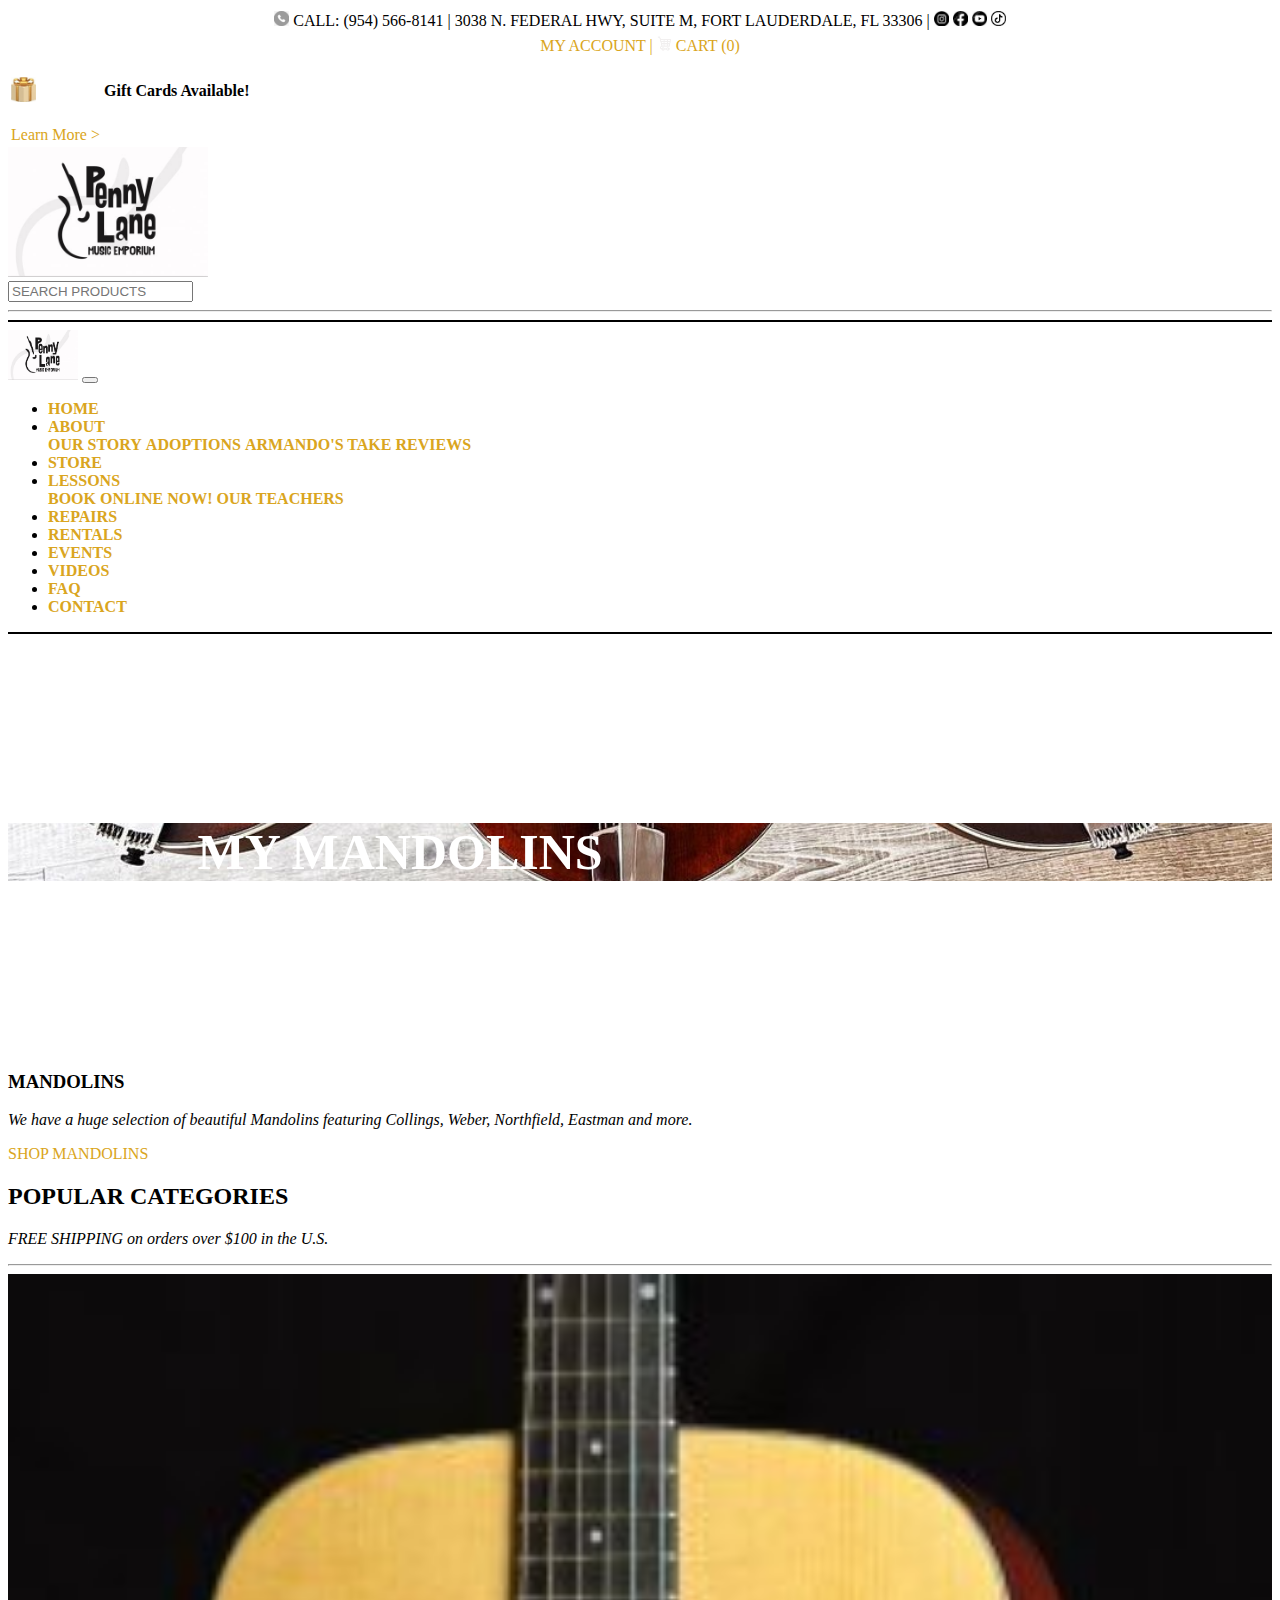
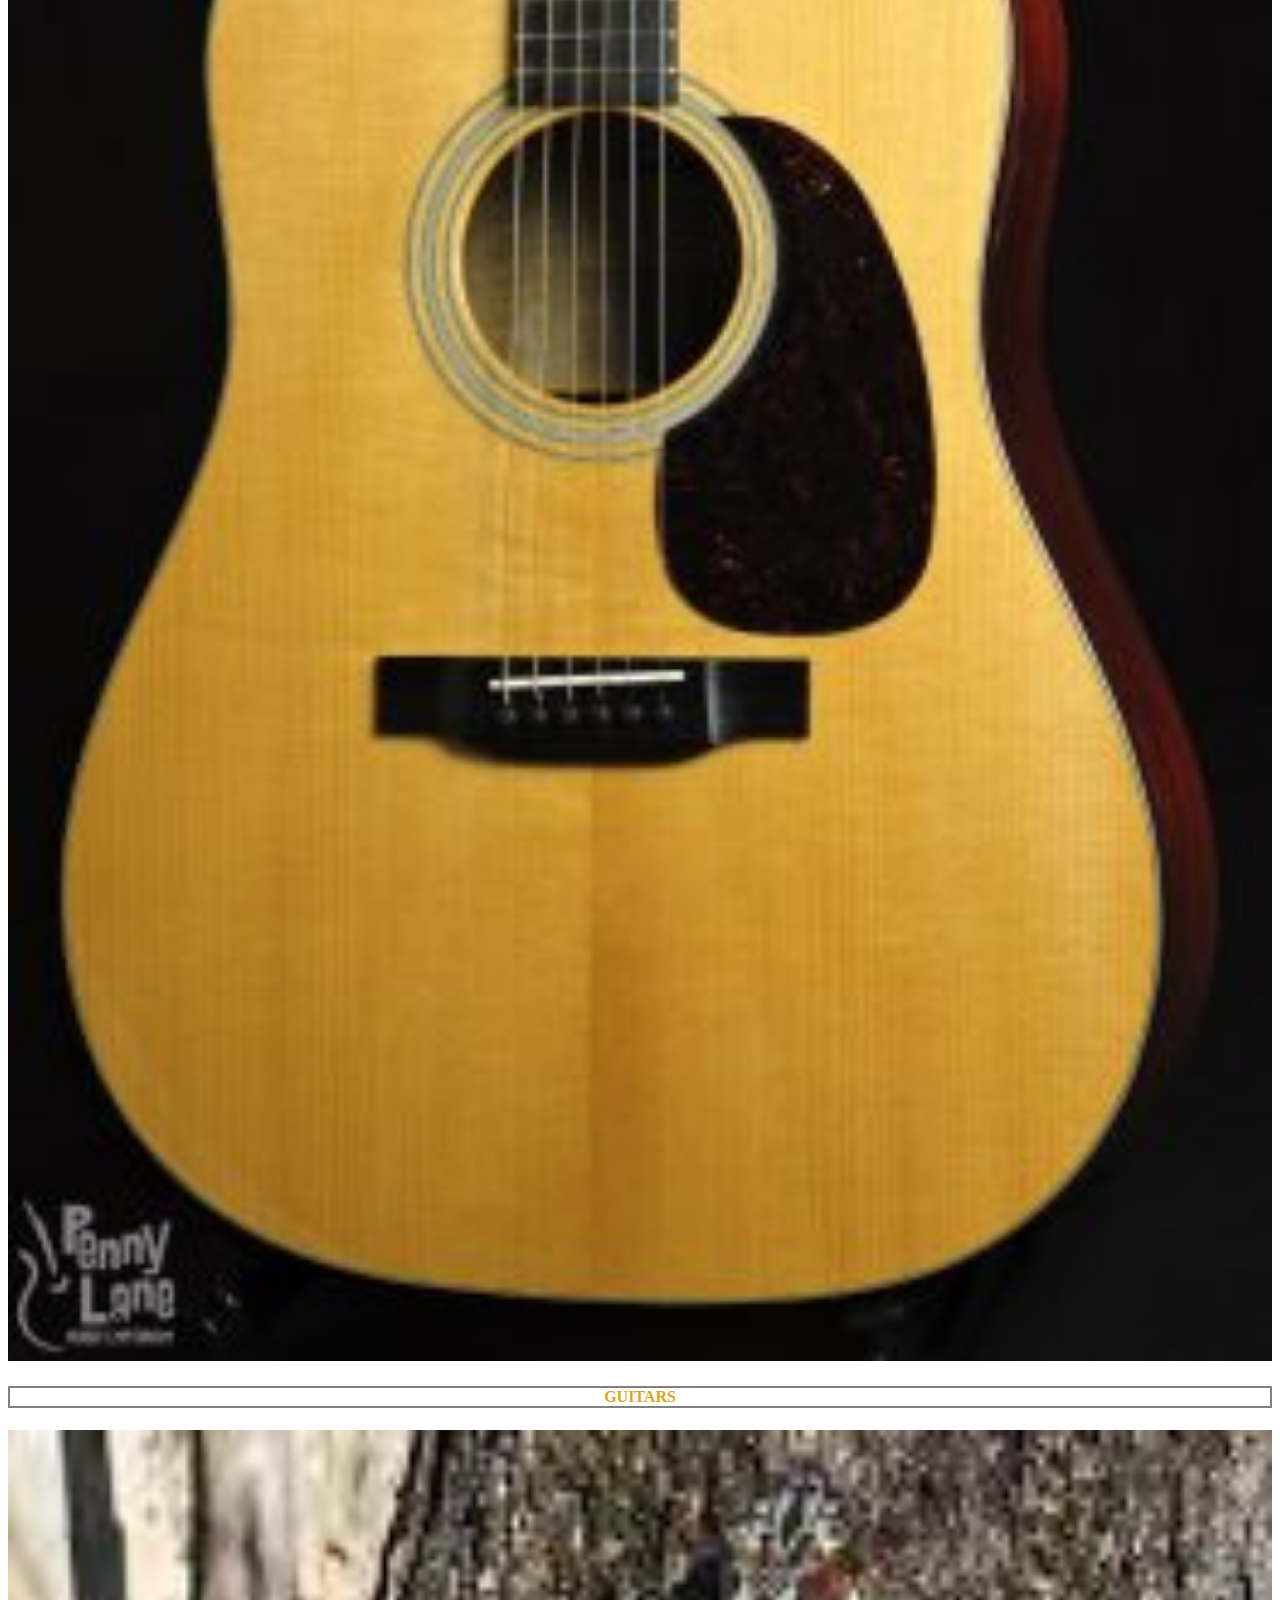
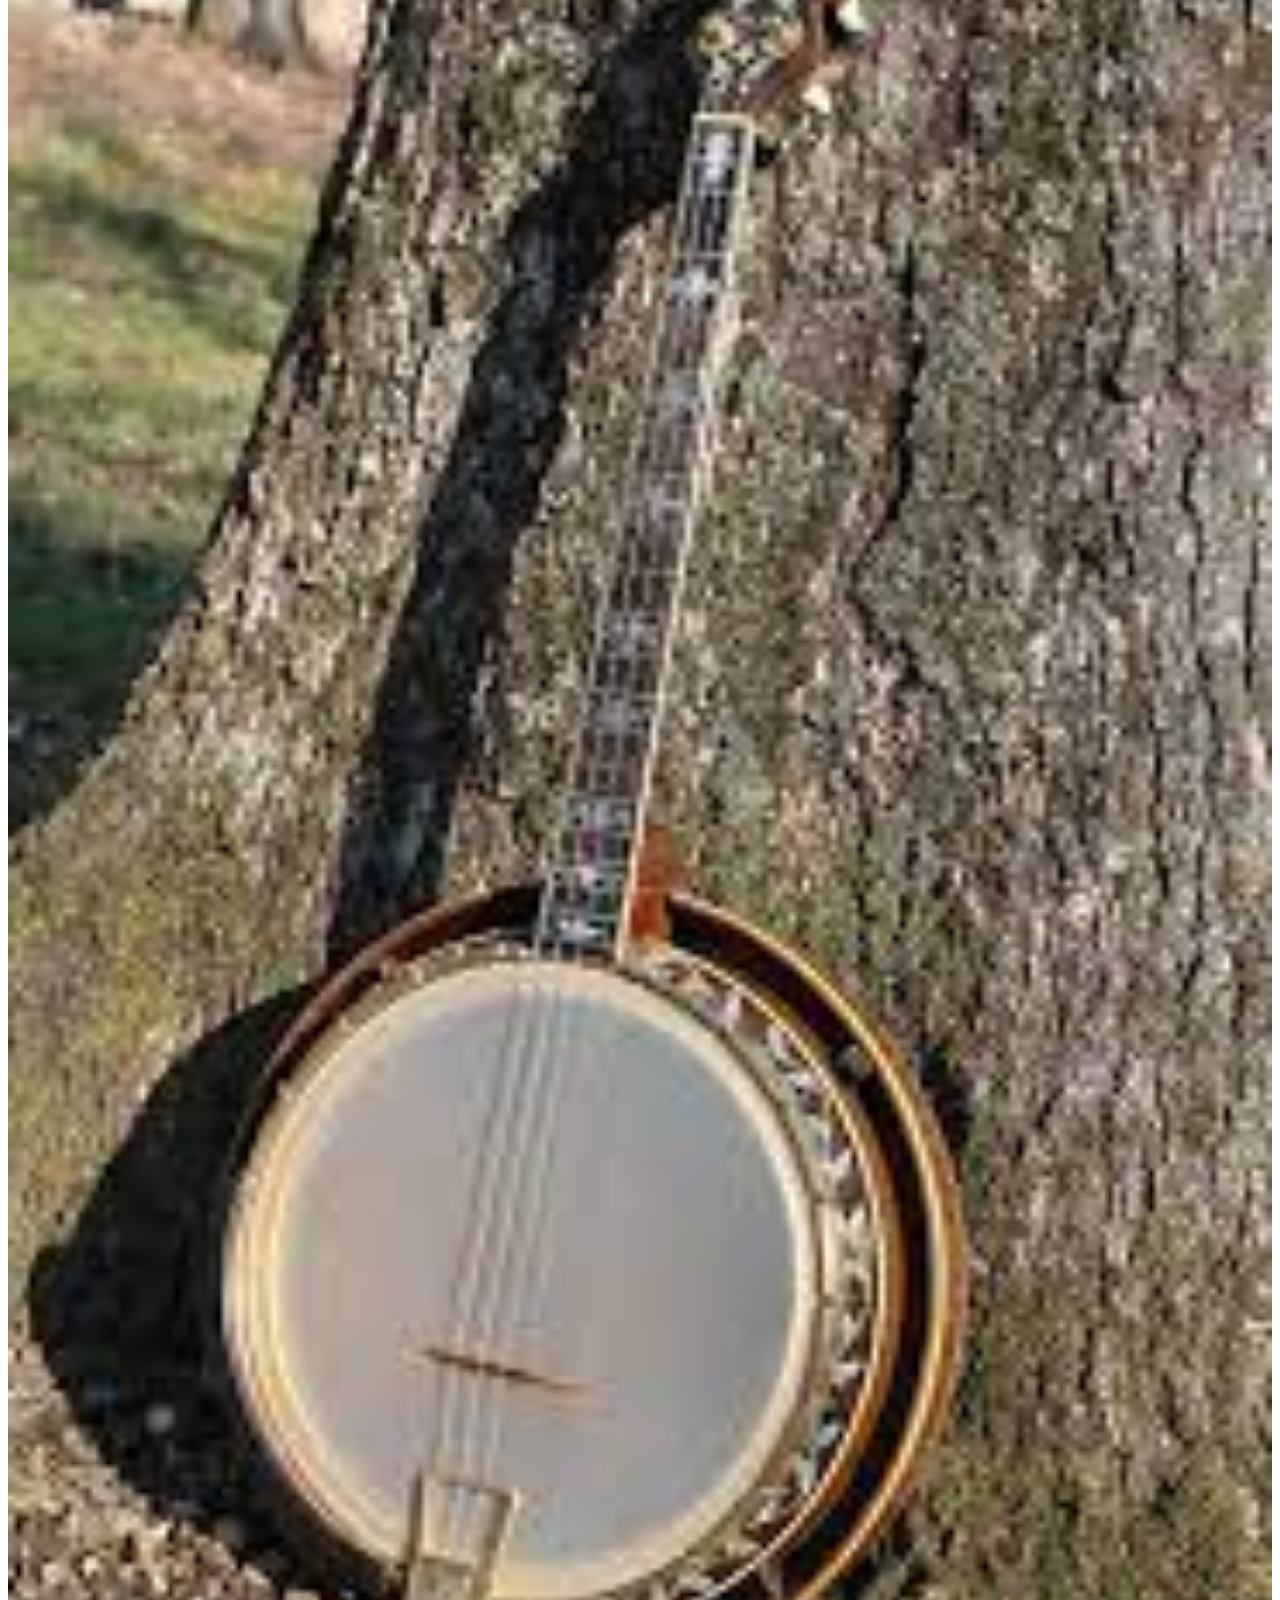
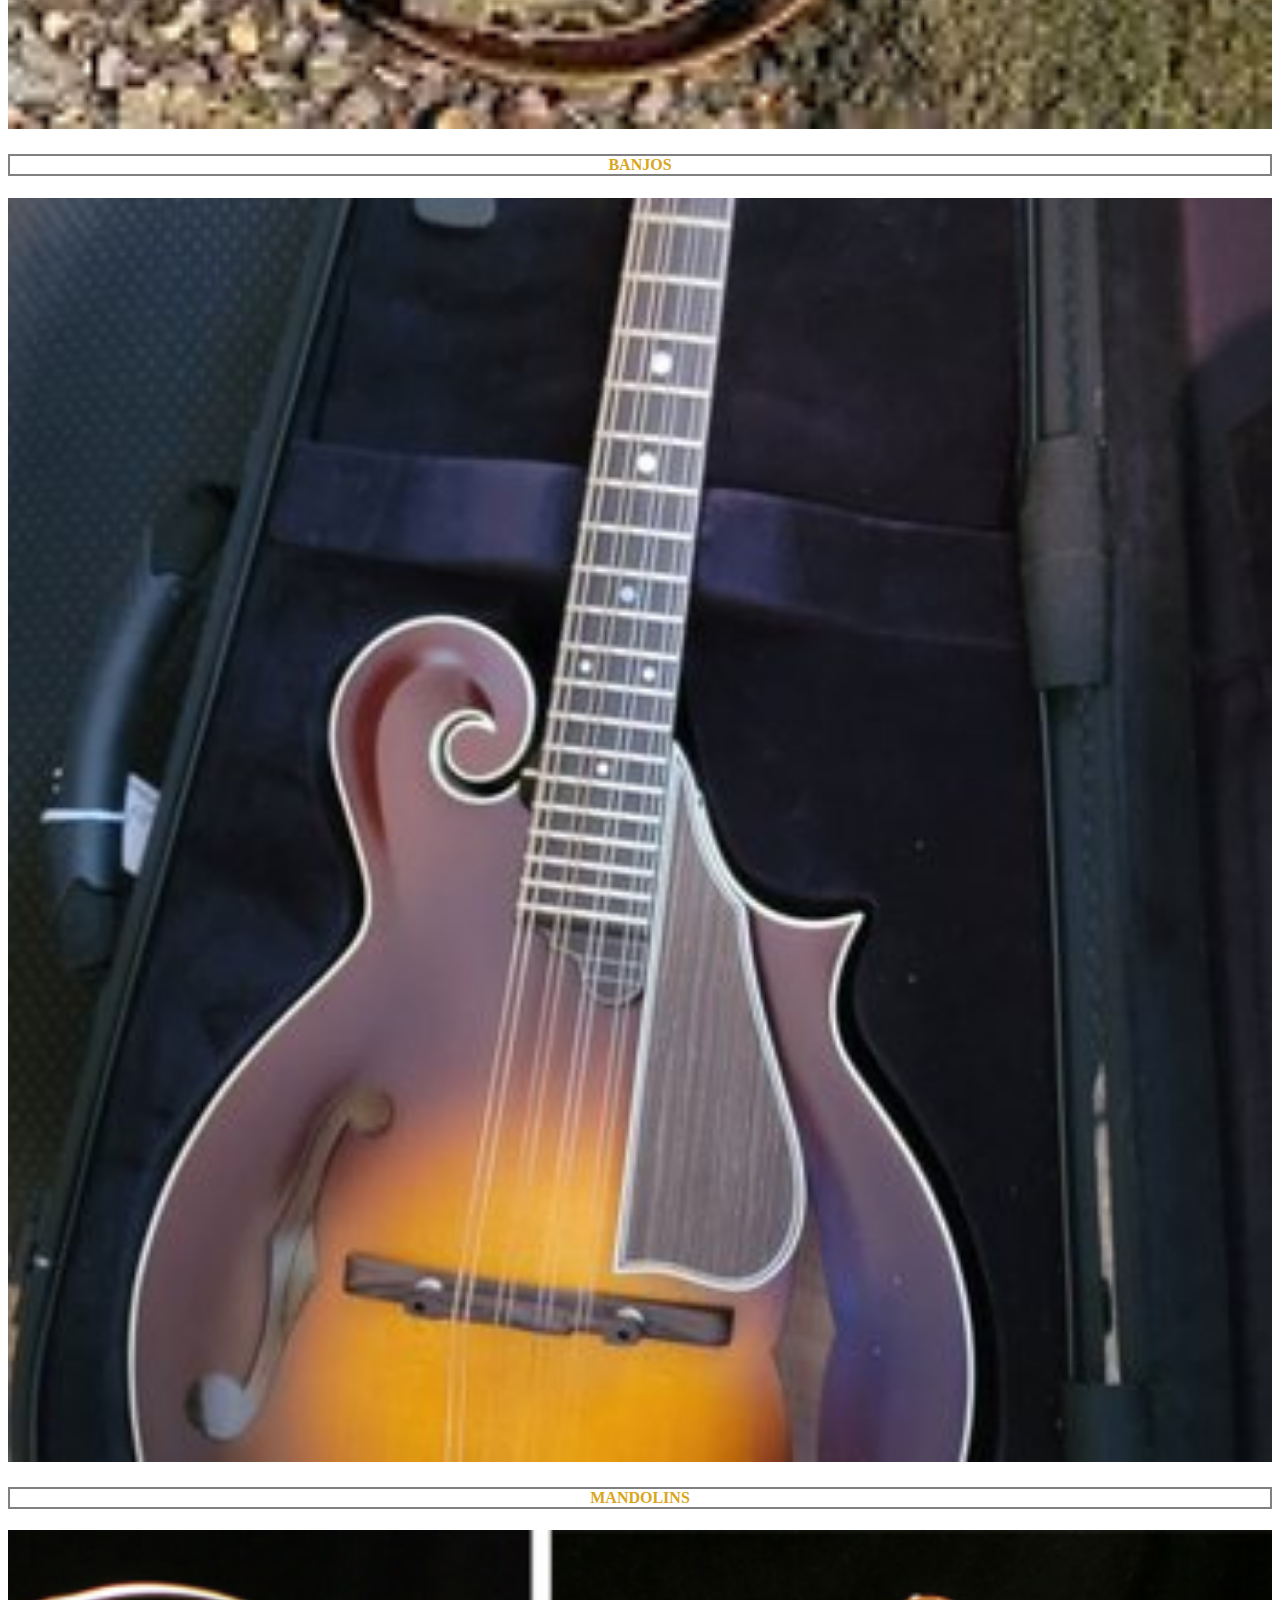
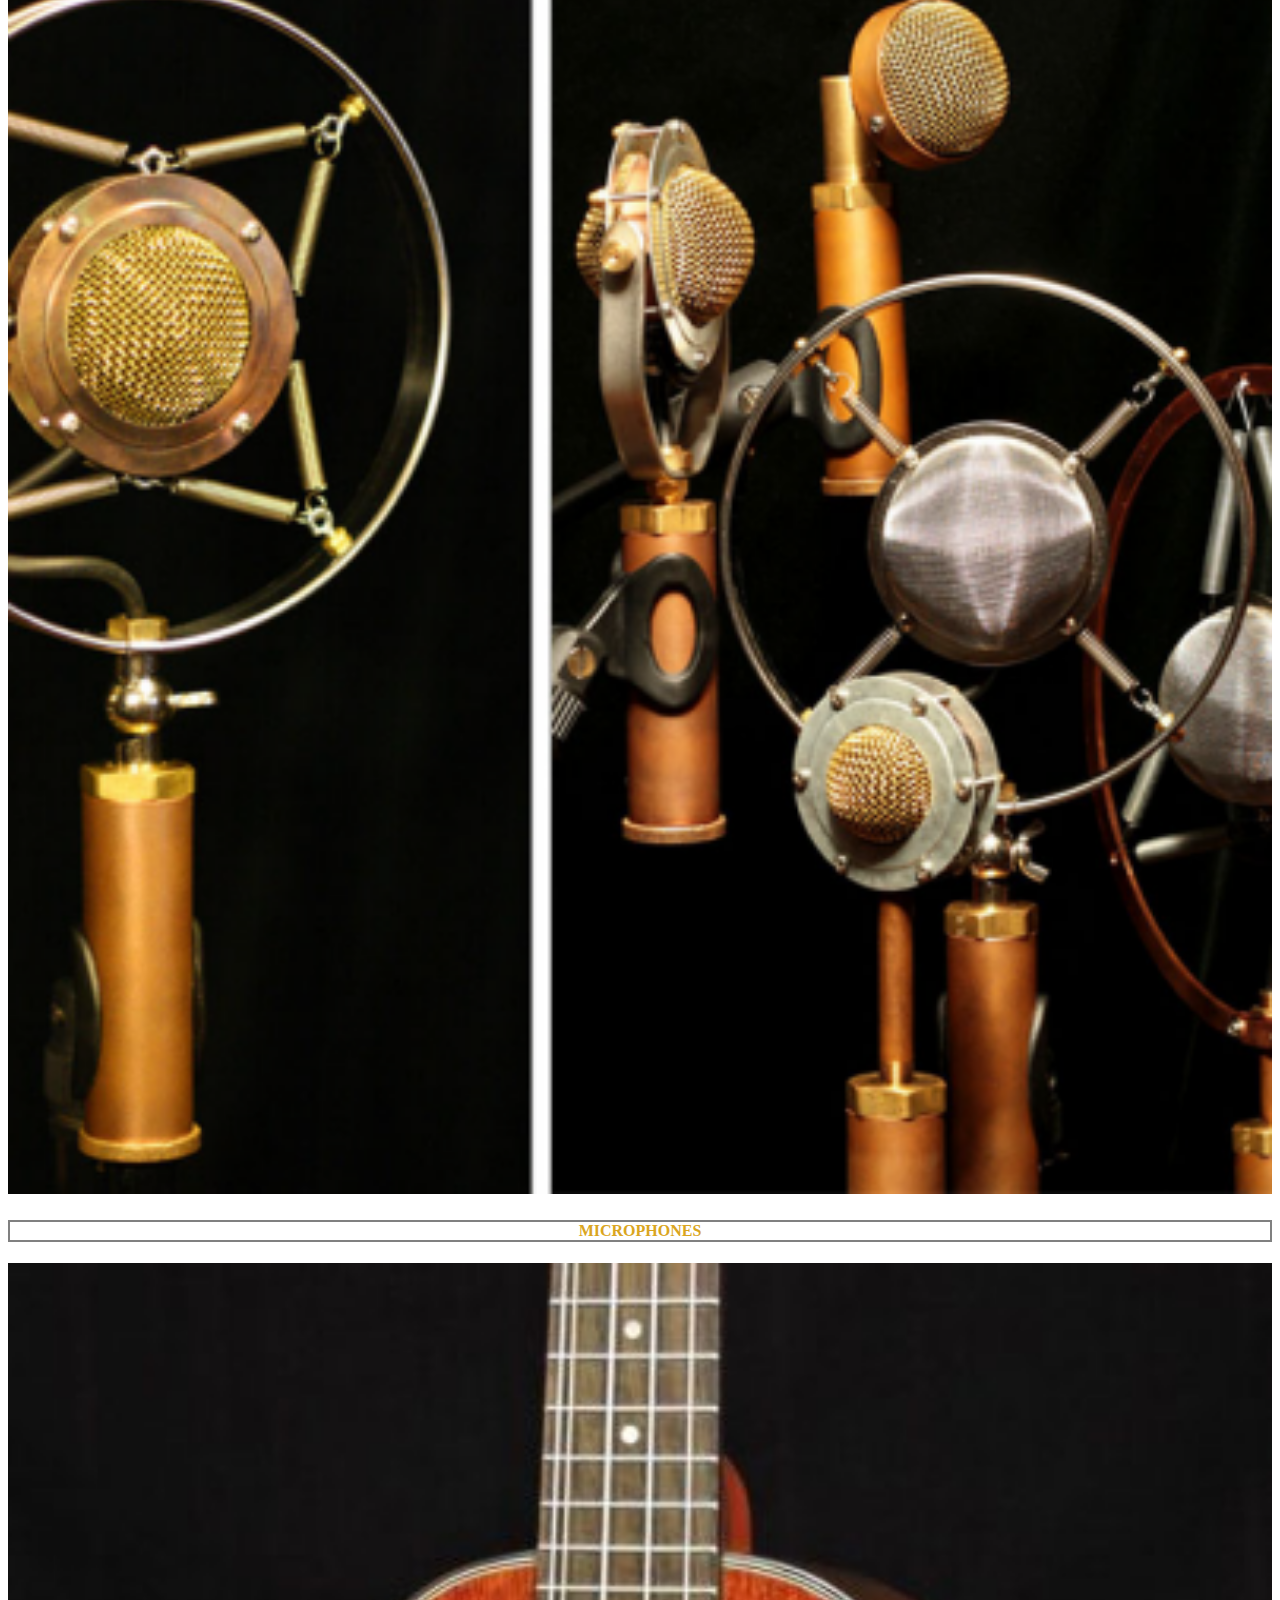
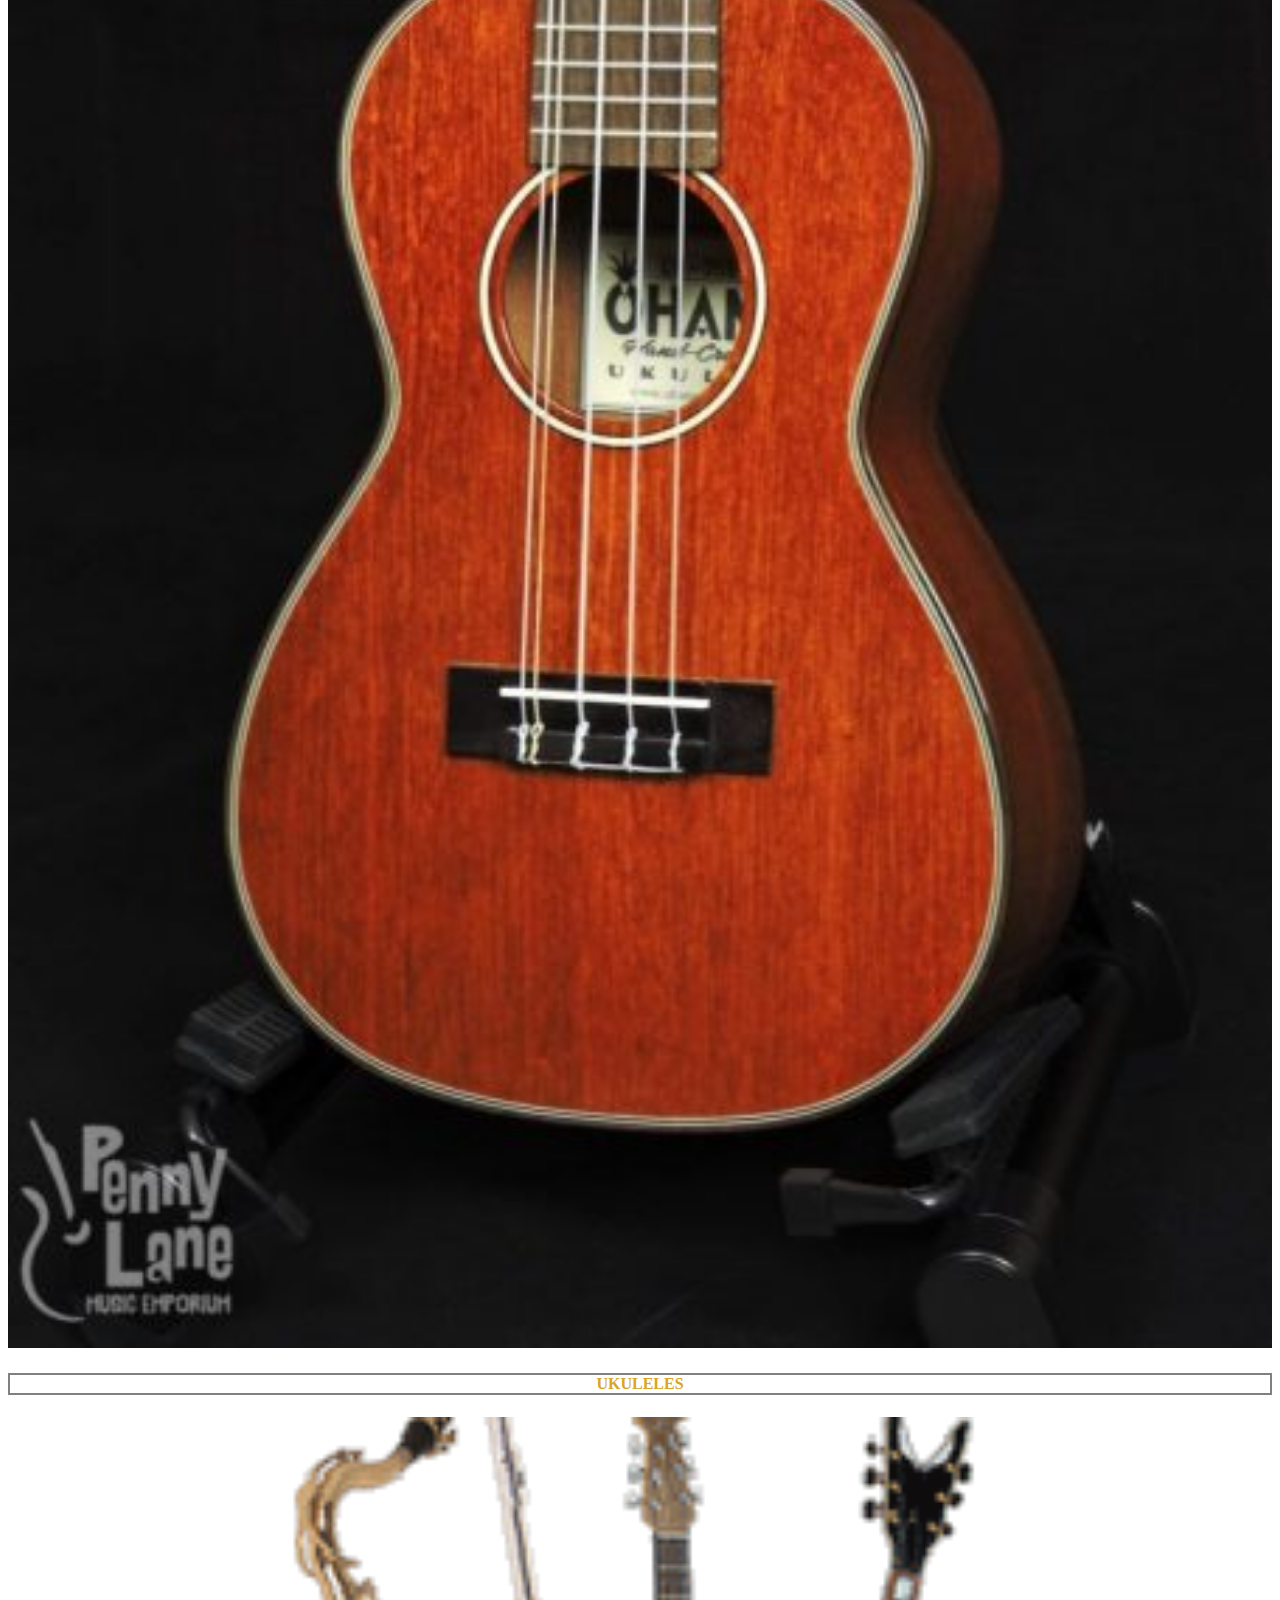
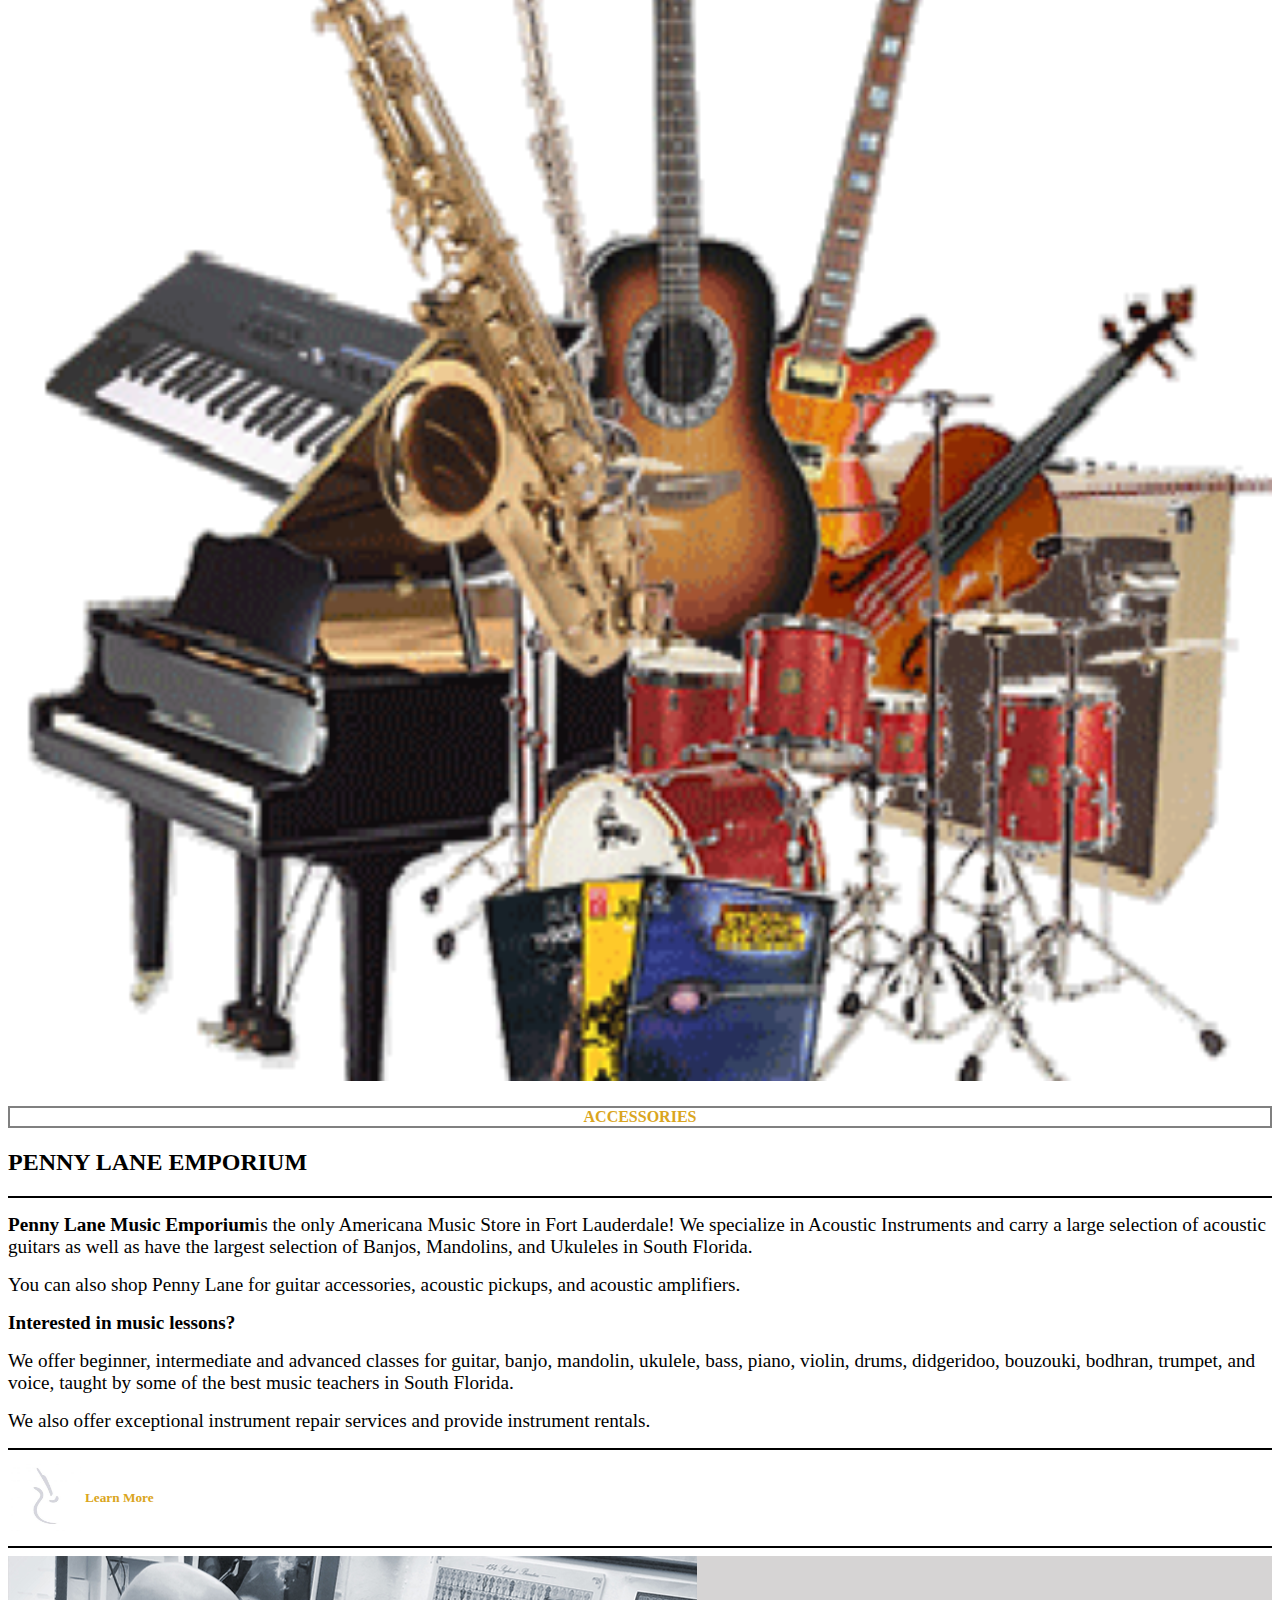
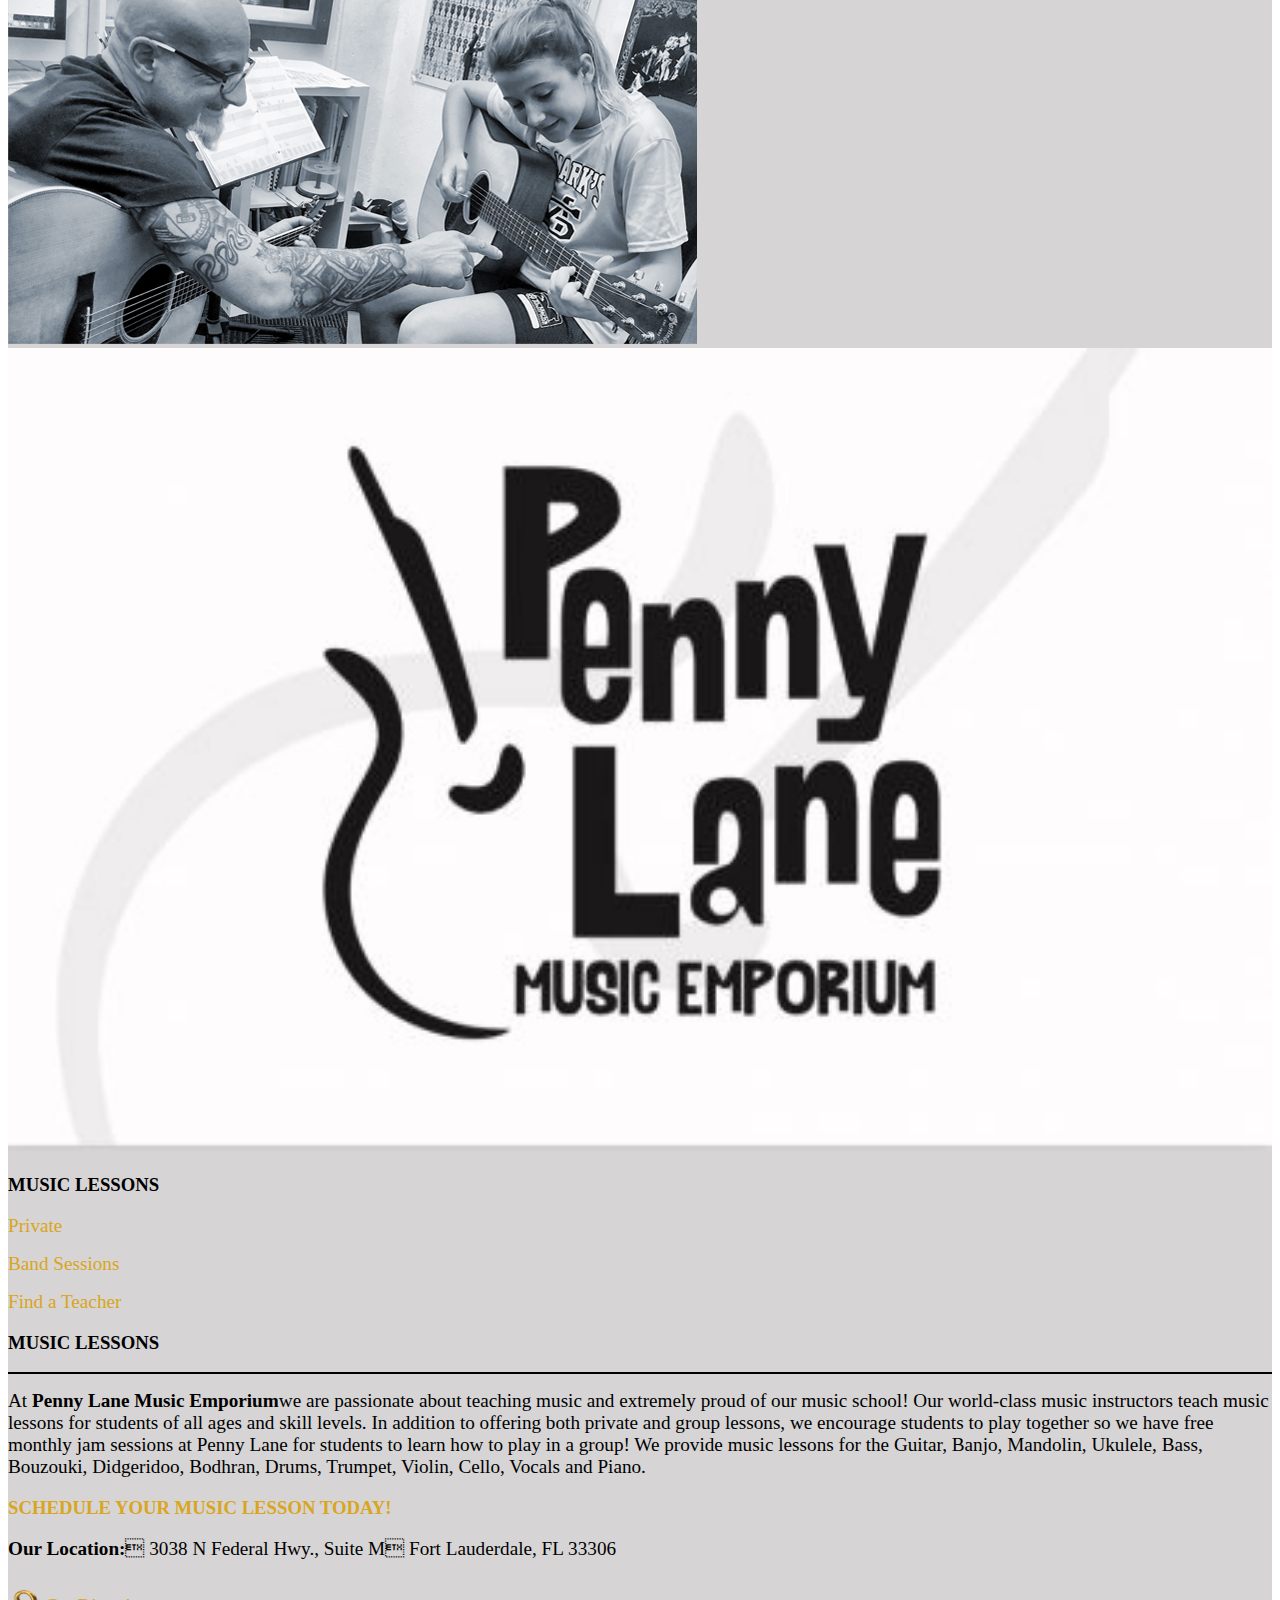
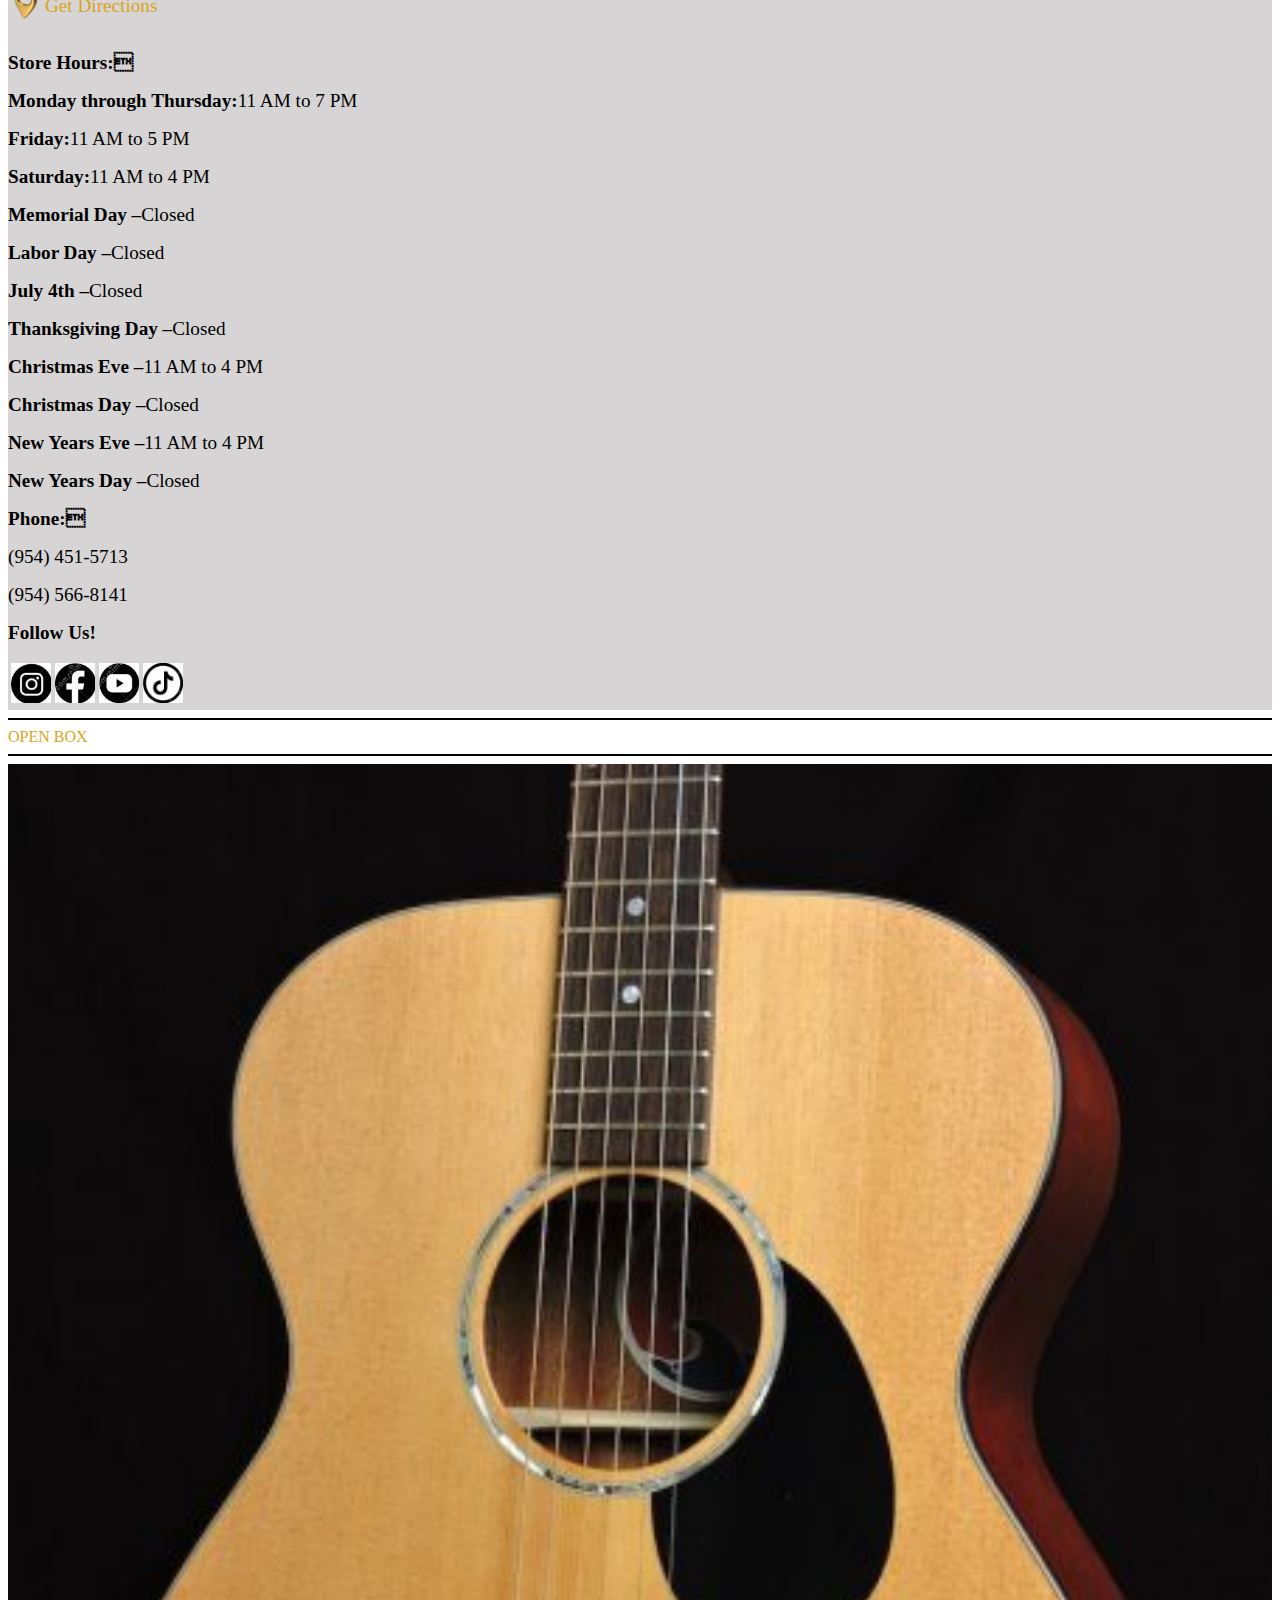
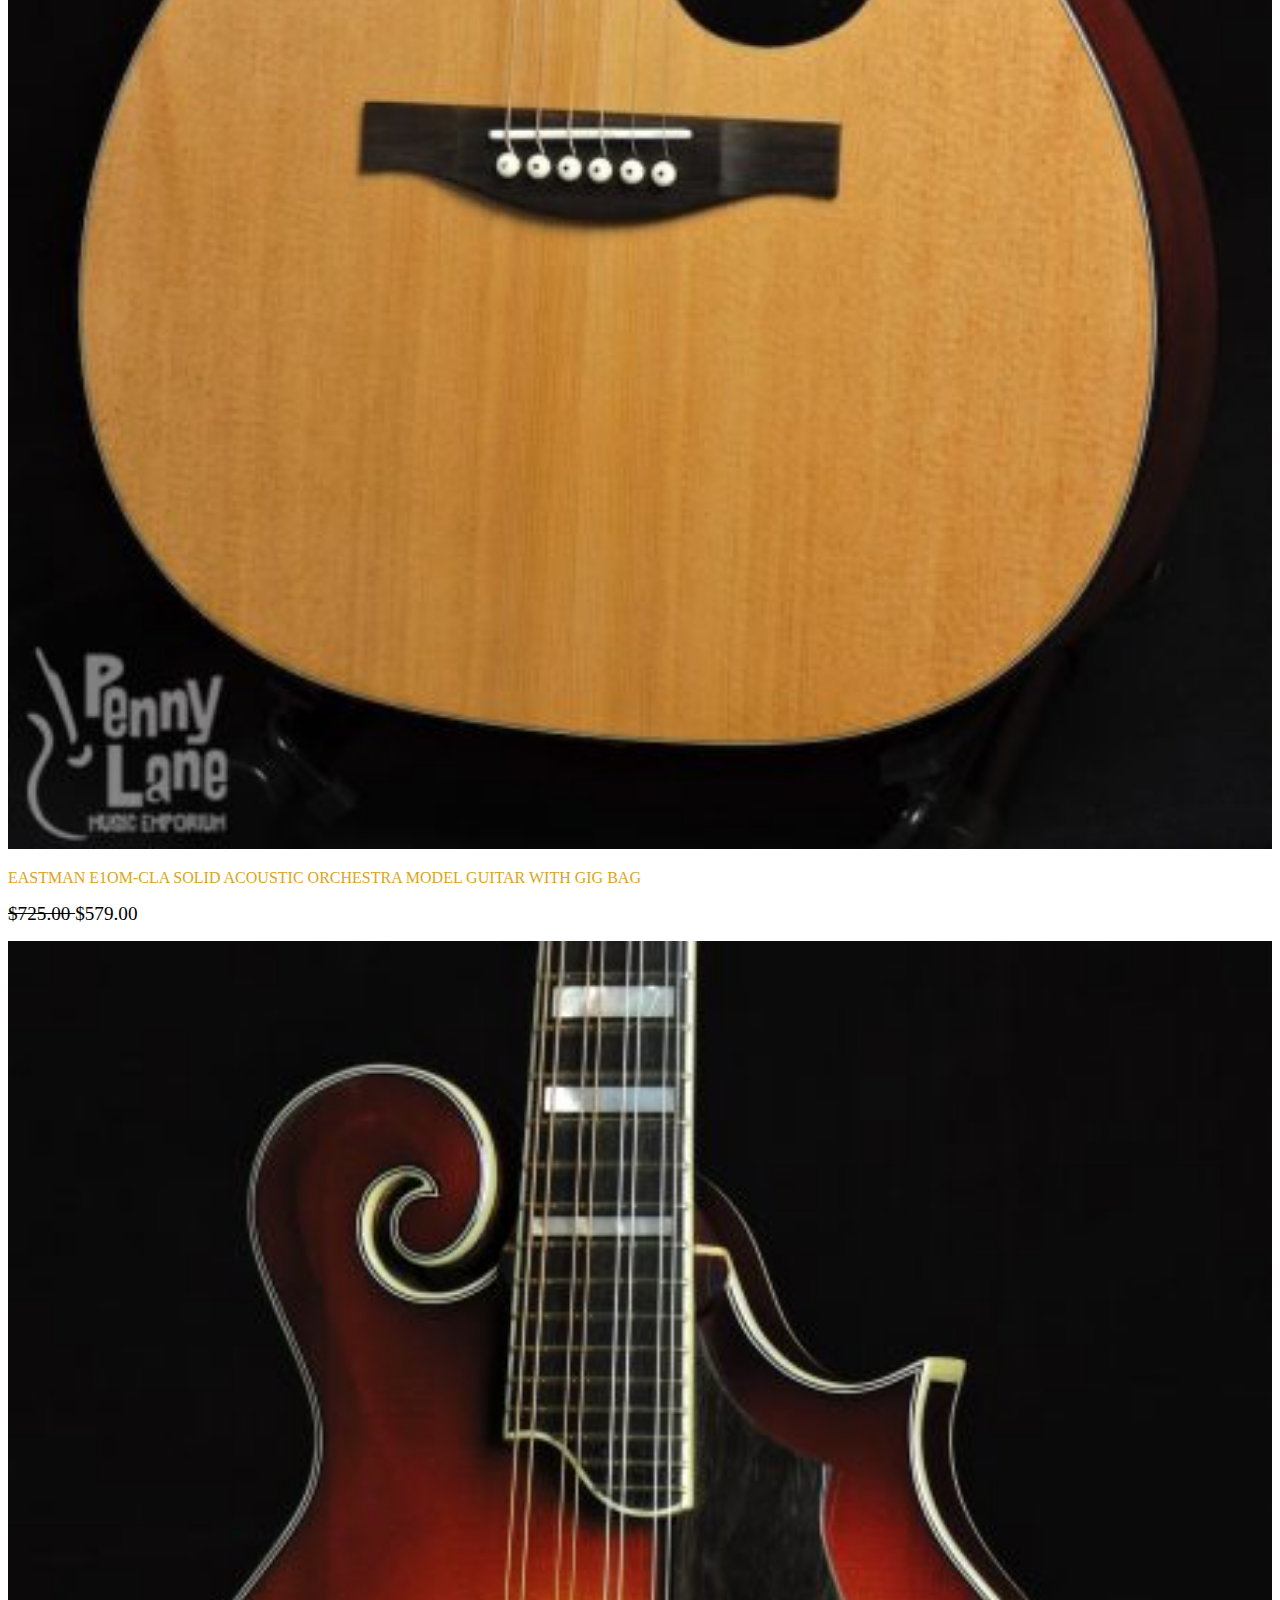
<file: index.html>
<!DOCTYPE html>
<html lang="en">

<head>
    <meta charset="UTF-8">
    <meta http-equiv="X-UA-Compatible" content="IE=edge">
    <meta name="viewport" content="width=device-width, initial-scale=1.0">
    <title>Musical Instrument, Lesson & Repairs| Penny Lane Emporium|</title>
    <link rel="icon" type="image" href="icon.jpg">
    <link rel="stylesheet" href="https://cdn.jsdelivr.net/npm/bootstrap@4.6.2/dist/css/bootstrap.min.css"
        integrity="sha384-xOolHFLEh07PJGoPkLv1IbcEPTNtaed2xpHsD9ESMhqIYd0nLMwNLD69Npy4HI+N" crossorigin="anonymous">
    <script src="https://cdn.jsdelivr.net/npm/jquery@3.5.1/dist/jquery.slim.min.js"
        integrity="sha384-DfXdz2htPH0lsSSs5nCTpuj/zy4C+OGpamoFVy38MVBnE+IbbVYUew+OrCXaRkfj"
        crossorigin="anonymous"></script>
    <script src="https://cdn.jsdelivr.net/npm/popper.js@1.16.1/dist/umd/popper.min.js"
        integrity="sha384-9/reFTGAW83EW2RDu2S0VKaIzap3H66lZH81PoYlFhbGU+6BZp6G7niu735Sk7lN"
        crossorigin="anonymous"></script>
    <script src="https://cdn.jsdelivr.net/npm/bootstrap@4.6.2/dist/js/bootstrap.min.js"
        integrity="sha384-+sLIOodYLS7CIrQpBjl+C7nPvqq+FbNUBDunl/OZv93DB7Ln/533i8e/mZXLi/P+"
        crossorigin="anonymous"></script>

    <link rel="stylesheet" href="style.css">

</head>

<body>
    <div class="container-fluid">
        <div class="row bg-dark text-light p-2 justify-content-between">
            <div class="col-lg-7 col-sm-12 text-center">
                <center>
                    <table>
                        <tr>
                            <td><a href=""><img src="call us.png" height="15px" width="15px"> </a>CALL: (954) 566-8141 |
                            </td>
                            <td> 3038 N. FEDERAL HWY, SUITE M, FORT LAUDERDALE, FL 33306 |</td>
                            <td class="p-1"><a href="https://www.instagram.com/pennylanemusicemporium/"><img
                                        src="instagram.jpg" height="15px" width="15px"> </a> </td>
                            <td class="p-1"><a href="https://www.facebook.com/pennylanemusicemporium/"><img
                                        src="facebook.jpg" height="15px" width="15px"> </a></td>
                            <td class="p-1"><a href="https://www.youtube.com/pennylanemusicemporium/"><img
                                        src="youtube.jpg" height="15px" width="15px"> </a></td>
                            <td class="p-1"><a href="https://www.tiktok.com/pennylanemusicemporium/"><img
                                        src="tiktokicon.jpg" height="15px" width="15px"> </a></td>

                        </tr>
                    </table>
                </center>
            </div>
            <div class="col-lg-3 col-sm-12 ">
                <center>
                    <table>
                        <tr>
                            <td class="p-1 "><a class="text-light" href="https://pennylaneemporium.com/my-account">MY
                                    ACCOUNT |</a></td>
                            <td class="p-1"><a class="text-light" href="https://pennylaneemporium.com/cart/"><img
                                        src="cart.jpg" height="15px" width="15px"> CART (0) </a></td>

                        </tr>
                    </table>
                </center>
            </div>
        </div>
    </div>
    <div class="container-fluid">
        <div class="row p-1">
            <div class="col-md-4 align-self-center ">

                <table>
                    <tr>
                        <td><img src="gift11.jfif" height="25px" width="25px"></td>
                        <td>
                            <h4>Gift Cards Available!</h4>
                        </td>
                    </tr>
                    <tr>
                        <td><a
                                href="https://pennylaneemporium.com/products/banjos/penny-lane-emporium-gift-cards-available/">Learn
                                More ></a></td>
                    </tr>
                </table>


            </div>
            <div class="col-md-4 text-center">
                <a href="https://pennylaneemporium.com">
                <img src="penny lane.jpg" alt="#" height="130px" width="200px"></a>
            </div>
            <div class="col-md-4 align-self-center text-center">
                <input type="search" class="form-control " name="search" placeholder="SEARCH PRODUCTS">
            </div>
            <hr>
        </div>
        <hr color="black">
        <div class="row">
            <div class="col-md-12 ">
                <nav class="navbar navbar-expand-md navbar-light">
                    <a href="#" class="navbar-brand "><img src="penny lane.jpg" class="img-fluid" height="50px"
                            width="70px"></a>
                    <button class="navbar-toggler" type="button" data-toggle="collapse" data-target="#collapsenav">
                        <span class="navbar-toggler-icon">
                        </span>
                    </button>
                    <div class="collapse navbar-collapse text-center" id="collapsenav">
                        <ul class="navbar-nav ">
                            <li class="nav-item ">
                                <a href="index.html" class="nav-link text-dark"><b>HOME</b></a>
                            </li>
                            <li class="nav-item dropdown">
                                <a href="#" class="nav-link text-dark dropdown-toggle"
                                    data-toggle="dropdown"><b>ABOUT</b></a>
                                <div class="dropdown-menu">
                                    <a href="https://WWW.pennylaneemporium.com/about/" class="dropdown-item"><b>OUR
                                            STORY</b>
                                    </a>
                                    <a href="https://WWW.pennylaneemporium.com/about/adoptions/"
                                        class="dropdown-item"><b>ADOPTIONS</b></a>
                                    <a href="https://WWW.pennylaneemporium.com/about/blog/"
                                        class="dropdown-item"><b>ARMANDO'S TAKE</b></a>
                                    <a href="https://WWW.pennylaneemporium.com/about/reviews/"
                                        class="dropdown-item"><b>REVIEWS</b></a>

                                </div>
                            </li>
                            <li class="nav-item">
                                <a href="store.html" class="nav-link text-dark"><b>STORE</b></a>
                            </li>


                            <li class="nav-item dropdown">
                                <a href="#" class="nav-link text-dark dropdown-toggle"
                                    data-toggle="dropdown"><b>LESSONS</b></a>
                                <div class="dropdown-menu">
                                    <a href="https://WWW.pennylaneemporium.com/lessons/book-online/"
                                        class="dropdown-item"><b>BOOK ONLINE NOW!</b></a>
                                    <a href="https://WWW.pennylaneemporium.com/our-teachers/" class="dropdown-item">
                                        <b>OUR TEACHERS</b> </a>


                                </div>
                            </li>
                            <li class="nav-item">
                                <a href="repairs.html" class="nav-link text-dark"><B>REPAIRS</B>

                                </a>
                            </li>
                            <li class="nav-item">
                                <a href="rentals.html" class="nav-link text-dark"><B>RENTALS</B>

                                </a>
                            </li>
                            <li class="nav-item">
                                <a href="events.html" class="nav-link  text-dark"><B>EVENTS</B></a>
                            </li>
                            <li class="nav-item">
                                <a href="videos.html" class="nav-link text-dark "><B>VIDEOS</B></a>
                            </li>
                            <li class="nav-item">
                                <a href="faq.html" class="nav-link text-dark"><B>FAQ</B></a>
                            </li>
                            <li class="nav-item">
                                <a href="contact.html" class="nav-link text-dark"><B>CONTACT</B>

                                </a>
                            </li>
                        </ul>
                    </div>
                </nav>

            </div>


        </div>
        <hr color="black">
    </div>
    <div class="container-fluid p-3">
        <div class="row">
            <div class="col-12">
                <h3>MY MANDOLINS</h3>

            </div>
        </div>
        <div class="row">
            <div class="col-sm-12 bg-dark text-light p-5">
                <h3 class="pt-3 pb-1">MANDOLINS</h3>
                <P><i>We have a huge selection of beautiful Mandolins featuring Collings, Weber, Northfield, Eastman and
                        more.</i></P>
                <a href="https://pennylaneemporium.com/product-category/mandolins/" class="btn btn-warning">SHOP
                    MANDOLINS</a>
            </div>
        </div>
        <div class="row">
            <div class="col-sm-12 p-5">

                <h2>POPULAR CATEGORIES</h2>
                <p><i> FREE SHIPPING on orders over $100 in the U.S.</i></p>
                <hr>
            </div>
        </div>
        <div class="row">
            <div class="col-sm-4">
                <a href="https://pennylaneemporium.com/product-category/guitars/">
                    <img src="guitars.jpg" class="rounded img-fluid rounded shadow">
                    <h4>GUITARS</h4>
                </a>
            </div>
            <div class="col-sm-4"> <a href="https://pennylaneemporium.com/product-category/banjos/">
                    <img src="banjos.jfif" class="rounded img-fluid rounded shadow">
                    <h4>BANJOS</h4>
                </a>

            </div>
            <div class="col-sm-4"> <a href="https://pennylaneemporium.com/product-category/banjos/">

                    <img src="mandolin.jpg" class="rounded img-fluid rounded shadow">
                    <h4>MANDOLINS</h4>
                </a>
            </div>

            <div class="col-sm-4"> <a href="https://pennylaneemporium.com/product-category/microphone/">

                    <img src="microphone.jpg" class="rounded img-fluid rounded shadow">
                    <h4>MICROPHONES</h4>
                </a>
            </div>
            <div class="col-sm-4"> <a href="https://pennylaneemporium.com/product-category/ukuleles/">

                    <img src="ukuleles.jpg" class="rounded img-fluid rounded shadow">
                    <h4>UKULELES</h4>
                </a>

            </div>
            <div class="col-sm-4"> <a href="https://pennylaneemporium.com/product-category/ACCESSORIES/">

                    <img src="instruments.gif" class="rounded img-fluid rounded shadow">
                    <h4>ACCESSORIES</h4>
                </a>
            </div>
        </div>
        <div class="row">

            <div class="col-sm-4 pl-5">
                <h2>PENNY LANE EMPORIUM</h2>

            </div>
            <div class="col-sm-8">
                <hr color="black">
            </div>
        </div>
        <div class="row">
            <div class="col-md-12 p-5">
                <p><big>
                        <b>Penny Lane Music Emporium</b>is the only Americana Music Store in Fort Lauderdale! We
                        specialize in Acoustic Instruments and carry a large selection of acoustic guitars as well as
                        have the largest selection of Banjos, Mandolins, and Ukuleles in South Florida.</big></p>
                <p><big>You can also shop Penny Lane for guitar accessories, acoustic pickups, and acoustic amplifiers.

                    </big></p>
                <p><big><b>Interested in music lessons? </b></big></p>
                <p><big>We offer beginner, intermediate and advanced classes for guitar, banjo, mandolin, ukulele, bass,
                        piano, violin, drums, didgeridoo, bouzouki, bodhran, trumpet, and voice, taught by some of the
                        best music teachers in South Florida.</big></p>
                <p><big>We also offer exceptional instrument repair services and provide instrument rentals.

                    </big></p>

            </div>
        </div>
        <div class="row">
            <div class="col-5">
                <hr color="black">
            </div>
            <div class="col-2">
                <table>
                    <tr>
                        <td><a href="https:www.pennylaneemporium.com/about/"><img src="icon.jpg" width="70px"
                                    height="70px"></a></td>

                        <td>
                            <a href="https:www.pennylaneemporium.com/about/">
                                <h5 style="color: goldenrod;">Learn More</h5>
                            </a>
                        </td>

                    </tr>
                </table>
            </div>
            <div class="col-5">
                <hr color="black">
            </div>
        </div>
    </div>
    <div class="container-fluid" id="mycontainer">
        <div class="row">
            <div class="col-md-12 pt-3">
                <div class="container">
                    <div class="row">
                        <div class="col-sm-8">
                            <img src="learning music.png" alt="#" title="lessons" class="rounded img-fluid ">


                        </div>
                        <div class="col-sm-4 bg-dark text-light text-center">
                            <img src="penny lane.jpg" alt="#" class="img-fluid rounded ">
                            <h3>MUSIC LESSONS</h3>
                            <p><big><a
                                        href="https://WWW.pennylaneemporium.com/lessons/book-online/Private/">Private</a></big>
                            </p>
                            <p><big><a href="https://WWW.pennylaneemporium.com/lessons/book-online/#band-sessions">Band
                                        Sessions</a>
                                </big></p>
                            <p><big><a href="https://WWW.pennylaneemporium.com/our-teachers/">Find a Teacher</a>
                                </big></p>
                        </div>
                    </div>
                    <div class="row">
                        <div class="col-sm-12">
                            <div class="container-fluid">
                                <div class="row">
                                    <div class="col-sm-9">
                                        <div class="container-fluid">

                                            <div class="row">
                                                <div class="col-6 col-lg-4 ">
                                                    <h3>MUSIC LESSONS</h3>
                                                </div>
                                                <div class="col-6 col-lg-8">
                                                    <hr color="black">
                                                </div>
                                            </div>
                                        </div>
                                        <p class="p-3"><big>At<b> Penny Lane Music Emporium</b>we are passionate about
                                                teaching
                                                music and extremely proud of our music school! Our world-class music
                                                instructors teach music lessons for students of all ages and skill
                                                levels. In addition to offering both private and group lessons, we
                                                encourage students to play together so we have free monthly jam sessions
                                                at Penny Lane for students to learn how to play in a group! We provide
                                                music lessons for the Guitar, Banjo, Mandolin, Ukulele, Bass, Bouzouki,
                                                Didgeridoo, Bodhran, Drums, Trumpet, Violin, Cello, Vocals and Piano.

                                            </big></p>
                                        <A class="btn btn-warning text-light btn-lg"
                                            href="https://www.pennylaneemporium.com/lessons/">
                                            <h3>SCHEDULE YOUR MUSIC LESSON TODAY!</h3>
                                        </A>
                                    </div>
                                    <div class="col-sm-3 text-center">
                                        <p><big><b>Our Location:</b> 3038 N Federal Hwy., Suite M
                                                Fort Lauderdale, FL 33306</big></p>
                                        <table>
                                            <tr>
                                                <td><img src="location1-removebg-preview.png" height="30px"
                                                        width="30px"></td>
                                                <td><a href="https://goo.gl/maps/nUSNouXosyeAFoap9">
                                                        <p><big>Get Directions</big></p>
                                                    </a></td>
                                            </tr>
                                        </table>
                                        <p><big><b>Store Hours:
                                                </b></big></p>
                                        <p><big><b>Monday through Thursday:</b>11 AM to 7 PM</big></p>
                                        <p><big><b>Friday:</b>11 AM to 5 PM</big></p>
                                        <p><big><b>Saturday:</b>11 AM to 4 PM</big></p>
                                        <p><big><b>Memorial Day –</b>Closed</big></p>
                                        <p><big><b>Labor Day –</b>Closed</big></p>
                                        <p><big><b>July 4th –</b>Closed</big></p>
                                        <p><big><b>Thanksgiving Day –</b>Closed</big></p>
                                        <p><big><b>Christmas Eve –</b>11 AM to 4 PM</big></p>
                                        <p><big><b>Christmas Day –</b>Closed</big></p>
                                        <p><big><b>New Years Eve –</b>11 AM to 4 PM</big></p>
                                        <p><big><b>New Years Day –</b>Closed</big></p>
                                        <p><big><b>Phone: </b></big></p>
                                        <p><big>(954) 451-5713</big></p>
                                        <p><big>(954) 566-8141</big></p>
                                        <p><big><b>Follow Us!</b></big></p>
                                        <table>
                                            <tr>
                                                <td class="p-1"><a
                                                        href="https://www.instagram.com/pennylanemusicemporium/"><img
                                                            src="instagram.jpg" height="40px" width="40px"> </a> </td>
                                                <td class="p-1"><a
                                                        href="https://www.facebook.com/pennylanemusicemporium/"><img
                                                            src="facebook.jpg" height="40px" width="40px"> </a></td>
                                                <td class="p-1"><a
                                                        href="https://www.youtube.com/pennylanemusicemporium/"><img
                                                            src="youtube.jpg" height="40px" width="40px"> </a></td>
                                                <td class="p-1"><a
                                                        href="https://www.tiktok.com/pennylanemusicemporium/"><img
                                                            src="tiktokicon.jpg" height="40px" width="40px"> </a></td>

                                            </tr>
                                        </table>

                                    </div>
                                </div>
                            </div>
                        </div>

                    </div>
                </div>
            </div>
        </div>
    </div>
    <div class="container-fluid">
        <div class="row">
            <div class="col-5">
                <hr color="black">
            </div>
            <div class="col-2">
                <a href="" class="btn btn-warning btn-lg text-center text-light">OPEN BOX</a>
            </div>
            <div class="col-5">
                <hr color="black">
            </div>
        </div>
        <div class="row p-3">
            <div class="col-sm-3">
                <img src="Eastman-1.jpg" alt="#" class="img-fluid rounded shadow-lg" height="100%" width="100%">
                <p><a
                        href="https:www.pennylaneemporium.com/products/guitars/acoustic-guitars/eastman-guiters/eastman-e1om-cla-acoustic-guitars/">EASTMAN
                        E1OM-CLA SOLID ACOUSTIC ORCHESTRA MODEL GUITAR WITH GIG BAG</a></p>

                <P><BIG style="text-decoration: line-through;">$725.00 </BIG><BIG>$579.00</BIG></P>
            </div>
            <div class="col-sm-3">
                <img src="eastman-2.jpg" alt="#" class="img-fluid rounded shadow-lg" height="100%" width="100%">
                <p><a
                        href="https:www.pennylaneemporium.com/products/guitars/acoustic-guitars/eastman-guiters/eastman-e2om-bk-cledar-acoustic-guitars">EASTMAN
                        E2OM-BK CEDAR TOP ACOUSTIC ORCHESTRA MODEL GUITAR WITH GIG BAG</a></p>

                <P><BIG style="text-decoration: line-through;">$725.00 </BIG><BIG>$579.00</BIG></P>
            </div>
            <div class="col-sm-3">
                <img src="eastman-3.jfif" alt="#" class="img-fluid rounded shadow-lg" height="100%" width="100%">
                <p><a
                        href="https:www.pennylaneemporium.com/products/guitars/acoustic-guitars/eastman-guiters/eastman-e2om-sb-acoustic-guitars">EASTMAN
                        E20D-SB ACOUSTIC DREADNOUGHT GUITAR WITH CASE</a></p>

                <P><BIG style="text-decoration: line-through;">$2050.00 </BIG><BIG>$1799.00</BIG></P>

            </div>
            <div class="col-sm-3">
                <img src="eastman-4.jpg" alt="#" class="img-fluid rounded shadow-lg" height="100%" width="100%">
                <p><a
                        href="https:www.pennylaneemporium.com/products/guitars/acoustic-guitars/eastman-guiters/eastman-e100ss-sb-acoustic-guitars">EASTMAN
                        E1OOSS-SB SOLID ACOUSTIC OO SLOPE-SHOULDER GUITAR WITH GIG BAG</a></p>

                <P><BIG style="text-decoration: line-through;">$725.00 </BIG><BIG>$579.00</BIG></P>

            </div>
        </div>
        <div class="row p-5">
            <div class="col-sm-12">
                <hr color="black">
                <div class="container-fluid">
                    <div class="row">
                        <div class="col-lg-2 col-md-3 col-sm-4">
                            <a
                                href="https://www.pennylaneemporium.com/products-category/guitars/acoustic-guitars/alvarez-guiters/">
                                <img src="alvarez.jpg" alt="#" class="img-fluid rounded shadow-lg" title="Alvarez"></a>
                        </div>
                        <div class="col-lg-2 col-md-3 col-sm-4">
                            <a
                                href="https://www.pennylaneemporium.com/#">
                                <img src="yamaya.png" alt="#" class="img-fluid rounded shadow-lg" title="Yamaha"></a>
                        </div>
                        <div class="col-lg-2 col-md-3 col-sm-4">
                            <a
                                href="https://www.pennylaneemporium.com/product/?swoof=1&brand=ohana-music-inc">
                                <img src="ohana-ukuleles.png" alt="#" class="img-fluid rounded shadow-lg" title="Ohana-Ukuleles"></a>
                        </div>
                        <div class="col-lg-2 col-md-3 col-sm-4">
                            <a
                                href="https://www.pennylaneemporium.com/?s=martine&post_type=products">
                                <img src="martine.png" alt="#" class="img-fluid rounded shadow-lg" title="Martine & Co."></a>
                        </div>
                        <div class="col-lg-2 col-md-3 col-sm-4">
                            <a
                                href="https://www.pennylaneemporium.com/products-tag/guitars/kanilea/">
                                <img src="kanile.jpg" alt="#" class="img-fluid rounded shadow-lg" title="Kanile-Ukulele"></a>
                        </div>
                        <div class="col-lg-2 col-md-3 col-sm-4">
                            <a
                                href="https://www.pennylaneemporium.com/products-category/ukuleles/kamaka-ukulele/">
                                <img src="kamaka.png" alt="#" class="img-fluid rounded shadow-lg" title="Kamaka-Ukulele"></a>
                        </div>
                    </div>
                </div>
                <hr color="black">

            </div>

        </div>
    </div>



</body>

</html>
</file>
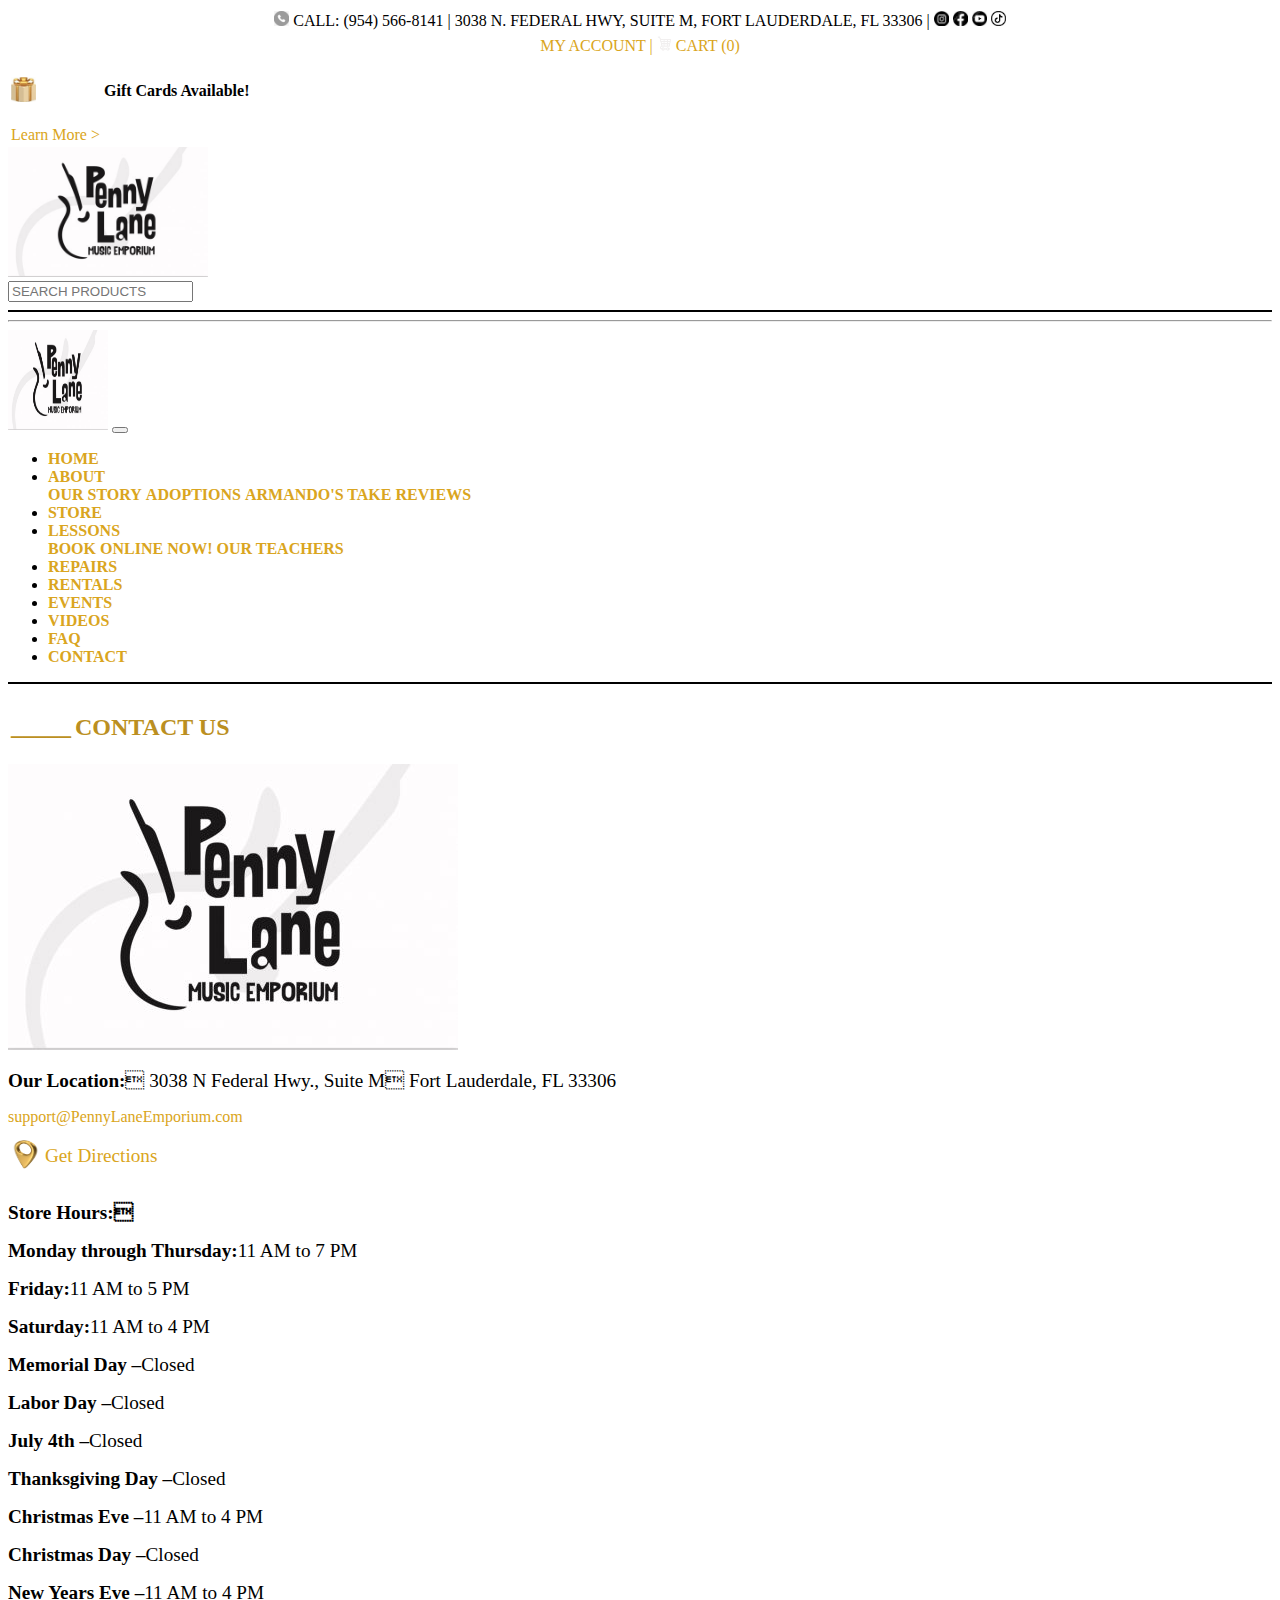
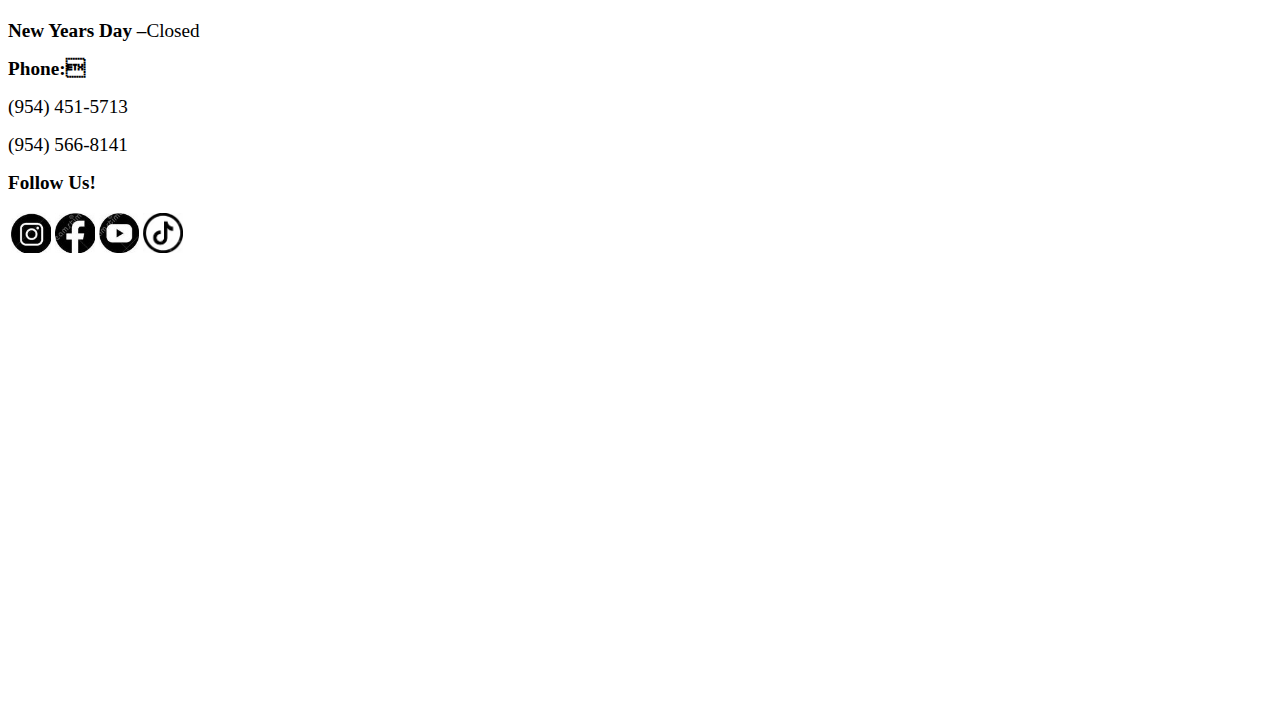
<file: contact.html>
<!DOCTYPE html>
<html lang="en">

<head>
    <meta charset="UTF-8">
    <meta http-equiv="X-UA-Compatible" content="IE=edge">
    <meta name="viewport" content="width=device-width, initial-scale=1.0">
    <title>Contact| Penny Lane Emporium|</title>
    <link rel="icon" type="image" href="icon.jpg">
    <link rel="stylesheet" href="https://cdn.jsdelivr.net/npm/bootstrap@4.6.2/dist/css/bootstrap.min.css"
        integrity="sha384-xOolHFLEh07PJGoPkLv1IbcEPTNtaed2xpHsD9ESMhqIYd0nLMwNLD69Npy4HI+N" crossorigin="anonymous">
   

    <link rel="stylesheet" href="contact.css">

</head>

<body>
    <div class="container-fluid">
        <div class="row bg-dark text-light p-2 justify-content-between">
            <div class="col-lg-7 col-sm-12 text-center">
                <center>
                    <table>
                        <tr>
                            <td><a href="tel: +(954) 566-8141"><img src="call us.png" height="15px" width="15px"> </a>CALL: (954) 566-8141 |
                            </td>
                            <td> 3038 N. FEDERAL HWY, SUITE M, FORT LAUDERDALE, FL 33306 |</td>
                            <td class="p-1"><a href="https://www.instagram.com/pennylanemusicemporium/"><img
                                        src="instagram.jpg" height="15px" width="15px"> </a> </td>
                            <td class="p-1"><a href="https://www.facebook.com/pennylanemusicemporium/"><img
                                        src="facebook.jpg" height="15px" width="15px"> </a></td>
                            <td class="p-1"><a href="https://www.youtube.com/pennylanemusicemporium/"><img
                                        src="youtube.jpg" height="15px" width="15px"> </a></td>
                            <td class="p-1"><a href="https://www.tiktok.com/pennylanemusicemporium/"><img
                                        src="tiktokicon.jpg" height="15px" width="15px"> </a></td>

                        </tr>
                    </table>
                </center>
            </div>
            <div class="col-lg-3 col-sm-12 ">
                <center>
                    <table>
                        <tr>
                            <td class="p-1 "><a class="text-light" href="https://pennylaneemporium.com/my-account">MY
                                    ACCOUNT |</a></td>
                            <td class="p-1"><a class="text-light" href="https://pennylaneemporium.com/cart/"><img
                                        src="cart.jpg" height="15px" width="15px"> CART (0) </a></td>

                        </tr>
                    </table>
                </center>
            </div>
        </div>
    </div>
    <div class="container">
        <div class="row p-3">
            <div class="col-md-4 align-self-center ">

                <table>
                    <tr>
                        <td><img src="gift11.jfif" height="25px" width="25px"></td>
                        <td>
                            <h4>Gift Cards Available!</h4>
                        </td>
                    </tr>
                    <tr>
                        <td><a
                                href="https://pennylaneemporium.com/products/banjos/penny-lane-emporium-gift-cards-available/">Learn
                                More ></a></td>
                    </tr>
                </table>


            </div>
            <div class="col-md-4 text-center">
                <a href="https://pennylaneemporium.com">
                    <img src="penny lane.jpg" alt="#" height="130px" width="200px"></a>
            </div>
            <div class="col-md-4 align-self-center text-center">
                <input type="search" class="form-control " name="search" placeholder="SEARCH PRODUCTS">
            </div>
            <hr color="black">
        </div>
        <hr>
        <div class="row">
            <div class="col-md-12 ">
                <nav class="navbar navbar-expand-md navbar-light">
                    <a href="#" class="navbar-brand "><img src="penny lane.jpg" class="img-fluid" height="100px"
                            width="100px"></a>
                    <button class="navbar-toggler" type="button" data-toggle="collapse" data-target="#collapsenav">
                        <span class="navbar-toggler-icon">
                        </span>
                    </button>
                    <div class="collapse navbar-collapse text-center" id="collapsenav">
                        <ul class="navbar-nav ">
                            <li class="nav-item ">
                                <a href="index.html" class="nav-link text-dark"><b>HOME</b></a>
                            </li>
                            <li class="nav-item dropdown">
                                <a href="#" class="nav-link text-dark dropdown-toggle"
                                    data-toggle="dropdown"><b>ABOUT</b></a>
                                <div class="dropdown-menu">
                                    <a href="https://WWW.pennylaneemporium.com/about/" class="dropdown-item"><b>OUR
                                            STORY</b>
                                    </a>
                                    <a href="https://WWW.pennylaneemporium.com/about/adoptions/"
                                        class="dropdown-item"><b>ADOPTIONS</b></a>
                                    <a href="https://WWW.pennylaneemporium.com/about/blog/"
                                        class="dropdown-item"><b>ARMANDO'S TAKE</b></a>
                                    <a href="https://WWW.pennylaneemporium.com/about/reviews/"
                                        class="dropdown-item"><b>REVIEWS</b></a>

                                </div>
                            </li>
                            <li class="nav-item">
                                <a href="store.html" class="nav-link text-dark"><b>STORE</b></a>
                            </li>


                            <li class="nav-item dropdown">
                                <a href="#" class="nav-link text-dark dropdown-toggle"
                                    data-toggle="dropdown"><b>LESSONS</b></a>
                                <div class="dropdown-menu">
                                    <a href="https://WWW.pennylaneemporium.com/lessons/book-online/"
                                        class="dropdown-item"><b>BOOK ONLINE NOW!</b></a>
                                    <a href="https://WWW.pennylaneemporium.com/our-teachers/" class="dropdown-item">
                                        <b>OUR TEACHERS</b> </a>


                                </div>
                            </li>
                            <li class="nav-item">
                                <a href="repairs.html" class="nav-link text-dark"><B>REPAIRS</B>

                                </a>
                            </li>
                            <li class="nav-item">
                                <a href="rentals.html" class="nav-link text-dark"><B>RENTALS</B>

                                </a>
                            </li>
                            <li class="nav-item">
                                <a href="events.html" class="nav-link  text-dark"><B>EVENTS</B></a>
                            </li>
                            <li class="nav-item">
                                <a href="videos.html" class="nav-link text-dark "><B>VIDEOS</B></a>
                            </li>
                            <li class="nav-item">
                                <a href="faq.html" class="nav-link text-dark"><B>FAQ</B></a>
                            </li>
                            <li class="nav-item">
                                <a href="contact.html" class="nav-link text-dark"><B>CONTACT</B>

                                </a>
                            </li>
                        </ul>
                    </div>
                </nav>

            </div>


        </div>
        <hr color="black">
        <div class="row">
            <div class="col-12">
                <table>
                    <tr>
                        <td>
                            <h2>_____</h2>
                        </td>
                        <td>
                            <h2>CONTACT US</h2>
                        </td>
                    </tr>
                </table>
            </div>
        </div>
    </div>
    <div class="container">
        <div class="row">
            <div class="col-md-5 p-5">
<img src="penny lane.jpg" alt="#" class="img-fluid">
                <p><big><b>Our Location:</b> 3038 N Federal Hwy., Suite M
                        Fort Lauderdale, FL 33306</big></p>
                <a href="mailtro:support@PennyLaneEmporium.com">support@PennyLaneEmporium.com</a>
                <table>
                    <tr>
                        <td><img src="location1-removebg-preview.png" height="30px" width="30px"></td>
                        <td><a href="https://goo.gl/maps/nUSNouXosyeAFoap9">
                                <p><big>Get Directions</big></p>
                            </a></td>
                    </tr>
                </table>
                <p><big><b>Store Hours:
                        </b></big></p>
                <p><big><b>Monday through Thursday:</b>11 AM to 7 PM</big></p>
                <p><big><b>Friday:</b>11 AM to 5 PM</big></p>
                <p><big><b>Saturday:</b>11 AM to 4 PM</big></p>
                <p><big><b>Memorial Day –</b>Closed</big></p>
                <p><big><b>Labor Day –</b>Closed</big></p>
                <p><big><b>July 4th –</b>Closed</big></p>
                <p><big><b>Thanksgiving Day –</b>Closed</big></p>
                <p><big><b>Christmas Eve –</b>11 AM to 4 PM</big></p>
                <p><big><b>Christmas Day –</b>Closed</big></p>
                <p><big><b>New Years Eve –</b>11 AM to 4 PM</big></p>
                <p><big><b>New Years Day –</b>Closed</big></p>
                <p><big><b>Phone: </b></big></p>
                <p><big>(954) 451-5713</big></p>
                <p><big>(954) 566-8141</big></p>
                <p><big><b>Follow Us!</b></big></p>
                <table>
                    <tr>
                        <td class="p-1"><a href="https://www.instagram.com/pennylanemusicemporium/"><img
                                    src="instagram.jpg" height="40px" width="40px"> </a> </td>
                        <td class="p-1"><a href="https://www.facebook.com/pennylanemusicemporium/"><img
                                    src="facebook.jpg" height="40px" width="40px"> </a></td>
                        <td class="p-1"><a href="https://www.youtube.com/pennylanemusicemporium/"><img src="youtube.jpg"
                                    height="40px" width="40px"> </a></td>
                        <td class="p-1"><a href="https://www.tiktok.com/pennylanemusicemporium/"><img
                                    src="tiktokicon.jpg" height="40px" width="40px"> </a></td>

                    </tr>
                </table>

            </div>
            <div class="col-md-7 p-4">
                <iframe
                    src="https://www.google.com/maps/embed?pb=!4v1682057520138!6m8!1m7!1sCAoSK0FGMVFpcFBjZXFkeGFRUGM0QlFLTTZQMmV0WXptWWVtMTJwRmMwY2tZOEk.!2m2!1d26.166625429475!2d-80.115337878696!3f147.23!4f-6.140000000000001!5f0.7820865974627469"
                    width="600" height="450" style="border:0;" allowfullscreen="" loading="lazy"
                    referrerpolicy="no-referrer-when-downgrade"></iframe>
                <iframe
                    src="https://www.google.com/maps/embed?pb=!1m18!1m12!1m3!1d7161.894699470519!2d-80.12090296366736!3d26.16584411339963!2m3!1f0!2f0!3f0!3m2!1i1024!2i768!4f13.1!3m3!1m2!1s0x88d901f39b9ade65%3A0x673bf2b4346b07e6!2sPenny%20Lane%20Music%20Emporium!5e0!3m2!1sen!2sin!4v1682007411002!5m2!1sen!2sin"
                    width="600" height="450" style="border:0;" allowfullscreen="" loading="lazy"
                    referrerpolicy="no-referrer-when-downgrade"></iframe>
            </div>
        </div>
    </div>
     <script src="https://cdn.jsdelivr.net/npm/jquery@3.5.1/dist/jquery.slim.min.js"
        integrity="sha384-DfXdz2htPH0lsSSs5nCTpuj/zy4C+OGpamoFVy38MVBnE+IbbVYUew+OrCXaRkfj"
        crossorigin="anonymous"></script>
    <script src="https://cdn.jsdelivr.net/npm/popper.js@1.16.1/dist/umd/popper.min.js"
        integrity="sha384-9/reFTGAW83EW2RDu2S0VKaIzap3H66lZH81PoYlFhbGU+6BZp6G7niu735Sk7lN"
        crossorigin="anonymous"></script>
    <script src="https://cdn.jsdelivr.net/npm/bootstrap@4.6.2/dist/js/bootstrap.min.js"
        integrity="sha384-+sLIOodYLS7CIrQpBjl+C7nPvqq+FbNUBDunl/OZv93DB7Ln/533i8e/mZXLi/P+"
        crossorigin="anonymous"></script>
</body>

</html>
</file>
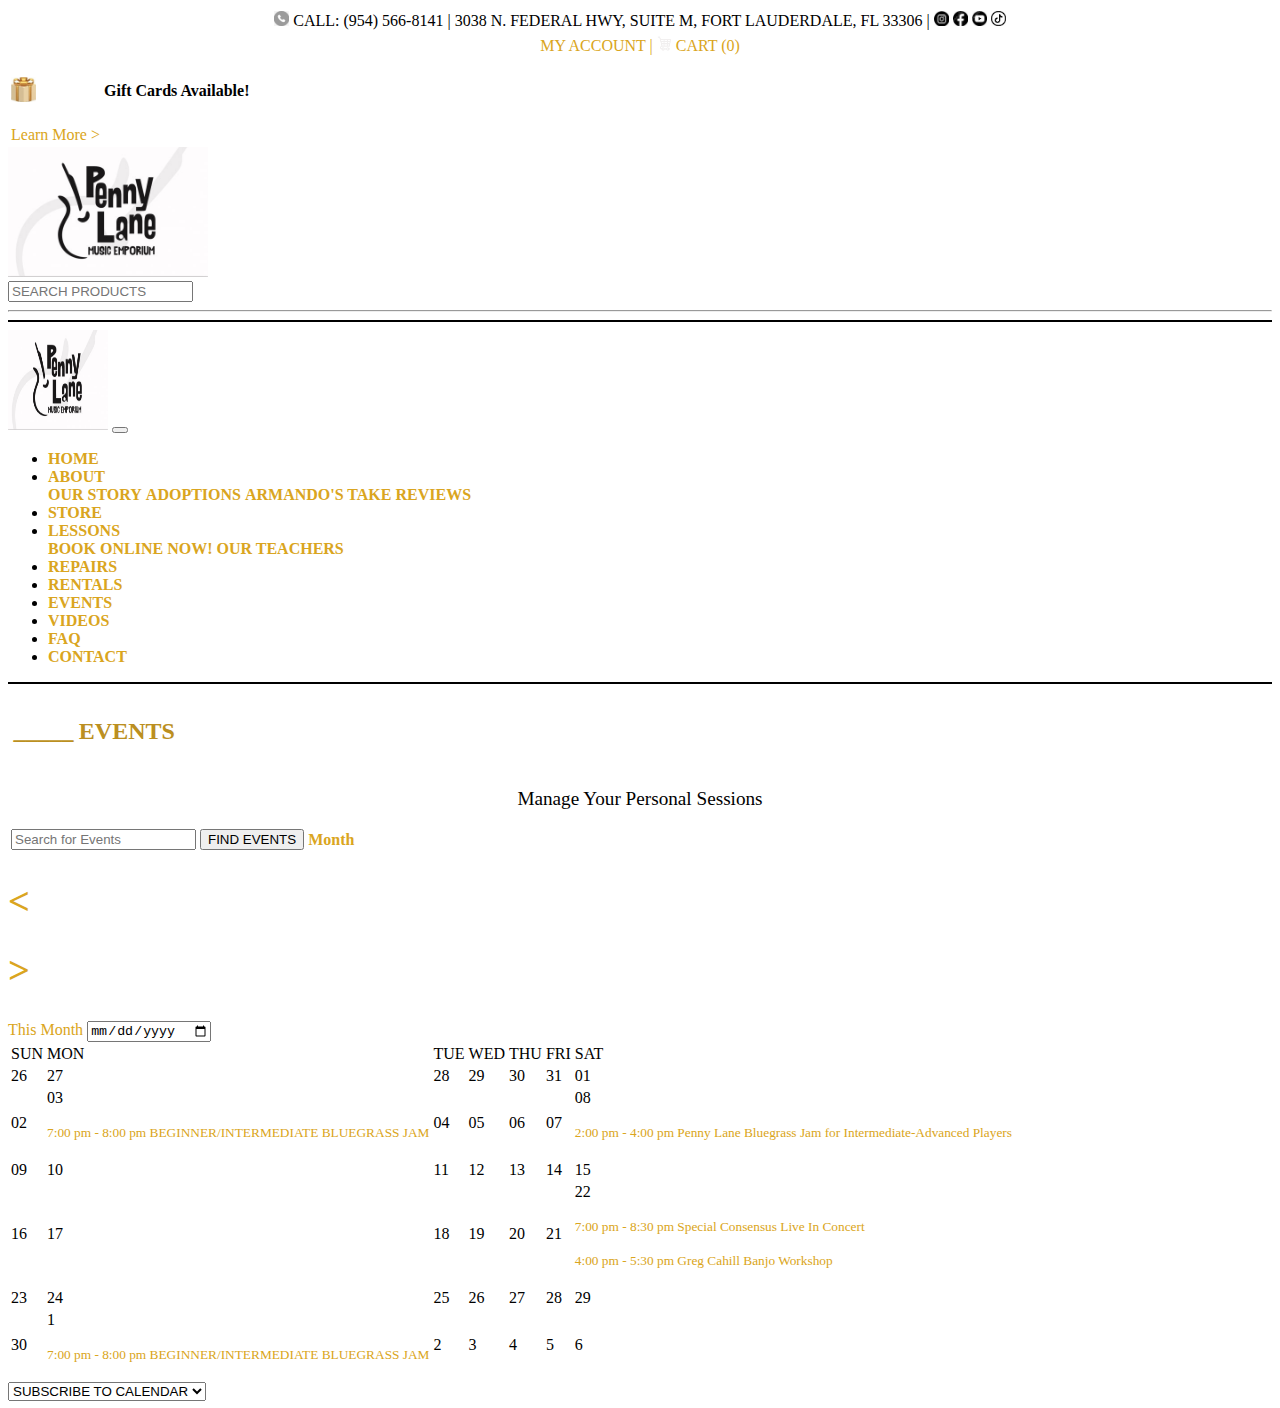
<file: events.html>
<!DOCTYPE html>
<html lang="en">

<head>
    <meta charset="UTF-8">
    <meta http-equiv="X-UA-Compatible" content="IE=edge">
    <meta name="viewport" content="width=device-width, initial-scale=1.0">
    <title>Events| Penny Lane Emporium|</title>
    <link rel="icon" type="image" href="icon.jpg">
    <link rel="stylesheet" href="https://cdn.jsdelivr.net/npm/bootstrap@4.6.2/dist/css/bootstrap.min.css"
        integrity="sha384-xOolHFLEh07PJGoPkLv1IbcEPTNtaed2xpHsD9ESMhqIYd0nLMwNLD69Npy4HI+N" crossorigin="anonymous">
    <script src="https://cdn.jsdelivr.net/npm/jquery@3.5.1/dist/jquery.slim.min.js"
        integrity="sha384-DfXdz2htPH0lsSSs5nCTpuj/zy4C+OGpamoFVy38MVBnE+IbbVYUew+OrCXaRkfj"
        crossorigin="anonymous"></script>
    <script src="https://cdn.jsdelivr.net/npm/popper.js@1.16.1/dist/umd/popper.min.js"
        integrity="sha384-9/reFTGAW83EW2RDu2S0VKaIzap3H66lZH81PoYlFhbGU+6BZp6G7niu735Sk7lN"
        crossorigin="anonymous"></script>
    <script src="https://cdn.jsdelivr.net/npm/bootstrap@4.6.2/dist/js/bootstrap.min.js"
        integrity="sha384-+sLIOodYLS7CIrQpBjl+C7nPvqq+FbNUBDunl/OZv93DB7Ln/533i8e/mZXLi/P+"
        crossorigin="anonymous"></script>

    <link rel="stylesheet" href="events.css">

</head>

<body>
    <div class="container-fluid">
        <div class="row bg-dark text-light p-2 justify-content-between">
            <div class="col-lg-7 col-sm-12 text-center">
                <center>
                    <table>
                        <tr>
                            <td><a href=""><img src="call us.png" height="15px" width="15px"> </a>CALL: (954) 566-8141 |
                            </td>
                            <td> 3038 N. FEDERAL HWY, SUITE M, FORT LAUDERDALE, FL 33306 |</td>
                            <td class="p-1"><a href="https://www.instagram.com/pennylanemusicemporium/"><img
                                        src="instagram.jpg" height="15px" width="15px"> </a> </td>
                            <td class="p-1"><a href="https://www.facebook.com/pennylanemusicemporium/"><img
                                        src="facebook.jpg" height="15px" width="15px"> </a></td>
                            <td class="p-1"><a href="https://www.youtube.com/pennylanemusicemporium/"><img
                                        src="youtube.jpg" height="15px" width="15px"> </a></td>
                            <td class="p-1"><a href="https://www.tiktok.com/pennylanemusicemporium/"><img
                                        src="tiktokicon.jpg" height="15px" width="15px"> </a></td>

                        </tr>
                    </table>
                </center>
            </div>
            <div class="col-lg-3 col-sm-12 ">
                <center>
                    <table>
                        <tr>
                            <td class="p-1 "><a class="text-light" href="https://pennylaneemporium.com/my-account">MY
                                    ACCOUNT |</a></td>
                            <td class="p-1"><a class="text-light" href="https://pennylaneemporium.com/cart/"><img
                                        src="cart.jpg" height="15px" width="15px"> CART (0) </a></td>

                        </tr>
                    </table>
                </center>
            </div>
        </div>
    </div>
    <div class="container">
        <div class="row p-3">
            <div class="col-md-4 align-self-center ">

                <table>
                    <tr>
                        <td><img src="gift11.jfif" height="25px" width="25px"></td>
                        <td>
                            <h4>Gift Cards Available!</h4>
                        </td>
                    </tr>
                    <tr>
                        <td><a
                                href="https://pennylaneemporium.com/products/banjos/penny-lane-emporium-gift-cards-available/">Learn
                                More ></a></td>
                    </tr>
                </table>


            </div>
            <div class="col-md-4 text-center">
                <a href="https://pennylaneemporium.com">
                <img src="penny lane.jpg" alt="#" height="130px" width="200px"></a>
            </div>
            <div class="col-md-4 align-self-center text-center">
                <input type="search" class="form-control " name="search" placeholder="SEARCH PRODUCTS">
            </div>
            <hr>
        </div>
        <hr color="black">
        <div class="row">
            <div class="col-md-12 ">
                <nav class="navbar navbar-expand-md navbar-light">
                    <a href="#" class="navbar-brand "><img src="penny lane.jpg" class="img-fluid" height="100px"
                            width="100px"></a>
                    <button class="navbar-toggler" type="button" data-toggle="collapse" data-target="#collapsenav">
                        <span class="navbar-toggler-icon">
                        </span>
                    </button>
                    <div class="collapse navbar-collapse text-center" id="collapsenav">
                        <ul class="navbar-nav ">
                            <li class="nav-item ">
                                <a href="index.html" class="nav-link text-dark"><b>HOME</b></a>
                            </li>
                            <li class="nav-item dropdown">
                                <a href="#" class="nav-link text-dark dropdown-toggle"
                                    data-toggle="dropdown"><b>ABOUT</b></a>
                                <div class="dropdown-menu">
                                    <a href="https://WWW.pennylaneemporium.com/about/" class="dropdown-item"><b>OUR
                                            STORY</b>
                                    </a>
                                    <a href="https://WWW.pennylaneemporium.com/about/adoptions/"
                                        class="dropdown-item"><b>ADOPTIONS</b></a>
                                    <a href="https://WWW.pennylaneemporium.com/about/blog/"
                                        class="dropdown-item"><b>ARMANDO'S TAKE</b></a>
                                    <a href="https://WWW.pennylaneemporium.com/about/reviews/"
                                        class="dropdown-item"><b>REVIEWS</b></a>

                                </div>
                            </li>
                            <li class="nav-item">
                                <a href="store.html" class="nav-link text-dark"><b>STORE</b></a>
                            </li>


                            <li class="nav-item dropdown">
                                <a href="#" class="nav-link text-dark dropdown-toggle"
                                    data-toggle="dropdown"><b>LESSONS</b></a>
                                <div class="dropdown-menu">
                                    <a href="https://WWW.pennylaneemporium.com/lessons/book-online/"
                                        class="dropdown-item"><b>BOOK ONLINE NOW!</b></a>
                                    <a href="https://WWW.pennylaneemporium.com/our-teachers/" class="dropdown-item">
                                        <b>OUR TEACHERS</b> </a>


                                </div>
                            </li>
                            <li class="nav-item">
                                <a href="repairs.html" class="nav-link text-dark"><B>REPAIRS</B>

                                </a>
                            </li>
                            <li class="nav-item">
                                <a href="rentals.html" class="nav-link text-dark"><B>RENTALS</B>

                                </a>
                            </li>
                            <li class="nav-item">
                                <a href="events.html" class="nav-link  text-dark"><B>EVENTS</B></a>
                            </li>
                            <li class="nav-item">
                                <a href="videos.html" class="nav-link text-dark "><B>VIDEOS</B></a>
                            </li>
                            <li class="nav-item">
                                <a href="faq.html" class="nav-link text-dark"><B>FAQ</B></a>
                            </li>
                            <li class="nav-item">
                                <a href="contact.html" class="nav-link text-dark"><B>CONTACT</B>

                                </a>
                            </li>
                        </ul>
                    </div>
                </nav>

            </div>


        </div>
        <hr color="black">
        <div class="row">
            <div class="col-12">
                <table>
                    <tr>
                        <td>
                            <h2>_____</h2>
                        </td>
                        <td>
                            <h2>EVENTS</h2>
                        </td>
                    </tr>
                </table>
            </div>
        </div>
    </div>
<div class="container pt-5">
    <div class="row text-center">
        <div class="col-12">
            <center>
                <p><big>Manage Your Personal Sessions</big></p> 
    </center>
            
        </div>
       
    </div>
    <div class="row">
        <div class="col-12">
            <table class="table">
                <tr>
                    <td>        <input type="search"class="form-control shadow"name="search"placeholder="Search for Events">
                    </td>

                    <td>            <button class="btn btn-primary">FIND EVENTS</button>
                    </td>
                    <td>            <a href="https://www.pennylaneemporium.com/events/month/" class="bg-secondary p-3"><b>Month</b></a>
                    </td>
                </tr>
            </table>
        </div>
    </div>
    <div class="row">
        <a href="https://www.pennylaneemporium.com/events/month/2023-03/"class="text-secondary"title="Previous Month"><b><big> <h1> < </h1> </big></b></a>
        <a href="https://www.pennylaneemporium.com/events/month/2023-05/"class="text-secondary"title="Next Month"><b><big> <h1> > </h1> </big></b></a>

        <a href="https:/www.pennylaneemporium.com/events/month/"title="Click to select the current month"class="bg-dark text-light p-2 m-3">This Month</a>
        <input type="date"name="data"class="m-3"title="Click to toggle datepicker">
    </div>
    <div class="row">
        <div class="col-12"id="mytable">
            <table class="table table-bordered ">
                <tr>
                    <td>SUN</td>
                    <td>MON</td>
                    <td>TUE</td>
                    <td>WED</td>
                    <td>THU</td>
                    <td>FRI</td>
                    <td>SAT</td>

                </tr>
                <tr>
                    <td>26</td>
                    <td>27</td>
                    <td>28</td>
                    <td>29</td>
                    <td>30</td>
                    <td>31</td>
                    <td>01</td>

                </tr>
                <tr>
                    <td>02</td>
                    <td>03
                        <a href="https://www.pennylaneemporium.com/events/beginner-intermediate-bluegrass-jam/2023-04-03/"><p><small>
                            7:00 pm - 8:00 pm 
                            BEGINNER/INTERMEDIATE BLUEGRASS JAM</small></p></a>
                    
                    </td>
                    <td>04</td>
                    <td>05</td>
                    <td>06</td>
                    <td>07</td>
                    <td>08
                        <a href="https://www.pennylaneemporium.com/events/penny-lane-bluegrass-jam/2023-04-08/"><p><small>2:00 pm - 4:00 pm 
                            Penny Lane Bluegrass Jam for Intermediate-Advanced Players</small></p></a>
                    </td>

                </tr>
                <tr>
                    <td>09</td>
                    <td>10</td>
                    <td>11</td>
                    <td>12</td>
                    <td>13</td>
                    <td>14</td>
                    <td>15</td>

                </tr><tr>
                    <td>16</td>
                    <td>17</td>
                    <td>18</td>
                    <td>19</td>
                    <td>20</td>
                    <td>21</td>
                    <td>22
                        <a href="https://www.pennylaneemporium.com/events/soecial-consensus-live-in-concert/"><p><small> 7:00 pm - 8:30 pm
                            Special Consensus Live In Concert</small></p></a>
                           <a href="https://www.pennylaneemporium.com/events/greg-sahill-bango-workshop"><p><small> 4:00 pm - 5:30 pm
                            Greg Cahill Banjo Workshop</small></p></a>
                    </td>

                </tr>
                <tr>
                    <td>23</td>
                    <td>24</td>
                    <td>25</td>
                    <td>26</td>
                    <td>27</td>
                    <td>28</td>
                    <td>29</td>

                </tr>
                <tr>
                    <td>30</td>
                    <td>1
                        <a href="https://www.pennylaneemporium.com/events/beginner-intermediate-bluegrass-jam/2023-05-01"><p><small>7:00 pm - 8:00 pm 
                            BEGINNER/INTERMEDIATE BLUEGRASS JAM</small></p</a>
                    </td>
                    <td>2</td>
                    <td>3</td>
                    <td>4</td>
                    <td>5</td>
                    <td>6</td>

                </tr>
               
            </table>
        </div>
    </div>
    <div class="row">
        <div class="col-lg-7 col-md-5">
            
        </div>
        <div class="col-lg-5 col-md-7 col-12">
            <select class="form-control bg-primary text-light">
                <option selected>SUBSCRIBE TO CALENDAR </option>
                <option value="Google Calendar">  Google Calendar</option>
                <option value="iCalendar">
                    iCalendar</option>
                <option value="Outlook 365">Outlook 365</option>
                <option value="Outlook Live">Outlook Live</option>
                <option value="Export .ics file">Export .ics file</option>
                <option value="Export Outlook .ics file3">Export Outlook .ics file</option>

              </select>
        </div>
    </div>
</div>
</body>

</html>
</file>
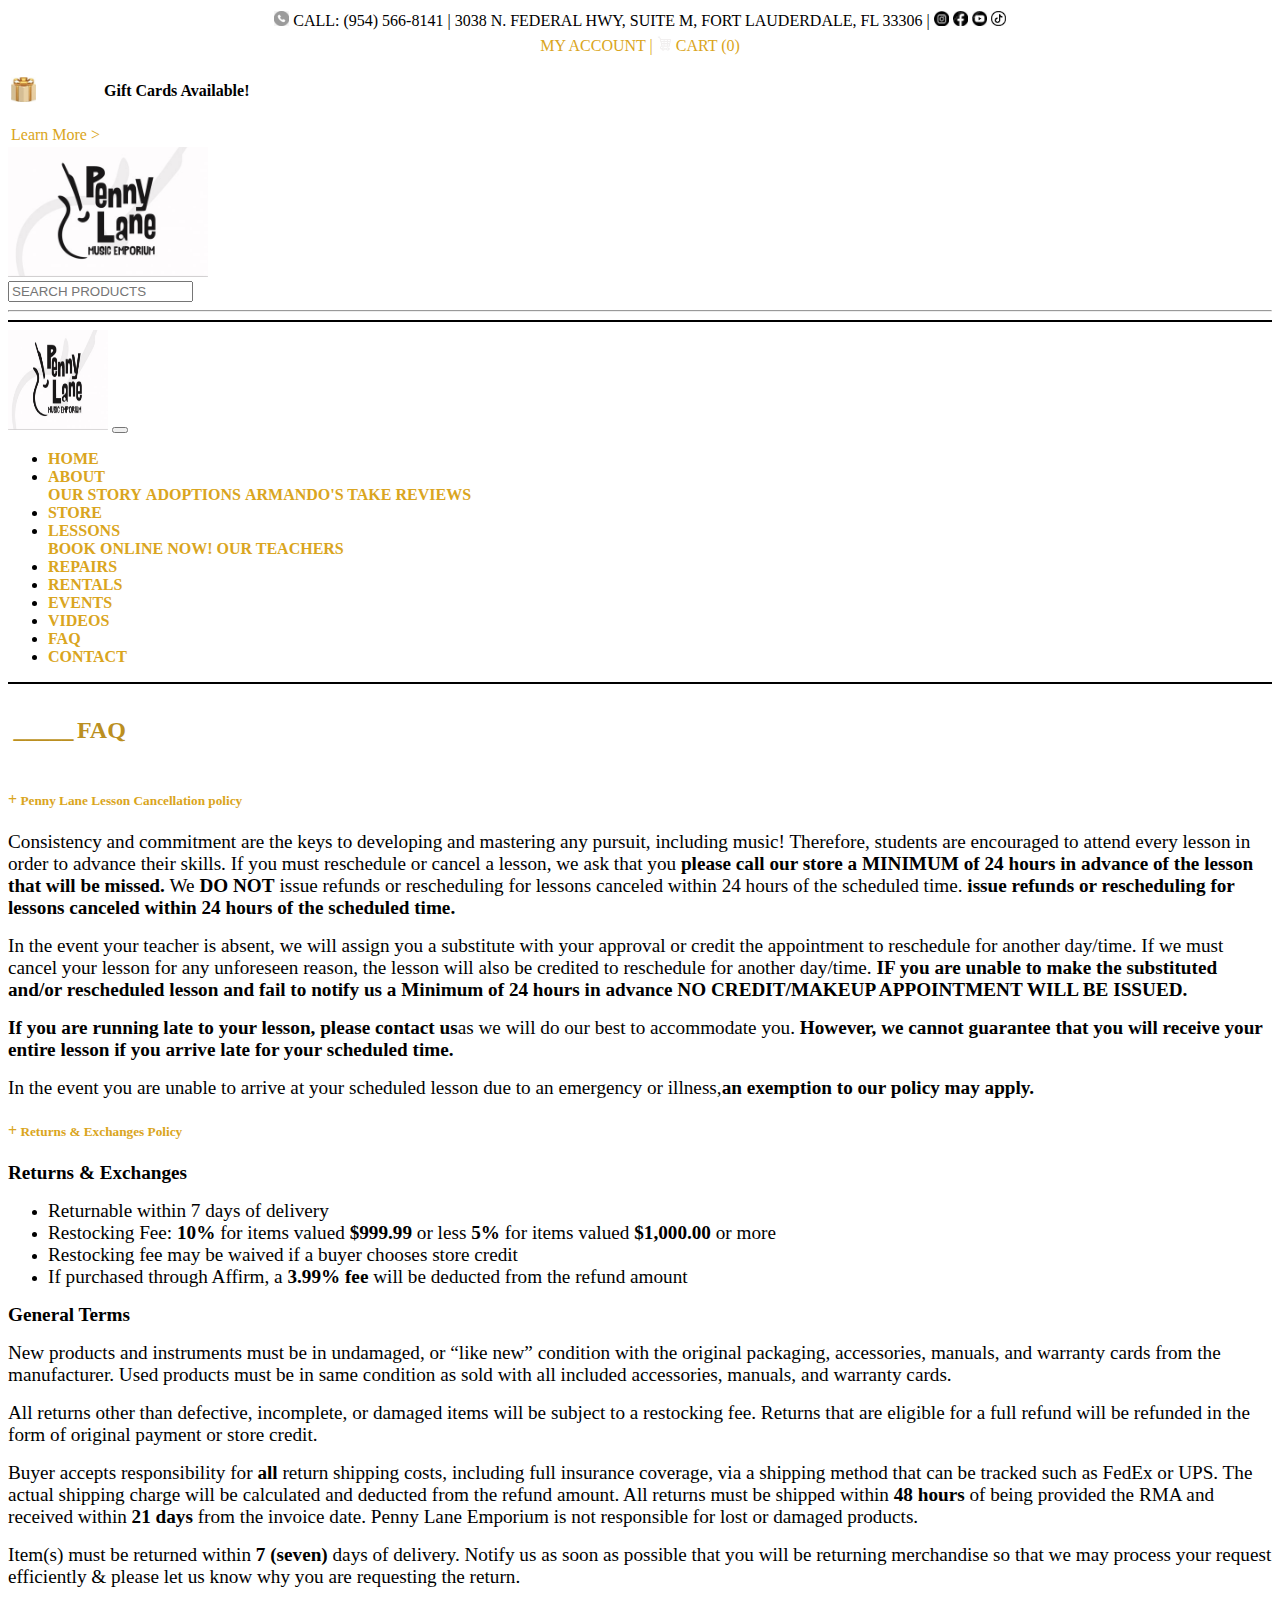
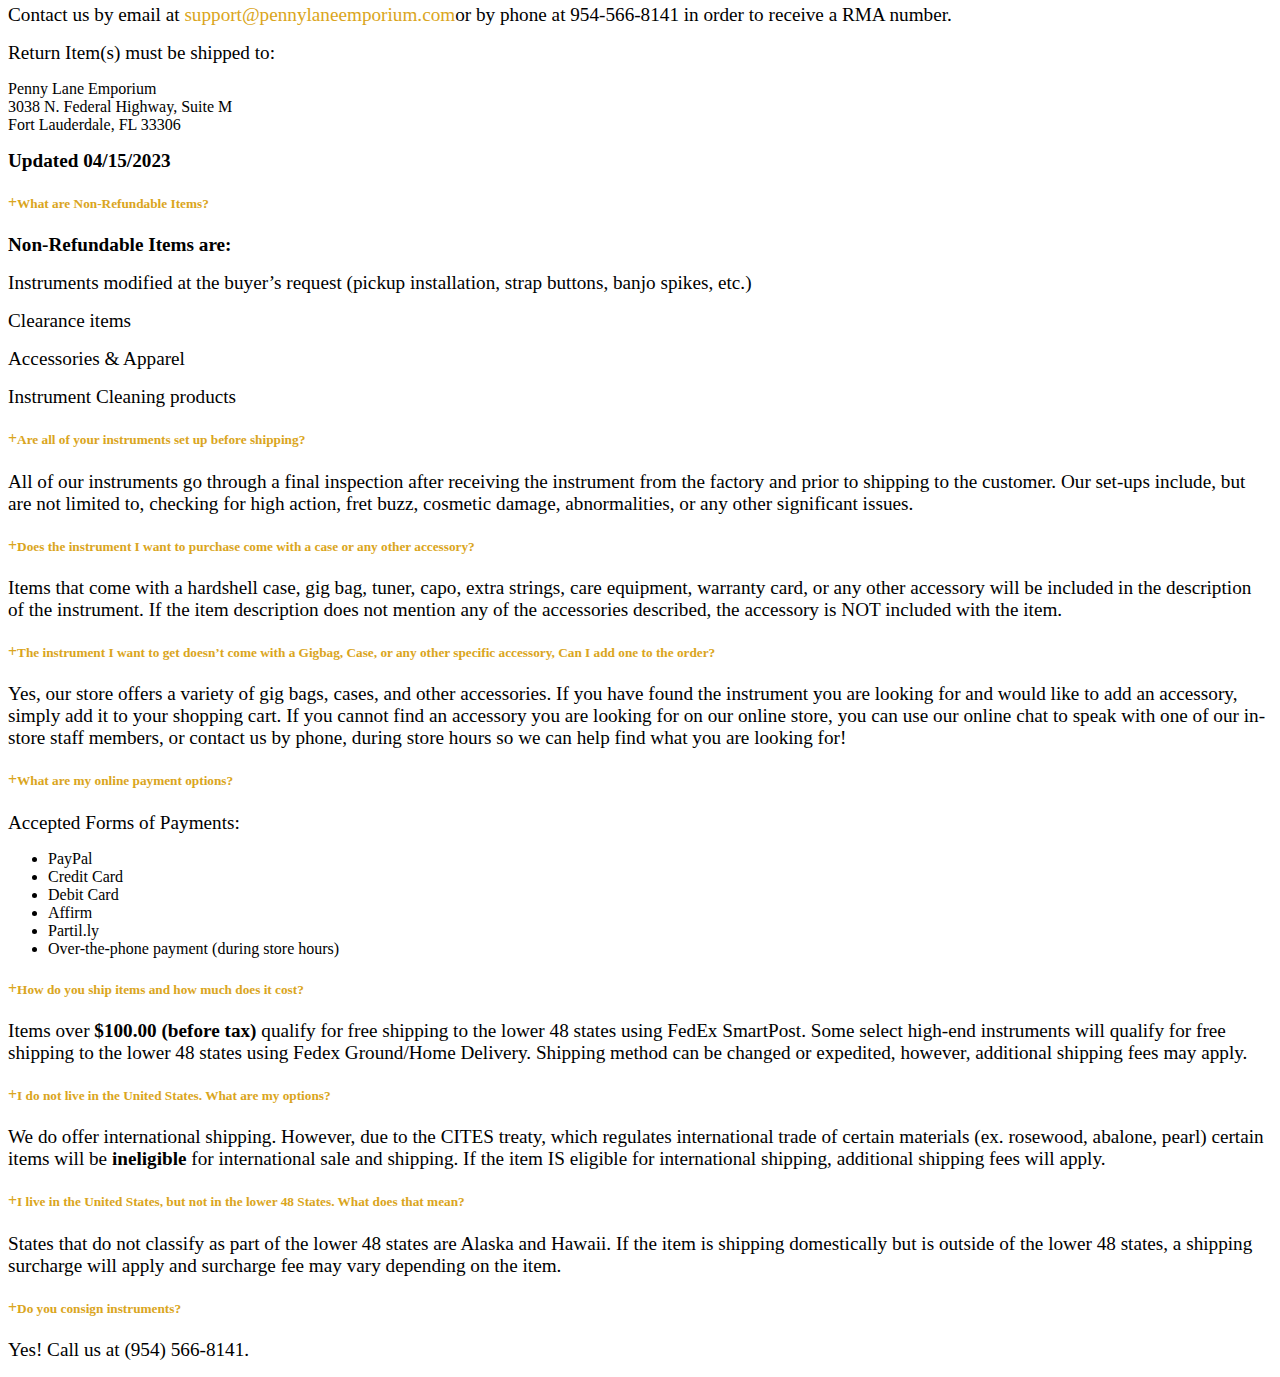
<file: faq.html>
<!DOCTYPE html>
<html lang="en">

<head>
    <meta charset="UTF-8">
    <meta http-equiv="X-UA-Compatible" content="IE=edge">
    <meta name="viewport" content="width=device-width, initial-scale=1.0">
    <title>FAQ| Penny Lane Emporium|</title>
    <link rel="icon" type="image" href="icon.jpg">
    <link href="https://cdn.jsdelivr.net/npm/bootstrap@5.3.0/dist/css/bootstrap.min.css" rel="stylesheet"
        integrity="sha384-9ndCyUaIbzAi2FUVXJi0CjmCapSmO7SnpJef0486qhLnuZ2cdeRhO02iuK6FUUVM" crossorigin="anonymous">

    <link rel="stylesheet" href="https://cdn.jsdelivr.net/npm/bootstrap@4.6.2/dist/css/bootstrap.min.css"
        integrity="sha384-xOolHFLEh07PJGoPkLv1IbcEPTNtaed2xpHsD9ESMhqIYd0nLMwNLD69Npy4HI+N" crossorigin="anonymous">


    <link rel="stylesheet" href="faq.css">

</head>

<body>
    <div class="container-fluid">
        <div class="row bg-dark text-light p-2 justify-content-between">
            <div class="col-lg-7 col-sm-12 text-center">
                <center>
                    <table>
                        <tr>
                            <td><a href=""><img src="call us.png" height="15px" width="15px"> </a>CALL: (954) 566-8141 |
                            </td>
                            <td> 3038 N. FEDERAL HWY, SUITE M, FORT LAUDERDALE, FL 33306 |</td>
                            <td class="p-1"><a href="https://www.instagram.com/pennylanemusicemporium/"><img
                                        src="instagram.jpg" height="15px" width="15px"> </a> </td>
                            <td class="p-1"><a href="https://www.facebook.com/pennylanemusicemporium/"><img
                                        src="facebook.jpg" height="15px" width="15px"> </a></td>
                            <td class="p-1"><a href="https://www.youtube.com/pennylanemusicemporium/"><img
                                        src="youtube.jpg" height="15px" width="15px"> </a></td>
                            <td class="p-1"><a href="https://www.tiktok.com/pennylanemusicemporium/"><img
                                        src="tiktokicon.jpg" height="15px" width="15px"> </a></td>

                        </tr>
                    </table>
                </center>
            </div>
            <div class="col-lg-3 col-sm-12 ">
                <center>
                    <table>
                        <tr>
                            <td class="p-1 "><a class="text-light" href="https://pennylaneemporium.com/my-account">MY
                                    ACCOUNT |</a></td>
                            <td class="p-1"><a class="text-light" href="https://pennylaneemporium.com/cart/"><img
                                        src="cart.jpg" height="15px" width="15px"> CART (0) </a></td>

                        </tr>
                    </table>
                </center>
            </div>
        </div>
    </div>
    <div class="container">
        <div class="row p-3">
            <div class="col-md-4 align-self-center ">

                <table>
                    <tr>
                        <td><img src="gift11.jfif" height="25px" width="25px"></td>
                        <td>
                            <h4>Gift Cards Available!</h4>
                        </td>
                    </tr>
                    <tr>
                        <td><a
                                href="https://pennylaneemporium.com/products/banjos/penny-lane-emporium-gift-cards-available/">Learn
                                More ></a></td>
                    </tr>
                </table>


            </div>
            <div class="col-md-4 text-center">
                <a href="https://pennylaneemporium.com">
                    <img src="penny lane.jpg" alt="#" height="130px" width="200px"></a>
            </div>
            <div class="col-md-4 align-self-center text-center">
                <input type="search" class="form-control " name="search" placeholder="SEARCH PRODUCTS">
            </div>
            <hr>
        </div>
        <hr color="black">
        <div class="row">
            <div class="col-md-12 ">
                <nav class="navbar navbar-expand-md navbar-light">
                    <a href="#" class="navbar-brand "><img src="penny lane.jpg" class="img-fluid" height="100px"
                            width="100px"></a>
                    <button class="navbar-toggler" type="button" data-toggle="collapse" data-target="#collapsenav">
                        <span class="navbar-toggler-icon">
                        </span>
                    </button>
                    <div class="collapse navbar-collapse text-center" id="collapsenav">
                        <ul class="navbar-nav ">
                            <li class="nav-item ">
                                <a href="index.html" class="nav-link text-dark"><b>HOME</b></a>
                            </li>
                            <li class="nav-item dropdown">
                                <a href="#" class="nav-link text-dark dropdown-toggle"
                                    data-toggle="dropdown"><b>ABOUT</b></a>
                                <div class="dropdown-menu">
                                    <a href="https://WWW.pennylaneemporium.com/about/" class="dropdown-item"><b>OUR
                                            STORY</b>
                                    </a>
                                    <a href="https://WWW.pennylaneemporium.com/about/adoptions/"
                                        class="dropdown-item"><b>ADOPTIONS</b></a>
                                    <a href="https://WWW.pennylaneemporium.com/about/blog/"
                                        class="dropdown-item"><b>ARMANDO'S TAKE</b></a>
                                    <a href="https://WWW.pennylaneemporium.com/about/reviews/"
                                        class="dropdown-item"><b>REVIEWS</b></a>

                                </div>
                            </li>
                            <li class="nav-item">
                                <a href="store.html" class="nav-link text-dark"><b>STORE</b></a>
                            </li>


                            <li class="nav-item dropdown">
                                <a href="#" class="nav-link text-dark dropdown-toggle"
                                    data-toggle="dropdown"><b>LESSONS</b></a>
                                <div class="dropdown-menu">
                                    <a href="https://WWW.pennylaneemporium.com/lessons/book-online/"
                                        class="dropdown-item"><b>BOOK ONLINE NOW!</b></a>
                                    <a href="https://WWW.pennylaneemporium.com/our-teachers/" class="dropdown-item">
                                        <b>OUR TEACHERS</b> </a>


                                </div>
                            </li>
                            <li class="nav-item">
                                <a href="repairs.html" class="nav-link text-dark"><B>REPAIRS</B>

                                </a>
                            </li>
                            <li class="nav-item">
                                <a href="rentals.html" class="nav-link text-dark"><B>RENTALS</B>

                                </a>
                            </li>
                            <li class="nav-item">
                                <a href="events.html" class="nav-link  text-dark"><B>EVENTS</B></a>
                            </li>
                            <li class="nav-item">
                                <a href="videos.html" class="nav-link text-dark "><B>VIDEOS</B></a>
                            </li>
                            <li class="nav-item">
                                <a href="faq.html" class="nav-link text-dark"><B>FAQ</B></a>
                            </li>
                            <li class="nav-item">
                                <a href="contact.html" class="nav-link text-dark"><B>CONTACT</B>

                                </a>
                            </li>
                        </ul>
                    </div>
                </nav>

            </div>


        </div>
        <hr color="black">
        <div class="row">
            <div class="col-12">
                <table>
                    <tr>
                        <td>
                            <h2>_____</h2>
                        </td>
                        <td>
                            <h2>FAQ</h2>
                        </td>
                    </tr>
                </table>

            </div>
        </div>
        <div class="row">
            <div class="col-12 shadow rounded-3 bg-danger-subtle mb-3 mt-3 p-4">
                <a href="" data-target="#mycol" data-toggle="collapse">
                    <h5><b> <big>+</big> Penny Lane Lesson Cancellation policy</b></h5>
                </a>
                <div class="collapse pl-4 text-secondary" id="mycol">
                    <p><big>Consistency and commitment are the keys to developing and mastering any pursuit, including
                            music! Therefore, students are encouraged to attend every lesson in order to advance their
                            skills. If you must reschedule or cancel a lesson, we ask that you <b> please call our store
                                a MINIMUM of 24 hours in advance of the lesson that will be missed. </b> We <b>DO
                                NOT</b> issue refunds or rescheduling for lessons canceled within 24 hours of the
                            scheduled time. <b> issue refunds or rescheduling for lessons canceled within 24 hours of
                                the scheduled time.</b></big></p>
                    <p><big>In the event your teacher is absent, we will assign you a substitute with your approval or
                            credit the appointment to reschedule for another day/time. If we must cancel your lesson for
                            any unforeseen reason, the lesson will also be credited to reschedule for another day/time.
                            <b>IF you are unable to make the substituted and/or rescheduled lesson and fail to notify us
                                a Minimum of 24 hours in advance NO CREDIT/MAKEUP APPOINTMENT WILL BE ISSUED.</b></big>
                    <p><big><b>If you are running late to your lesson, please contact us</b>as we will do our best to
                            accommodate you. <b>However, we cannot guarantee that you will receive your entire lesson if
                                you arrive late for your scheduled time.</b></big></p>
                    <p><big>In the event you are unable to arrive at your scheduled lesson due to an emergency or
                            illness,<b>an exemption to our policy may apply.</b></big></p>
                    </p>
                </div>
            </div>
            <div class="col-12 shadow rounded-3 bg-danger-subtle mb-3 mt-3 p-4">
                <a href="" data-target="#mycol1" data-toggle="collapse">
                    <h5><b> <big>+</big> Returns & Exchanges Policy
                        </b></h5>
                </a>
                <div class="collapse pl-4 text-secondary" id="mycol1">
                    <p><big><b>Returns & Exchanges

                            </b></big></p>
                    <ul class="pl-5">
                        <li><big>Returnable within 7 days of delivery</big></li>
                        <li><big>Restocking Fee: <b>10%</b> for items valued <b>$999.99 </b> or less <b>5%</b> for items
                                valued <b> $1,000.00</b> or more</big></li>
                        <li><big>Restocking fee may be waived if a buyer chooses store credit</big></li>
                        <li><big>If purchased through Affirm, a <b>3.99% fee</b> will be deducted from the refund
                                amount</big></li>

                    </ul>
                    <p><big><b>General Terms</b></big></p>
                    <p><big>New products and instruments must be in undamaged, or “like new” condition with the original
                            packaging, accessories, manuals, and warranty cards from the manufacturer. Used products
                            must be in same condition as sold with all included accessories, manuals, and warranty
                            cards.</big></p>
                    <p><big>All returns other than defective, incomplete, or damaged items will be subject to a
                            restocking fee. Returns that are eligible for a full refund will be refunded in the form of
                            original payment or store credit.</big></p>
                    <p><big>Buyer accepts responsibility for <b>all</b> return shipping costs, including full insurance
                            coverage, via a shipping method that can be tracked such as FedEx or UPS. The actual
                            shipping charge will be calculated and deducted from the refund amount. All returns must be
                            shipped within <b>48 hours</b> of being provided the RMA and received within <b>21 days</b>
                            from the
                            invoice date. Penny Lane Emporium is not responsible for lost or damaged products.</big></p>
                    <p><big>Item(s) must be returned within <b>7 (seven)</b> days of delivery. Notify us as soon as
                            possible
                            that you will be returning merchandise so that we may process your request efficiently &
                            please let us know why you are requesting the return.</big></p>
                    <p><big>Contact us by email at <a href="support@pennylaneemporium.com">
                                support@pennylaneemporium.com</a>or by phone at 954-566-8141 in order to receive a RMA
                            number.</big></p>
                    <p><big>Return Item(s) must be shipped to:</big></p>
                    <p>Penny Lane Emporium <br>
                        3038 N. Federal Highway, Suite M <br>
                        Fort Lauderdale, FL 33306</p>
                    <p><b><big>Updated 04/15/2023</big></b></p>

                    </p>
                </div>
            </div>
            <div class="col-12 shadow rounded-3 bg-danger-subtle mb-3 mt-3 p-4">
                <a href="" data-target="#mycol2" data-toggle="collapse">
                    <h5><b> <big>+</big>What are Non-Refundable Items?

                        </b></h5>
                </a>
                <div class="collapse pl-4 text-secondary" id="mycol2">
                    <p><big><b>Non-Refundable Items are:
                            </b></big></p>

                    <p><big>Instruments modified at the buyer’s request (pickup installation, strap buttons, banjo
                            spikes, etc.)</big></p>
                    <p><big>Clearance items</big></p>
                    <p><big>Accessories & Apparel</big></p>
                    <p><big>Instrument Cleaning products</big></p>


                    </p>
                </div>
            </div>
            <div class="col-12 shadow rounded-3 bg-danger-subtle mb-3 mt-3 p-4">
                <a href="" data-target="#mycol3" data-toggle="collapse">
                    <h5><b> <big>+</big>Are all of your instruments set up before shipping?


                        </b></h5>
                </a>
                <div class="collapse pl-4 text-secondary" id="mycol3">
                    <p><big>All of our instruments go through a final inspection after receiving the instrument from the
                            factory and prior to shipping to the customer. Our set-ups include, but are not limited to,
                            checking for high action, fret buzz, cosmetic damage, abnormalities, or any other
                            significant issues.</big></p>


                    </p>
                </div>
            </div>
            <div class="col-12 shadow rounded-3 bg-danger-subtle mb-3 mt-3 p-4">
                <a href="" data-target="#mycol4" data-toggle="collapse">
                    <h5><b> <big>+</big>Does the instrument I want to purchase come with a case or any other accessory?


                        </b></h5>
                </a>
                <div class="collapse pl-4 text-secondary" id="mycol4">
                    <p><big>Items that come with a hardshell case, gig bag, tuner, capo, extra strings, care equipment,
                            warranty card, or any other accessory will be included in the description of the instrument.
                            If the item description does not mention any of the accessories described, the accessory is
                            NOT included with the item.</big></p>


                    </p>
                </div>
            </div>
            <div class="col-12 shadow rounded-3 bg-danger-subtle mb-3 mt-3 p-4">
                <a href="" data-target="#mycol5" data-toggle="collapse">
                    <h5><b> <big>+</big>The instrument I want to get doesn’t come with a Gigbag, Case, or any other
                            specific accessory, Can I add one to the order?



                        </b></h5>
                </a>
                <div class="collapse pl-4 text-secondary" id="mycol5">
                    <p><big>Yes, our store offers a variety of gig bags, cases, and other accessories. If you have found
                            the instrument you are looking for and would like to add an accessory, simply add it to your
                            shopping cart. If you cannot find an accessory you are looking for on our online store, you
                            can use our online chat to speak with one of our in-store staff members, or contact us by
                            phone, during store hours so we can help find what you are looking for!</big></p>


                    </p>
                </div>
            </div>
            <div class="col-12 shadow rounded-3 bg-danger-subtle mb-3 mt-3 p-4">
                <a href="" data-target="#mycol6" data-toggle="collapse">
                    <h5><b> <big>+</big>What are my online payment options?




                        </b></h5>
                </a>
                <div class="collapse pl-4 text-secondary" id="mycol6">
                    <p><big>Accepted Forms of Payments:</big></p>
                    <ul class="pl-5">
                        <li>
                            PayPal
                        </li>
                        <li>Credit Card</li>
                        <li>Debit Card</li>
                        <li>Affirm</li>
                        <li>Partil.ly</li>
                        <li>Over-the-phone payment (during store hours)</li>
                    </ul>
                </div>
            </div>
            <div class="col-12 shadow rounded-3 bg-danger-subtle mb-3 mt-3 p-4">
                <a href="" data-target="#mycol7" data-toggle="collapse">
                    <h5><b> <big>+</big>How do you ship items and how much does it cost?
                        </b></h5>
                </a>
                <div class="collapse pl-4 text-secondary" id="mycol7">
                    <p><big>Items over <b> $100.00 (before tax)</b> qualify for free shipping to the lower 48 states
                            using FedEx
                            SmartPost. Some select high-end instruments will qualify for free shipping to the lower 48
                            states using Fedex Ground/Home Delivery. Shipping method can be changed or expedited,
                            however, additional shipping fees may apply.</big></p>

                    </ul>
                </div>
            </div>
            <div class="col-12 shadow rounded-3 bg-danger-subtle mb-3 mt-3 p-4">
                <a href="" data-target="#mycol8" data-toggle="collapse">
                    <h5><b> <big>+</big>I do not live in the United States. What are my options?

                        </b></h5>
                </a>
                <div class="collapse pl-4 text-secondary" id="mycol8">
                    <p><big>We do offer international shipping. However, due to the CITES treaty, which regulates
                            international trade of certain materials (ex. rosewood, abalone, pearl) certain items will
                            be <b>ineligible</b> for international sale and shipping. If the item IS eligible for
                            international
                            shipping, additional shipping fees will apply.</big></p>

                    </ul>
                </div>
            </div>
            <div class="col-12 shadow rounded-3 bg-danger-subtle mb-3 mt-3 p-4">
                <a href="" data-target="#mycol9" data-toggle="collapse">
                    <h5><b> <big>+</big>I live in the United States, but not in the lower 48 States. What does that
                            mean?


                        </b></h5>
                </a>
                <div class="collapse pl-4 text-secondary" id="mycol9">
                    <p><big>States that do not classify as part of the lower 48 states are Alaska and Hawaii. If the
                            item is shipping domestically but is outside of the lower 48 states, a shipping surcharge
                            will apply and surcharge fee may vary depending on the item.

                        </big></p>

                    </ul>
                </div>
            </div>
            <div class="col-12 shadow rounded-3 bg-danger-subtle mb-3 mt-3 p-4">
                <a href="" data-target="#mycol10" data-toggle="collapse">
                    <h5><b> <big>+</big>Do you consign instruments?  </b></h5>
                </a>
                <div class="collapse pl-4 text-secondary " id="mycol10">
                    <p><big>Yes! Call us at (954) 566-8141.</big></p>

                    </ul>
                </div>
            </div>
        </div>

    </div>
    <script src="https://cdn.jsdelivr.net/npm/jquery@3.5.1/dist/jquery.slim.min.js"
        integrity="sha384-DfXdz2htPH0lsSSs5nCTpuj/zy4C+OGpamoFVy38MVBnE+IbbVYUew+OrCXaRkfj"
        crossorigin="anonymous"></script>
    <script src="https://cdn.jsdelivr.net/npm/popper.js@1.16.1/dist/umd/popper.min.js"
        integrity="sha384-9/reFTGAW83EW2RDu2S0VKaIzap3H66lZH81PoYlFhbGU+6BZp6G7niu735Sk7lN"
        crossorigin="anonymous"></script>
    <script src="https://cdn.jsdelivr.net/npm/bootstrap@4.6.2/dist/js/bootstrap.min.js"
        integrity="sha384-+sLIOodYLS7CIrQpBjl+C7nPvqq+FbNUBDunl/OZv93DB7Ln/533i8e/mZXLi/P+"
        crossorigin="anonymous"></script>
    <script src="	https://cdn.jsdelivr.net/npm/bootstrap@5.3.0/dist/js/bootstrap.bundle.min.js"></script>
</body>

</html>
</file>
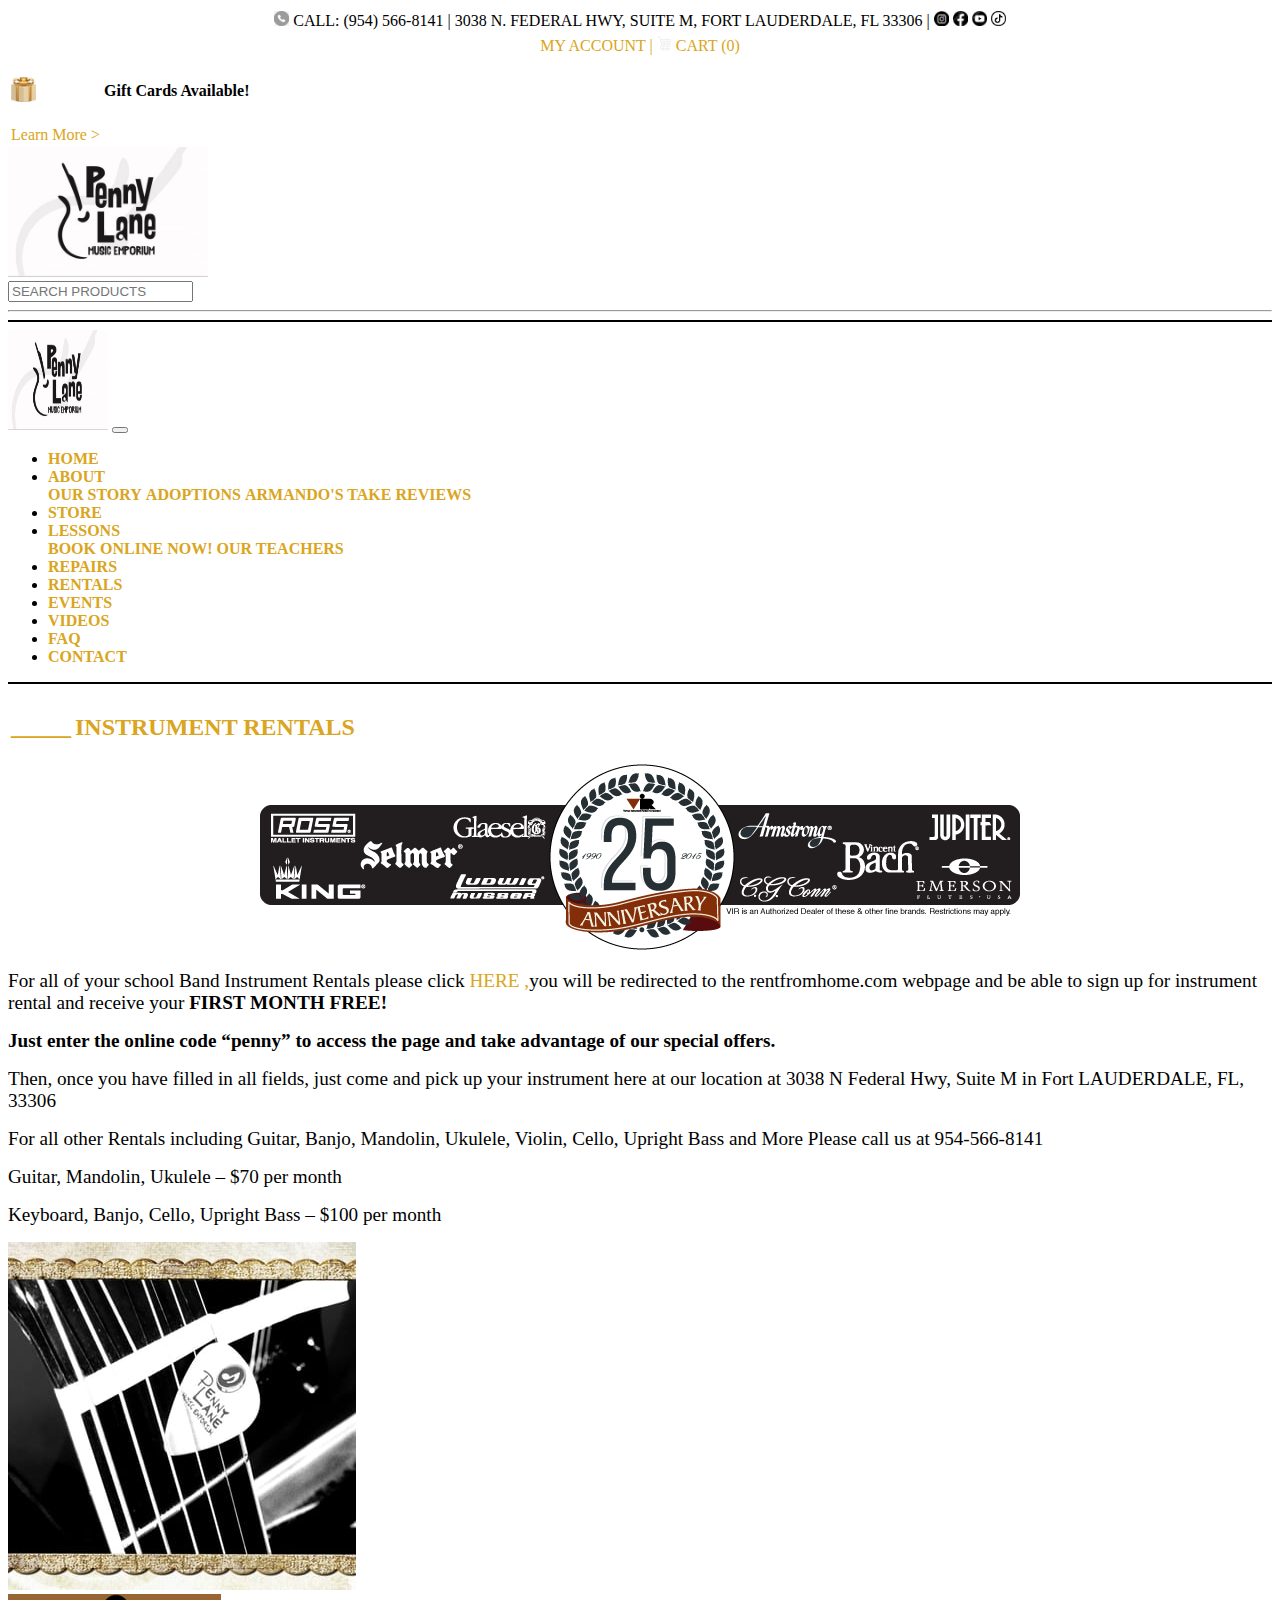
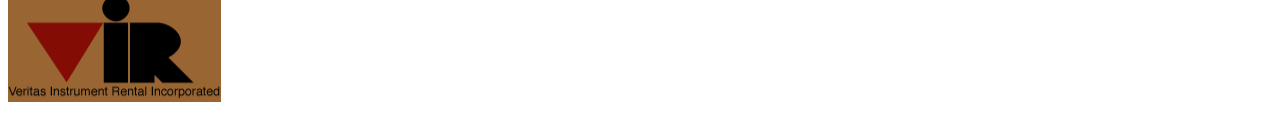
<file: rentals.html>
<!DOCTYPE html>
<html lang="en">

<head>
    <meta charset="UTF-8">
    <meta http-equiv="X-UA-Compatible" content="IE=edge">
    <meta name="viewport" content="width=device-width, initial-scale=1.0">
    <title>Instrument Rental| Penny Lane Emporium|</title>
    <link rel="icon" type="image" href="icon.jpg">
    <link rel="stylesheet" href="https://cdn.jsdelivr.net/npm/bootstrap@4.6.2/dist/css/bootstrap.min.css"
        integrity="sha384-xOolHFLEh07PJGoPkLv1IbcEPTNtaed2xpHsD9ESMhqIYd0nLMwNLD69Npy4HI+N" crossorigin="anonymous">
    <script src="https://cdn.jsdelivr.net/npm/jquery@3.5.1/dist/jquery.slim.min.js"
        integrity="sha384-DfXdz2htPH0lsSSs5nCTpuj/zy4C+OGpamoFVy38MVBnE+IbbVYUew+OrCXaRkfj"
        crossorigin="anonymous"></script>
    <script src="https://cdn.jsdelivr.net/npm/popper.js@1.16.1/dist/umd/popper.min.js"
        integrity="sha384-9/reFTGAW83EW2RDu2S0VKaIzap3H66lZH81PoYlFhbGU+6BZp6G7niu735Sk7lN"
        crossorigin="anonymous"></script>
    <script src="https://cdn.jsdelivr.net/npm/bootstrap@4.6.2/dist/js/bootstrap.min.js"
        integrity="sha384-+sLIOodYLS7CIrQpBjl+C7nPvqq+FbNUBDunl/OZv93DB7Ln/533i8e/mZXLi/P+"
        crossorigin="anonymous"></script>

    <link rel="stylesheet" href="rentals.css">

</head>

<body>
    <div class="container-fluid">
        <div class="row bg-dark text-light p-2 justify-content-between">
            <div class="col-lg-7 col-sm-12 text-center">
                <center>
                    <table>
                        <tr>
                            <td><a href=""><img src="call us.png" height="15px" width="15px"> </a>CALL: (954) 566-8141 |
                            </td>
                            <td> 3038 N. FEDERAL HWY, SUITE M, FORT LAUDERDALE, FL 33306 |</td>
                            <td class="p-1"><a href="https://www.instagram.com/pennylanemusicemporium/"><img
                                        src="instagram.jpg" height="15px" width="15px"> </a> </td>
                            <td class="p-1"><a href="https://www.facebook.com/pennylanemusicemporium/"><img
                                        src="facebook.jpg" height="15px" width="15px"> </a></td>
                            <td class="p-1"><a href="https://www.youtube.com/pennylanemusicemporium/"><img
                                        src="youtube.jpg" height="15px" width="15px"> </a></td>
                            <td class="p-1"><a href="https://www.tiktok.com/pennylanemusicemporium/"><img
                                        src="tiktokicon.jpg" height="15px" width="15px"> </a></td>

                        </tr>
                    </table>
                </center>
            </div>
            <div class="col-lg-3 col-sm-12 ">
                <center>
                    <table>
                        <tr>
                            <td class="p-1 "><a class="text-light" href="https://pennylaneemporium.com/my-account">MY
                                    ACCOUNT |</a></td>
                            <td class="p-1"><a class="text-light" href="https://pennylaneemporium.com/cart/"><img
                                        src="cart.jpg" height="15px" width="15px"> CART (0) </a></td>

                        </tr>
                    </table>
                </center>
            </div>
        </div>
    </div>
    <div class="container">
        <div class="row p-3">
            <div class="col-md-4 align-self-center ">

                <table>
                    <tr>
                        <td><img src="gift11.jfif" height="25px" width="25px"></td>
                        <td>
                            <h4>Gift Cards Available!</h4>
                        </td>
                    </tr>
                    <tr>
                        <td><a
                                href="https://pennylaneemporium.com/products/banjos/penny-lane-emporium-gift-cards-available/">Learn
                                More ></a></td>
                    </tr>
                </table>


            </div>
            <div class="col-md-4 text-center">
                <a href="https://pennylaneemporium.com">
                    <img src="penny lane.jpg" alt="#" height="130px" width="200px">
                </a>
            </div>
            <div class="col-md-4 align-self-center text-center">
                <input type="search" class="form-control " name="search" placeholder="SEARCH PRODUCTS">
            </div>
            <hr>
        </div>
        <hr color="black">
        <div class="row">
            <div class="col-md-12 ">
                <nav class="navbar navbar-expand-md navbar-light">
                    <a href="#" class="navbar-brand "><img src="penny lane.jpg" class="img-fluid" height="100px"
                            width="100px"></a>
                    <button class="navbar-toggler" type="button" data-toggle="collapse" data-target="#collapsenav">
                        <span class="navbar-toggler-icon">
                        </span>
                    </button>
                    <div class="collapse navbar-collapse text-center" id="collapsenav">
                        <ul class="navbar-nav ">
                            <li class="nav-item ">
                                <a href="index.html" class="nav-link text-dark"><b>HOME</b></a>
                            </li>
                            <li class="nav-item dropdown">
                                <a href="#" class="nav-link text-dark dropdown-toggle"
                                    data-toggle="dropdown"><b>ABOUT</b></a>
                                <div class="dropdown-menu">
                                    <a href="https://WWW.pennylaneemporium.com/about/" class="dropdown-item"><b>OUR
                                            STORY</b>
                                    </a>
                                    <a href="https://WWW.pennylaneemporium.com/about/adoptions/"
                                        class="dropdown-item"><b>ADOPTIONS</b></a>
                                    <a href="https://WWW.pennylaneemporium.com/about/blog/"
                                        class="dropdown-item"><b>ARMANDO'S TAKE</b></a>
                                    <a href="https://WWW.pennylaneemporium.com/about/reviews/"
                                        class="dropdown-item"><b>REVIEWS</b></a>

                                </div>
                            </li>
                            <li class="nav-item">
                                <a href="store.html" class="nav-link text-dark"><b>STORE</b></a>
                            </li>


                            <li class="nav-item dropdown">
                                <a href="#" class="nav-link text-dark dropdown-toggle"
                                    data-toggle="dropdown"><b>LESSONS</b></a>
                                <div class="dropdown-menu">
                                    <a href="https://WWW.pennylaneemporium.com/lessons/book-online/"
                                        class="dropdown-item"><b>BOOK ONLINE NOW!</b></a>
                                    <a href="https://WWW.pennylaneemporium.com/our-teachers/" class="dropdown-item">
                                        <b>OUR TEACHERS</b> </a>


                                </div>
                            </li>
                            <li class="nav-item">
                                <a href="repairs.html" class="nav-link text-dark"><B>REPAIRS</B>

                                </a>
                            </li>
                            <li class="nav-item">
                                <a href="rentals.html" class="nav-link text-dark"><B>RENTALS</B>

                                </a>
                            </li>
                            <li class="nav-item">
                                <a href="events.html" class="nav-link  text-dark"><B>EVENTS</B></a>
                            </li>
                            <li class="nav-item">
                                <a href="videos.html" class="nav-link text-dark "><B>VIDEOS</B></a>
                            </li>
                            <li class="nav-item">
                                <a href="faq.html" class="nav-link text-dark"><B>FAQ</B></a>
                            </li>
                            <li class="nav-item">
                                <a href="contact.html" class="nav-link text-dark"><B>CONTACT</B>

                                </a>
                            </li>
                        </ul>
                    </div>
                </nav>

            </div>


        </div>
        <hr color="black">
        <div class="row">
            <div class="col-12">
                <table>
                    <tr>
                        <td>
                            <h2>_____</h2>
                        </td>
                        <td>
                            <h2>INSTRUMENT RENTALS</h2>
                        </td>
                    </tr>
                </table>
                <center>
                    <img src="25years anniversary.png" alt="#" class="img-fluid">
                </center>
            </div>
        </div>
        <div class="row">
            <div class="col-lg-10 col-md-9 col-sm-7 col-6">
                <p><big>For all of your school Band Instrument Rentals please click <a
                            href="https://www.rentfromhome.com">HERE ,</a>you will be redirected to the rentfromhome.com
                        webpage and be able to sign up for instrument rental and receive your <B>FIRST MONTH
                            FREE!</B></big></p>
                <P><B><BIG>Just enter the online code “penny” to access the page and take advantage of our special
                        offers.</BIG></B></P>
                <P><BIG>Then, once you have filled in all fields, just come and pick up your instrument here at our
                        location at 3038 N Federal Hwy, Suite M in Fort LAUDERDALE, FL, 33306</BIG></P>
                <P><BIG>For all other Rentals including Guitar, Banjo, Mandolin, Ukulele, Violin, Cello, Upright Bass
                        and More Please call us at 954-566-8141</BIG></P>
                <P><BIG>Guitar, Mandolin, Ukulele – $70 per month

                    </BIG></P>
                <P><BIG>Keyboard, Banjo, Cello, Upright Bass – $100 per month

                    </BIG></P>

            </div>
            <div class="col-lg-2 col-md-3 col-sm-5 col-6">
                <img src="rental.jpg" alt="#" class="img-fluid">

            </div>
        </div>
        <DIV class="row">
            <div class="col-12 text-center">
<img src="vir.gif" alt="#" class="img-fluid">
            </div>
        </DIV>
    </div>


</body>

</html>
</file>
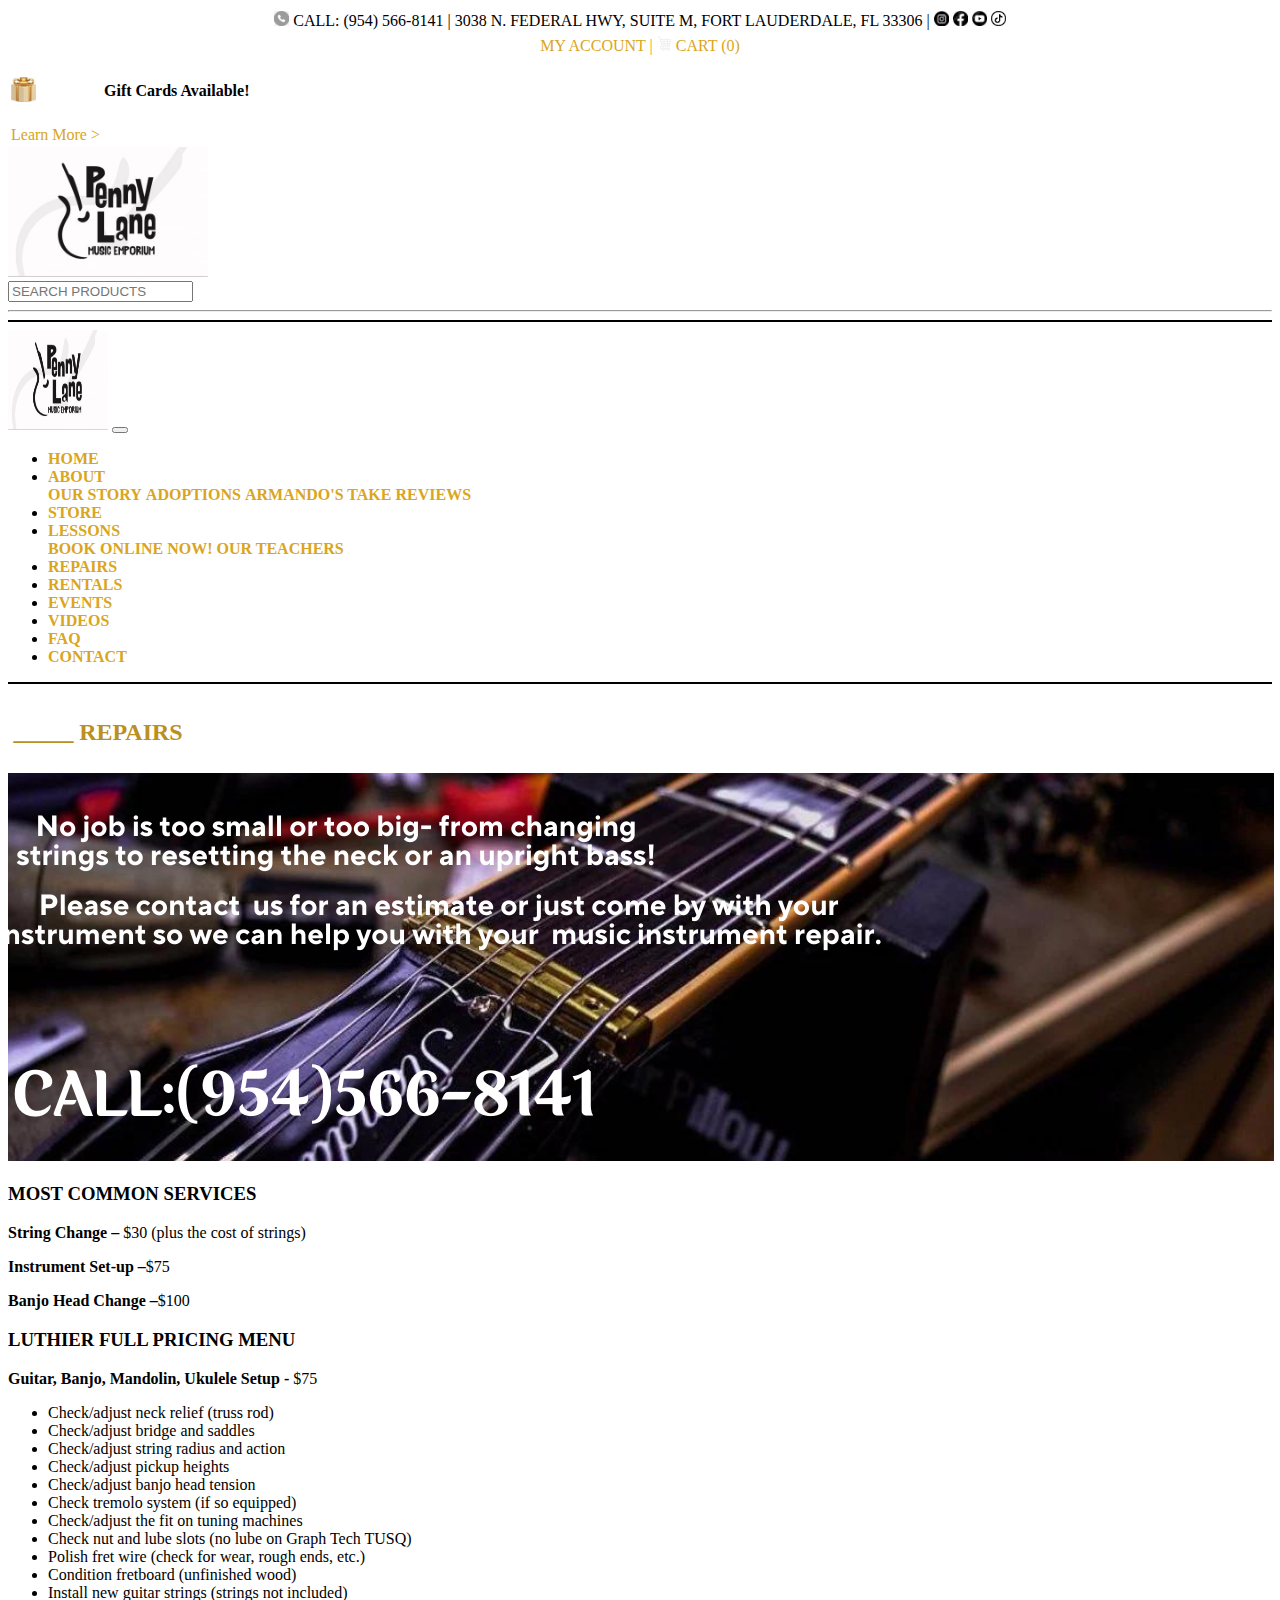
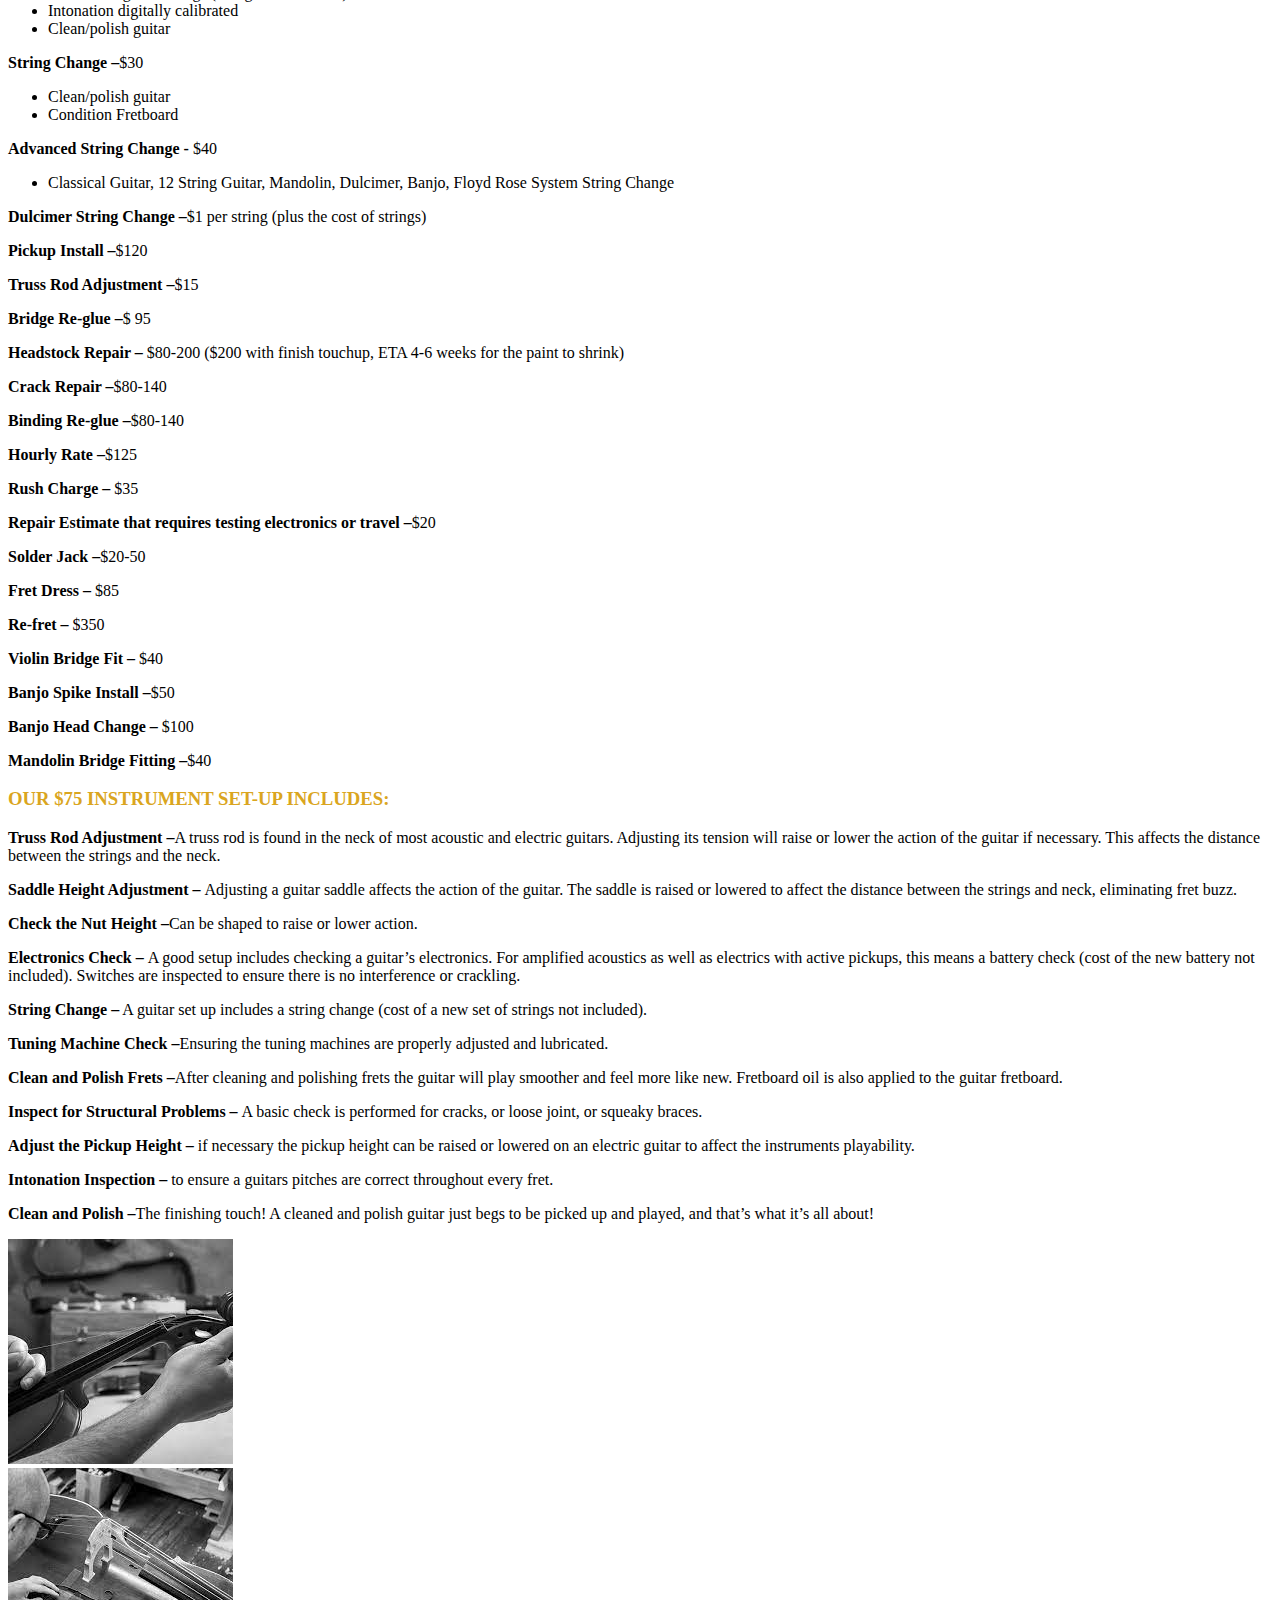
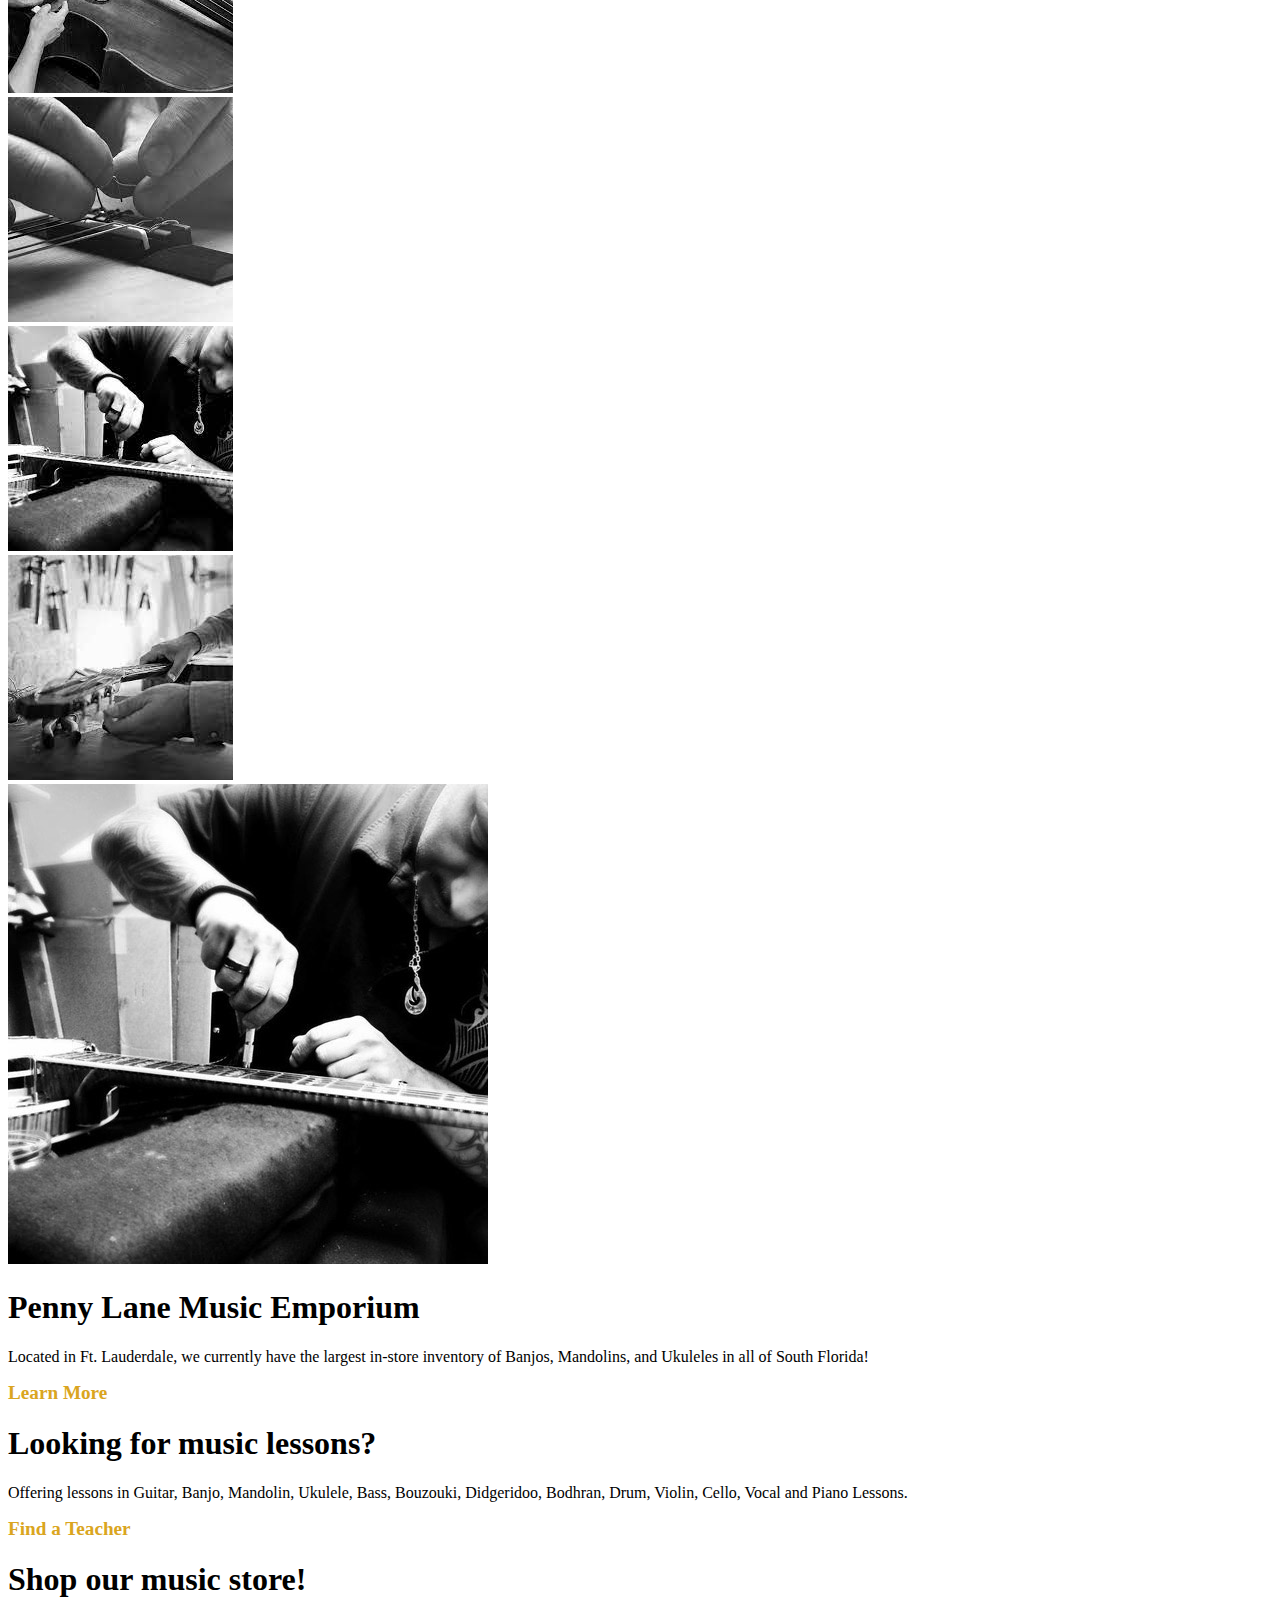
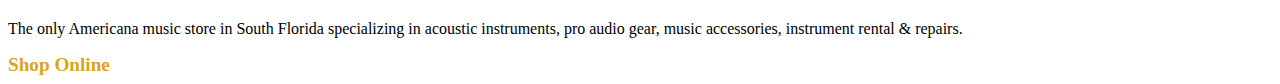
<file: repairs.html>
<!DOCTYPE html>
<html lang="en">

<head>
    <meta charset="UTF-8">
    <meta http-equiv="X-UA-Compatible" content="IE=edge">
    <meta name="viewport" content="width=device-width, initial-scale=1.0">
    <title>Instrument Repair| Penny Lane Emporium|</title>
    <link rel="icon" type="image" href="icon.jpg">
    <link rel="stylesheet" href="https://cdn.jsdelivr.net/npm/bootstrap@4.6.2/dist/css/bootstrap.min.css"
        integrity="sha384-xOolHFLEh07PJGoPkLv1IbcEPTNtaed2xpHsD9ESMhqIYd0nLMwNLD69Npy4HI+N" crossorigin="anonymous">
    <script src="https://cdn.jsdelivr.net/npm/jquery@3.5.1/dist/jquery.slim.min.js"
        integrity="sha384-DfXdz2htPH0lsSSs5nCTpuj/zy4C+OGpamoFVy38MVBnE+IbbVYUew+OrCXaRkfj"
        crossorigin="anonymous"></script>
    <script src="https://cdn.jsdelivr.net/npm/popper.js@1.16.1/dist/umd/popper.min.js"
        integrity="sha384-9/reFTGAW83EW2RDu2S0VKaIzap3H66lZH81PoYlFhbGU+6BZp6G7niu735Sk7lN"
        crossorigin="anonymous"></script>
    <script src="https://cdn.jsdelivr.net/npm/bootstrap@4.6.2/dist/js/bootstrap.min.js"
        integrity="sha384-+sLIOodYLS7CIrQpBjl+C7nPvqq+FbNUBDunl/OZv93DB7Ln/533i8e/mZXLi/P+"
        crossorigin="anonymous"></script>

    <link rel="stylesheet" href="repairs.css">

</head>

<body>
    <div class="container-fluid">
        <div class="row bg-dark text-light p-2 justify-content-between">
            <div class="col-lg-7 col-sm-12 text-center">
                <center>
                    <table>
                        <tr>
                            <td><a href=""><img src="call us.png" height="15px" width="15px"> </a>CALL: (954) 566-8141 |
                            </td>
                            <td> 3038 N. FEDERAL HWY, SUITE M, FORT LAUDERDALE, FL 33306 |</td>
                            <td class="p-1"><a href="https://www.instagram.com/pennylanemusicemporium/"><img
                                        src="instagram.jpg" height="15px" width="15px"> </a> </td>
                            <td class="p-1"><a href="https://www.facebook.com/pennylanemusicemporium/"><img
                                        src="facebook.jpg" height="15px" width="15px"> </a></td>
                            <td class="p-1"><a href="https://www.youtube.com/pennylanemusicemporium/"><img
                                        src="youtube.jpg" height="15px" width="15px"> </a></td>
                            <td class="p-1"><a href="https://www.tiktok.com/pennylanemusicemporium/"><img
                                        src="tiktokicon.jpg" height="15px" width="15px"> </a></td>

                        </tr>
                    </table>
                </center>
            </div>
            <div class="col-lg-3 col-sm-12 ">
                <center>
                    <table>
                        <tr>
                            <td class="p-1 "><a class="text-light" href="https://pennylaneemporium.com/my-account">MY
                                    ACCOUNT |</a></td>
                            <td class="p-1"><a class="text-light" href="https://pennylaneemporium.com/cart/"><img
                                        src="cart.jpg" height="15px" width="15px"> CART (0) </a></td>

                        </tr>
                    </table>
                </center>
            </div>
        </div>
    </div>
    <div class="container">
        <div class="row p-3">
            <div class="col-md-4 align-self-center ">

                <table>
                    <tr>
                        <td><img src="gift11.jfif" height="25px" width="25px"></td>
                        <td>
                            <h4>Gift Cards Available!</h4>
                        </td>
                    </tr>
                    <tr>
                        <td><a
                                href="https://pennylaneemporium.com/products/banjos/penny-lane-emporium-gift-cards-available/">Learn
                                More ></a></td>
                    </tr>
                </table>


            </div>
            <div class="col-md-4 text-center">
                <a href="https://pennylaneemporium.com">
                    <img src="penny lane.jpg" alt="#" height="130px" width="200px">
                </a>
            </div>
            <div class="col-md-4 align-self-center text-center">
                <input type="search" class="form-control " name="search" placeholder="SEARCH PRODUCTS">
            </div>
            <hr>
        </div>
        <hr color="black">
        <div class="row">
            <div class="col-md-12 ">
                <nav class="navbar navbar-expand-md navbar-light">
                    <a href="#" class="navbar-brand "><img src="penny lane.jpg" class="img-fluid" height="100px"
                            width="100px"></a>
                    <button class="navbar-toggler" type="button" data-toggle="collapse" data-target="#collapsenav">
                        <span class="navbar-toggler-icon">
                        </span>
                    </button>
                    <div class="collapse navbar-collapse text-center" id="collapsenav">
                        <ul class="navbar-nav ">
                            <li class="nav-item ">
                                <a href="index.html" class="nav-link text-dark"><b>HOME</b></a>
                            </li>
                            <li class="nav-item dropdown">
                                <a href="#" class="nav-link text-dark dropdown-toggle"
                                    data-toggle="dropdown"><b>ABOUT</b></a>
                                <div class="dropdown-menu">
                                    <a href="https://WWW.pennylaneemporium.com/about/" class="dropdown-item"><b>OUR
                                            STORY</b>
                                    </a>
                                    <a href="https://WWW.pennylaneemporium.com/about/adoptions/"
                                        class="dropdown-item"><b>ADOPTIONS</b></a>
                                    <a href="https://WWW.pennylaneemporium.com/about/blog/"
                                        class="dropdown-item"><b>ARMANDO'S TAKE</b></a>
                                    <a href="https://WWW.pennylaneemporium.com/about/reviews/"
                                        class="dropdown-item"><b>REVIEWS</b></a>

                                </div>
                            </li>
                            <li class="nav-item">
                                <a href="store.html" class="nav-link text-dark"><b>STORE</b></a>
                            </li>


                            <li class="nav-item dropdown">
                                <a href="#" class="nav-link text-dark dropdown-toggle"
                                    data-toggle="dropdown"><b>LESSONS</b></a>
                                <div class="dropdown-menu">
                                    <a href="https://WWW.pennylaneemporium.com/lessons/book-online/"
                                        class="dropdown-item"><b>BOOK ONLINE NOW!</b></a>
                                    <a href="https://WWW.pennylaneemporium.com/our-teachers/" class="dropdown-item">
                                        <b>OUR TEACHERS</b> </a>


                                </div>
                            </li>
                            <li class="nav-item">
                                <a href="repairs.html" class="nav-link text-dark"><B>REPAIRS</B>

                                </a>
                            </li>
                            <li class="nav-item">
                                <a href="rentals.html" class="nav-link text-dark"><B>RENTALS</B>

                                </a>
                            </li>
                            <li class="nav-item">
                                <a href="events.html" class="nav-link  text-dark"><B>EVENTS</B></a>
                            </li>
                            <li class="nav-item">
                                <a href="videos.html" class="nav-link text-dark "><B>VIDEOS</B></a>
                            </li>
                            <li class="nav-item">
                                <a href="faq.html" class="nav-link text-dark"><B>FAQ</B></a>
                            </li>
                            <li class="nav-item">
                                <a href="contact.html" class="nav-link text-dark"><B>CONTACT</B>

                                </a>
                            </li>
                        </ul>
                    </div>
                </nav>

            </div>


        </div>
        <hr color="black">
        <div class="row">
            <div class="col-12">
                <table>
                    <tr>
                        <td>
                            <h2>_____</h2>
                        </td>
                        <td>
                            <h2>REPAIRS</h2>
                        </td>
                    </tr>
                </table>
            </div>
        </div>
        <div class="row">
            <div class="col-12">
                <img src="repaire12.png" alt="#" class="img-fluid shadow-lg">
            </div>
        </div>
    </div>
    <div class="container p-4">
        <div class="row">
            <div class="col-md-8">
                <h3>MOST COMMON SERVICES</h3>
                <p><b>String Change – </b>$30 (plus the cost of strings)</p>
                <p><b>Instrument Set-up –</b>$75</p>
                <p><b>Banjo Head Change –</b>$100</p>
                <h3 class="pt-5">LUTHIER FULL PRICING MENU</h3>
                <p><b>Guitar, Banjo, Mandolin, Ukulele Setup -</b> $75</p>
                <ul>
                    <li>Check/adjust neck relief (truss rod)
                    </li>
                    <li>Check/adjust bridge and saddles</li>
                    <li>Check/adjust string radius and action</li>
                    <li>Check/adjust pickup heights</li>
                    <li>Check/adjust banjo head tension
                    </li>
                    <li>Check tremolo system (if so equipped)</li>
                    <li>Check/adjust the fit on tuning machines</li>
                    <li>Check nut and lube slots (no lube on Graph Tech TUSQ)</li>
                    <li>Polish fret wire (check for wear, rough ends, etc.)</li>
                    <li>Condition fretboard (unfinished wood)</li>
                    <li>Install new guitar strings (strings not included)</li>
                    <li>Intonation digitally calibrated</li>
                    <li>Clean/polish guitar</li>
                </ul>
                <p><b>String Change –</b>$30</p>
                <ul>
                    <li>Clean/polish guitar</li>
                    <li>Condition Fretboard</li>
                </ul>
                <p><b>Advanced String Change -</b> $40</p>
                <ul>
                    <li>Classical Guitar, 12 String Guitar, Mandolin, Dulcimer, Banjo, Floyd Rose System String Change
                    </li>
                </ul>
                <p><b>Dulcimer String Change –</b>$1 per string (plus the cost of strings)</p>
                <P><b>Pickup Install –</b>$120</P>
                <p><b>Truss Rod Adjustment –</b>$15</p>
                <p><b>Bridge Re-glue –</b>$ 95</p>
                <p><b>Headstock Repair –</b> $80-200 ($200 with finish touchup, ETA 4-6 weeks for the paint to shrink)
                </p>
                <p><b>Crack Repair –</b>$80-140</p>
                <p><b>Binding Re-glue –</b>$80-140</p>
                <p><b>Hourly Rate –</b>$125</p>
                <p><b>Rush Charge – </b>$35</p>
                <p><b>Repair Estimate that requires testing electronics or travel –</b>$20</p>
                <p><b>Solder Jack –</b>$20-50</p>
                <p><b>Fret Dress – </b>$85</p>
                <p><b>Re-fret – </b>$350</p>
                <p><b>Violin Bridge Fit –</b> $40</p>
                <p><b>Banjo Spike Install –</b>$50</p>
                <p><b>Banjo Head Change –</b> $100</p>
                <p><b>Mandolin Bridge Fitting –</b>$40</p>

            </div>
            <div class="col-md-4 bg-dark text-light p-5">
                <h3>OUR $75 INSTRUMENT SET-UP INCLUDES:</h3>
                <p><b>Truss Rod Adjustment –</b>A truss rod is found in the neck of most acoustic and electric guitars.
                    Adjusting its tension will raise or lower the action of the guitar if necessary. This affects the
                    distance between the strings and the neck.</p>
                <p><b>Saddle Height Adjustment – </b>Adjusting a guitar saddle affects the action of the guitar. The
                    saddle is raised or lowered to affect the distance between the strings and neck, eliminating fret
                    buzz.</p>
                <p><b>Check the Nut Height –</b>Can be shaped to raise or lower action.</p>
                <p><b>Electronics Check – </b> A good setup includes checking a guitar’s electronics. For amplified
                    acoustics as well as electrics with active pickups, this means a battery check (cost of the new
                    battery not included). Switches are inspected to ensure there is no interference or crackling.</p>
                <p><b>String Change –</b> A guitar set up includes a string change (cost of a new set of strings not
                    included).</p>
                <p><b>Tuning Machine Check –</b>Ensuring the tuning machines are properly adjusted and lubricated.</p>
                <p><b>Clean and Polish Frets –</b>After cleaning and polishing frets the guitar will play smoother and
                    feel more like new. Fretboard oil is also applied to the guitar fretboard.</p>
                <p><b>Inspect for Structural Problems – </b>A basic check is performed for cracks, or loose joint, or
                    squeaky braces.

                </p>
                <p><b>Adjust the Pickup Height – </b>if necessary the pickup height can be raised or lowered on an
                    electric guitar to affect the instruments playability.</p>
                <p><b>Intonation Inspection – </b>to ensure a guitars pitches are correct throughout every fret.</p>
                <p><b>Clean and Polish –</b>The finishing touch! A cleaned and polish guitar just begs to be picked up
                    and played, and that’s what it’s all about!</p>

            </div>
        </div>

    </div>
    <div class="container-fluid p-4">
        <div class="row">
            <div class="col-md-2 p-3">
                <img src="1r.jfif" alt="#" class="img-fluid rounded shadow">
            </div>
            <div class="col-md-2 p-3">
                <img src="2r.jfif" alt="#" class="img-fluid rounded shadow">
            </div>
            <div class="col-md-2 p-3">
                <img src="3r.jfif" alt="#" class="img-fluid rounded shadow">
            </div>
            <div class="col-md-2 p-3">
                <img src="4r.jfif" alt="#" class="img-fluid rounded shadow">
            </div>
            <div class="col-md-2 p-3">
                <img src="5r.jfif" alt="#" class="img-fluid rounded shadow">
            </div>
            <div class="col-md-2 p-3">
                <img src="6r.jpg" alt="#" class="img-fluid rounded shadow">
            </div>
        </div>
    </div>
    <div class="container-fluid p-5" id="backgroundimage">

        <div class="row m-5">

            <div class="col-md-4 text-center p-5 text-light">
                <h1>Penny Lane Music Emporium</h1>
                <p>Located in Ft. Lauderdale, we currently have the largest in-store inventory of Banjos, Mandolins, and
                    Ukuleles in all of South Florida!</p>
                    <a href="https://pennylaneemporium.com/"><big><b>Learn More</b></big></a>
            </div>
            <div class="col-md-4 text-center p-5 text-light">
                <h1>Looking for music lessons?</h1>
                <p>Offering lessons in Guitar, Banjo, Mandolin, Ukulele, Bass, Bouzouki, Didgeridoo, Bodhran, Drum,
                    Violin, Cello, Vocal and Piano Lessons.</p>
                    <a href="https://pennylaneemporium.com/lesson/our-teachers/"><big><b>Find a Teacher</b></big></a>

            </div>
            <div class="col-md-4 text-center p-5 text-light">
                <h1>Shop our music store!</h1>
                <p>The only Americana music store in South Florida specializing in acoustic instruments, pro audio gear,
                    music accessories, instrument rental & repairs.</p>
                    <a href="https://pennylaneemporium.com/online-store/"><big><b>Shop Online</b></big></a>

            </div>
        </div>
    </div>
</body>

</html>
</file>
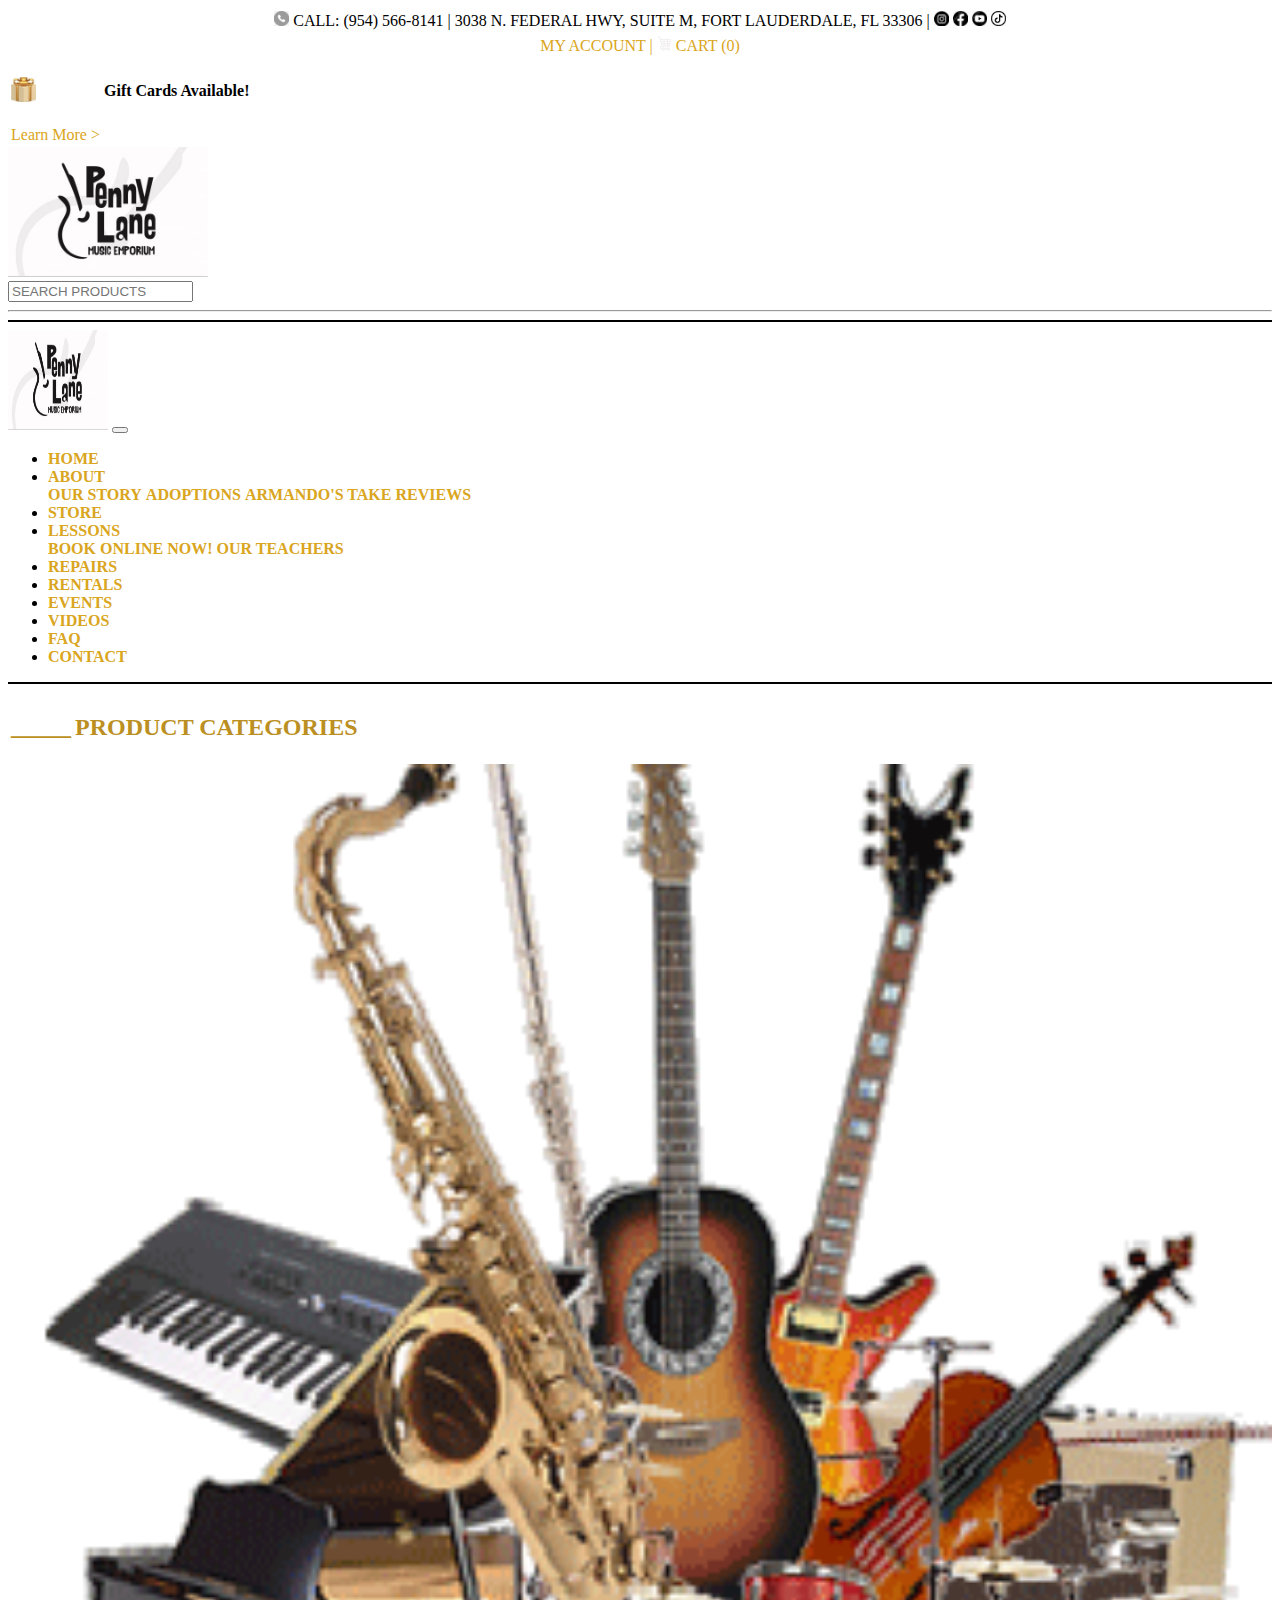
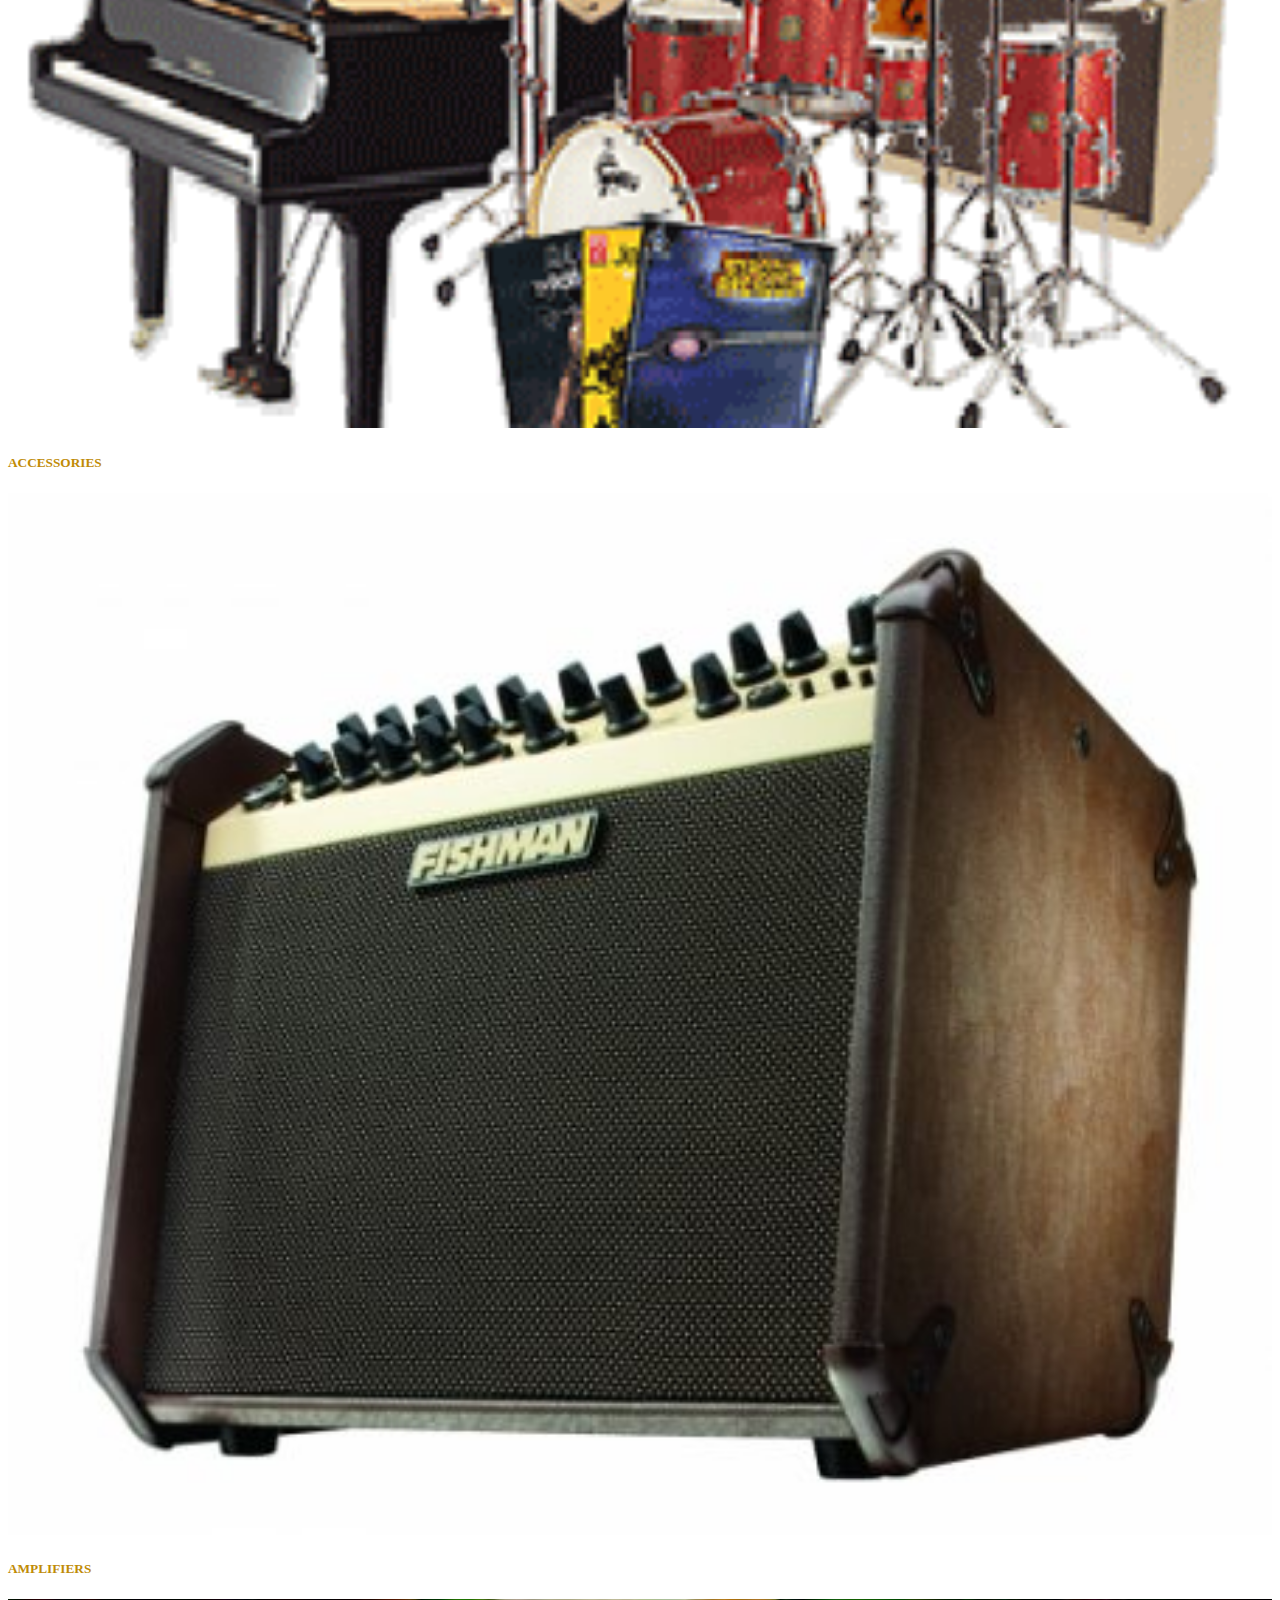
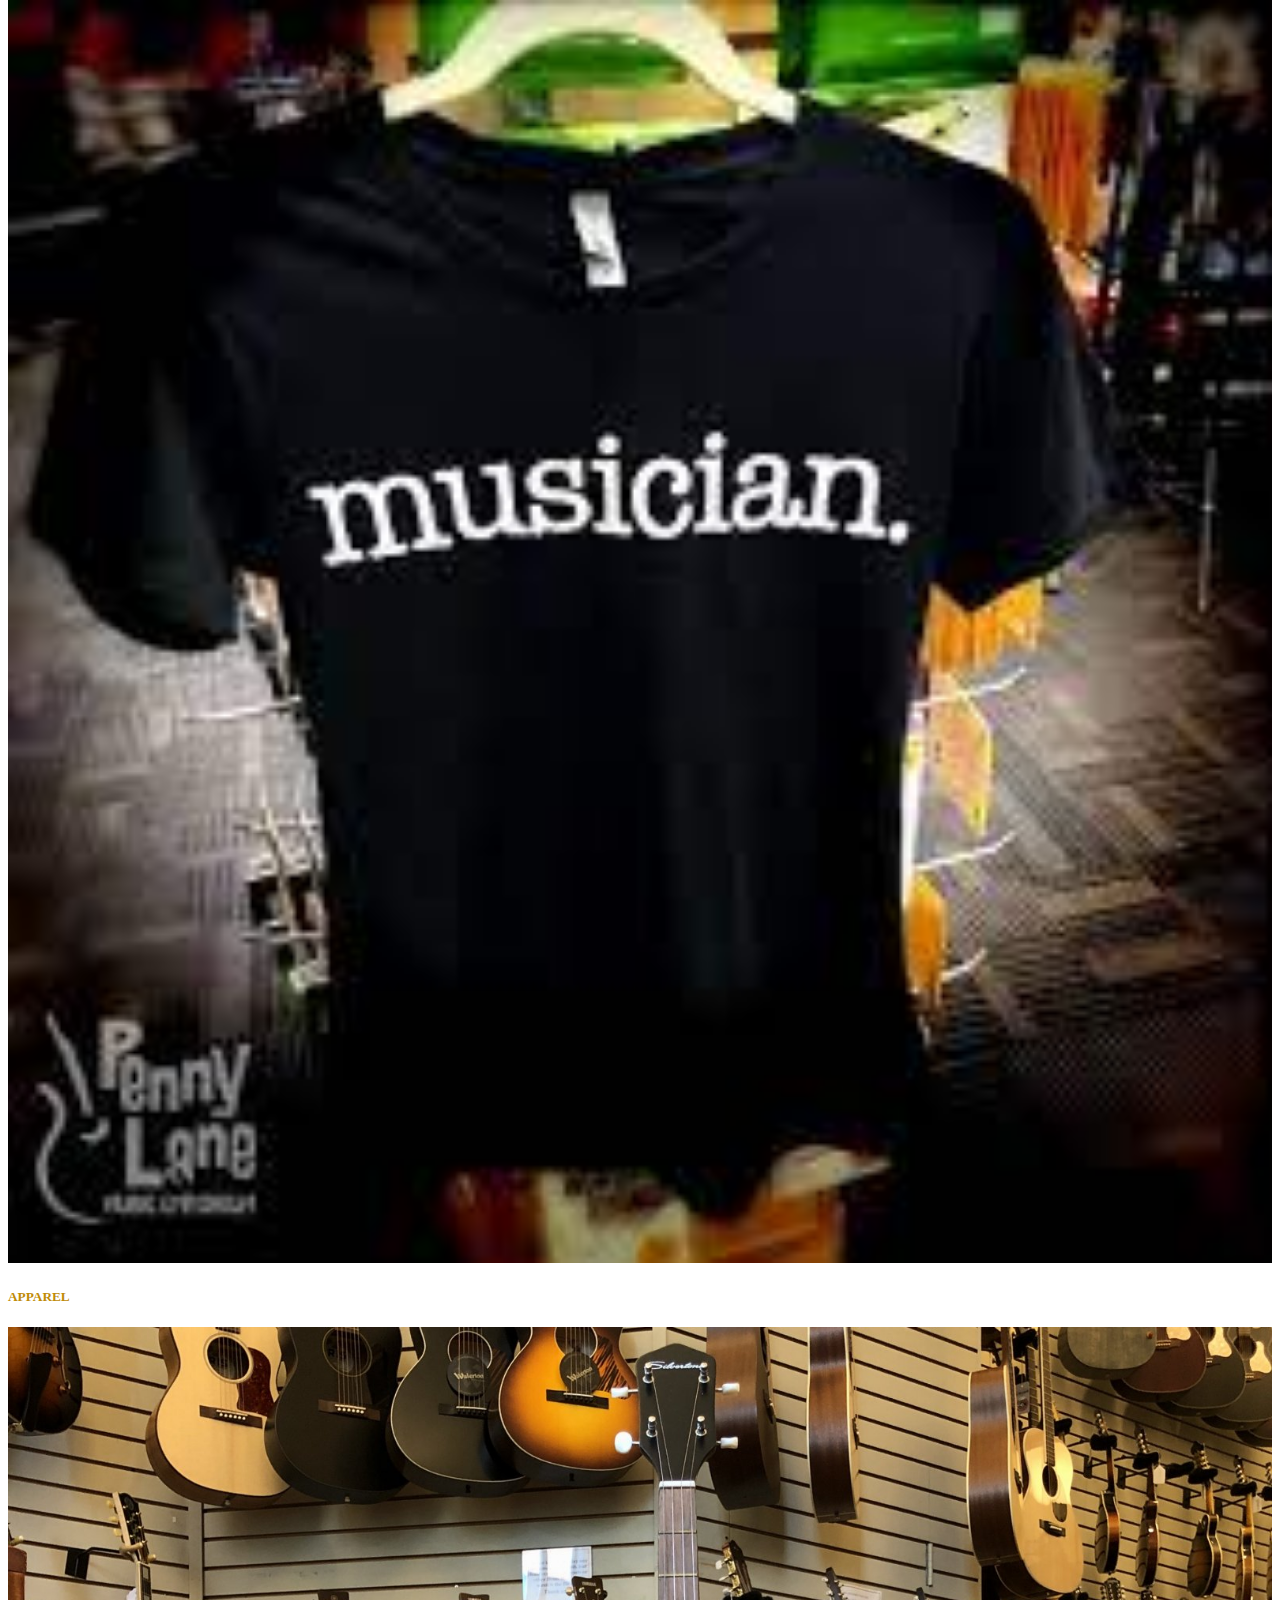
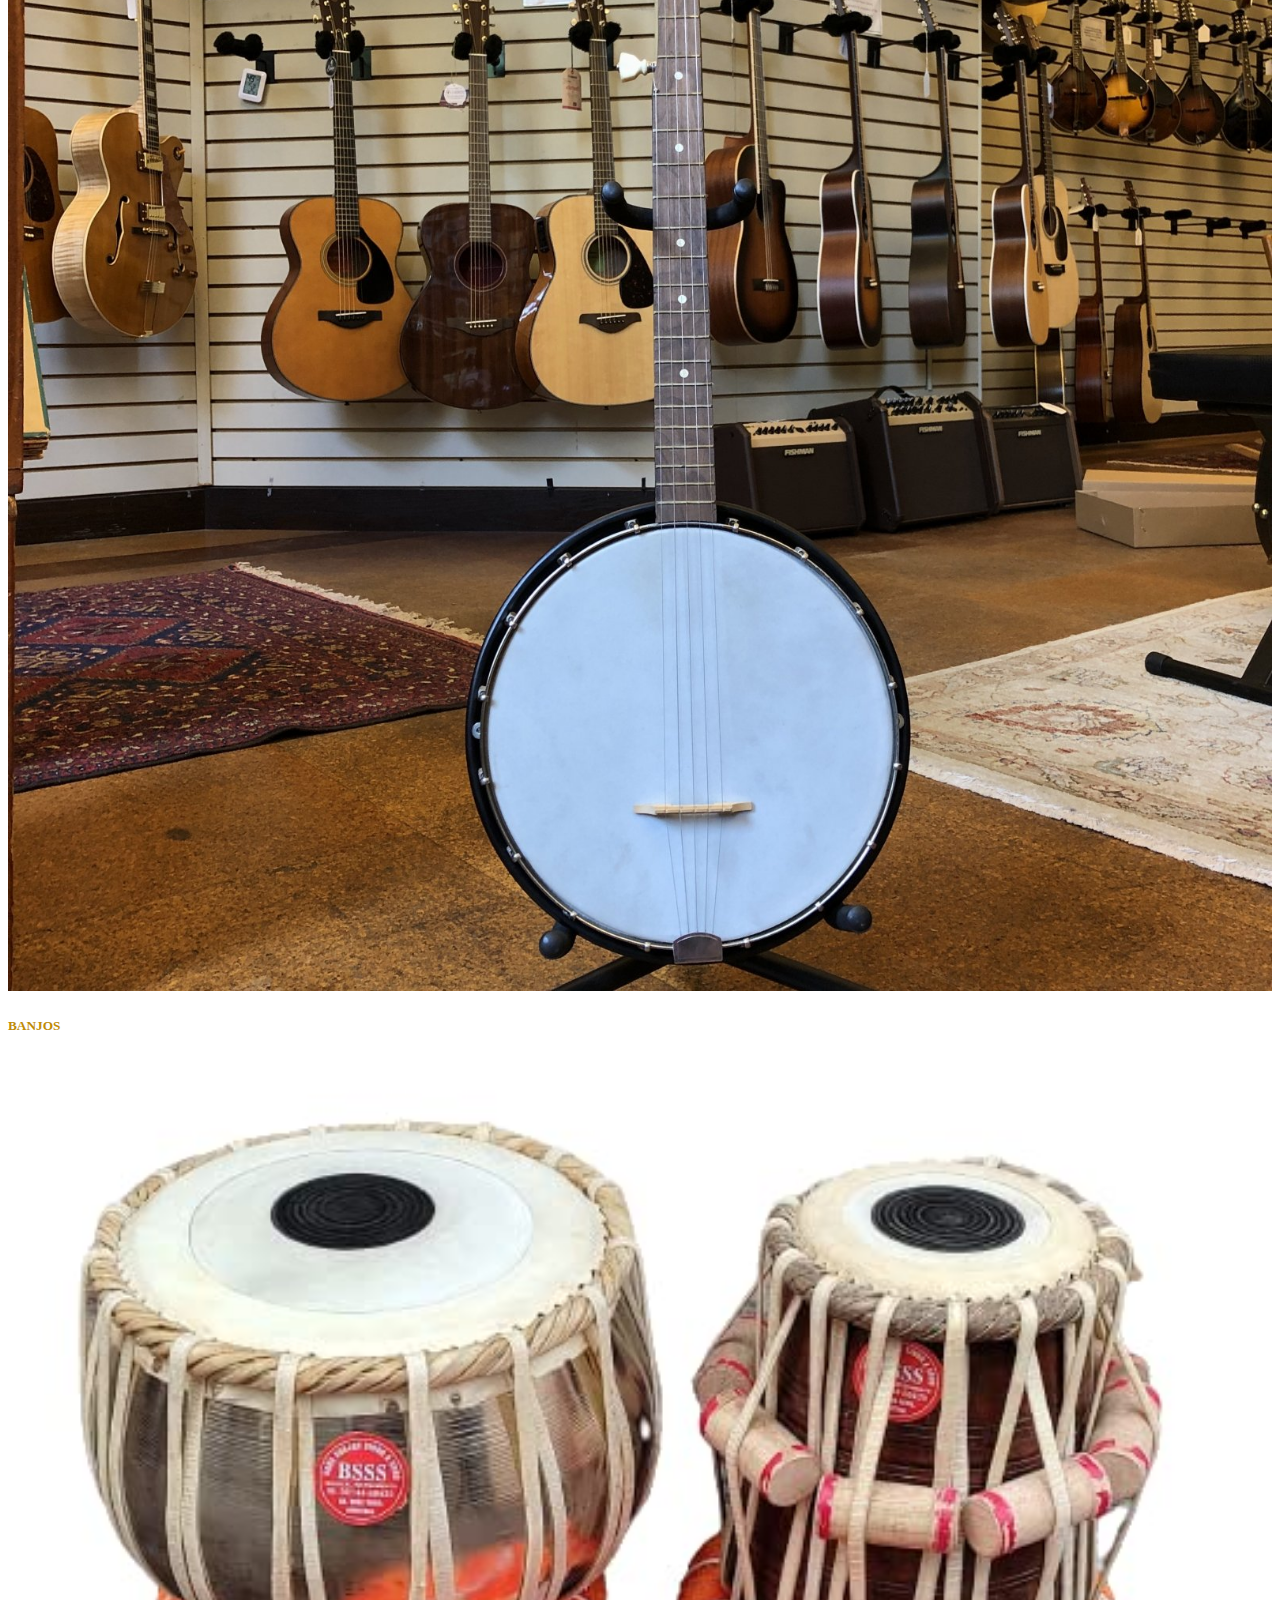
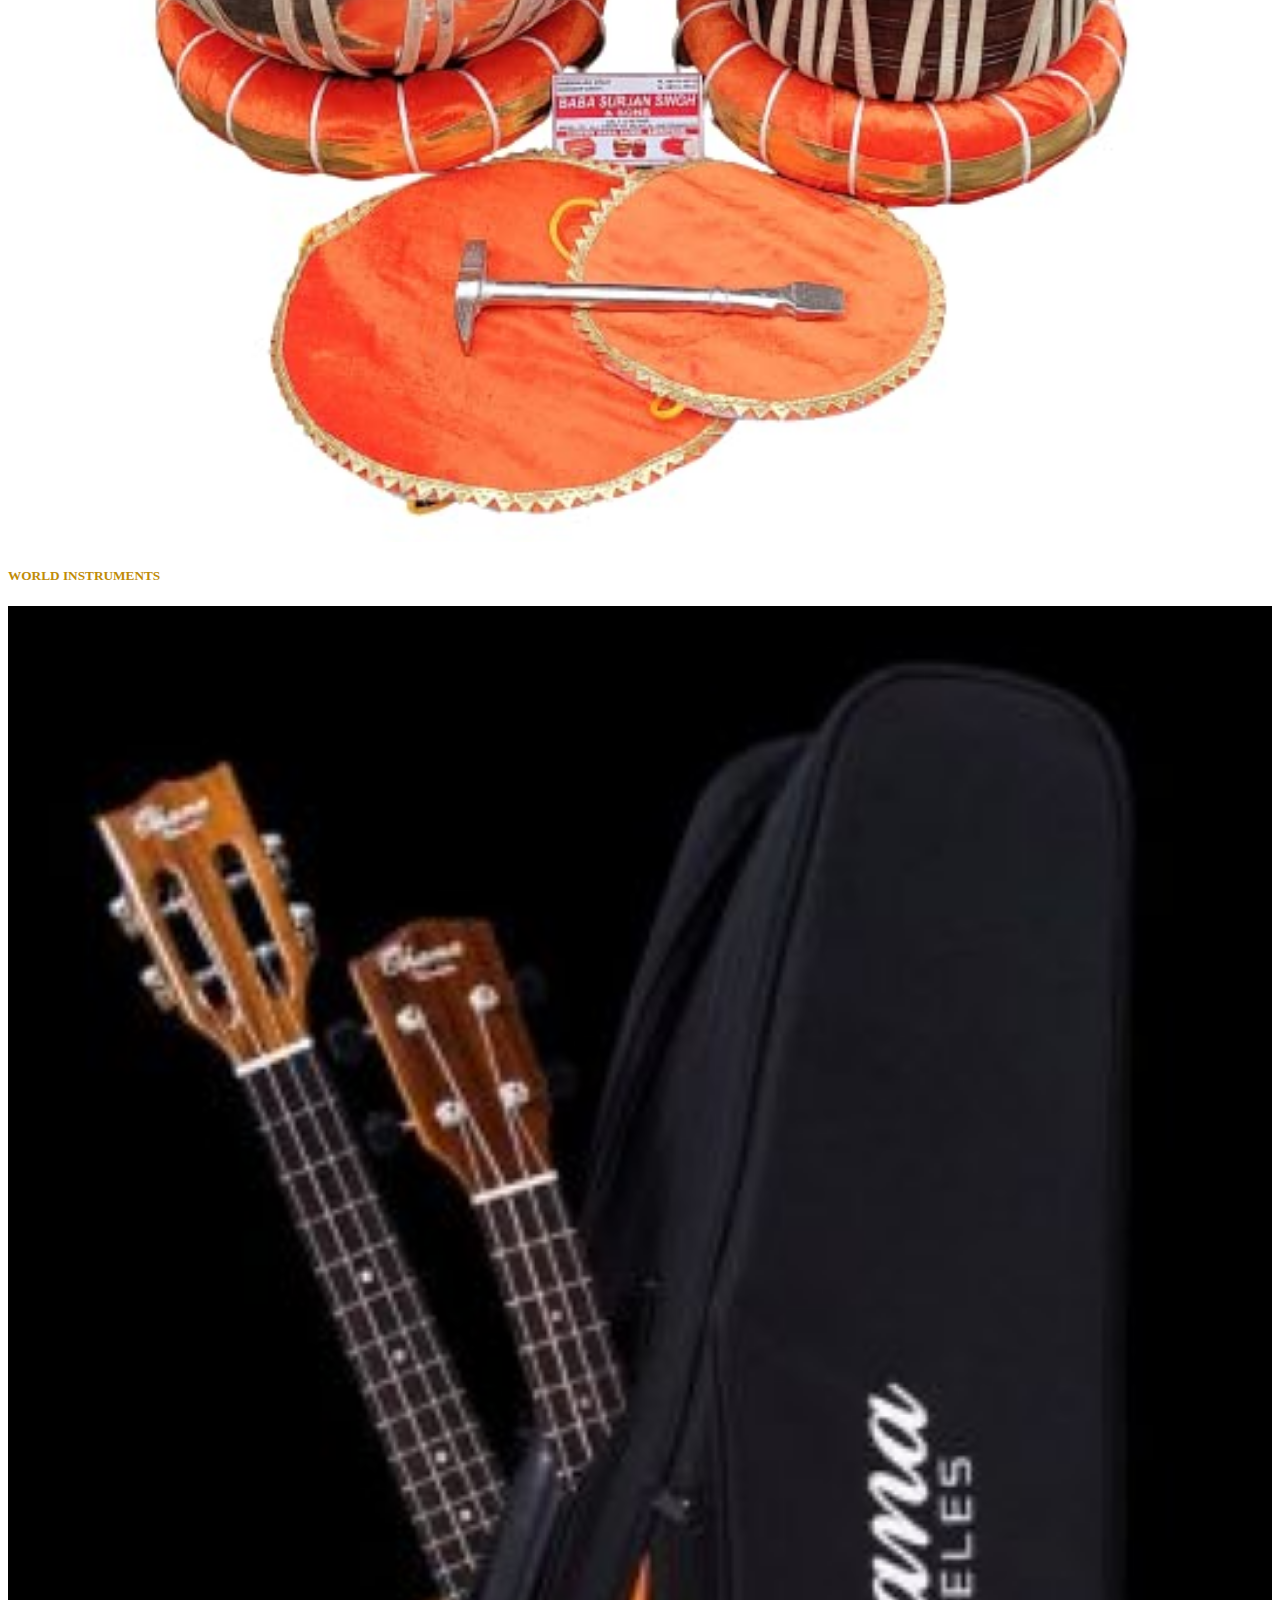
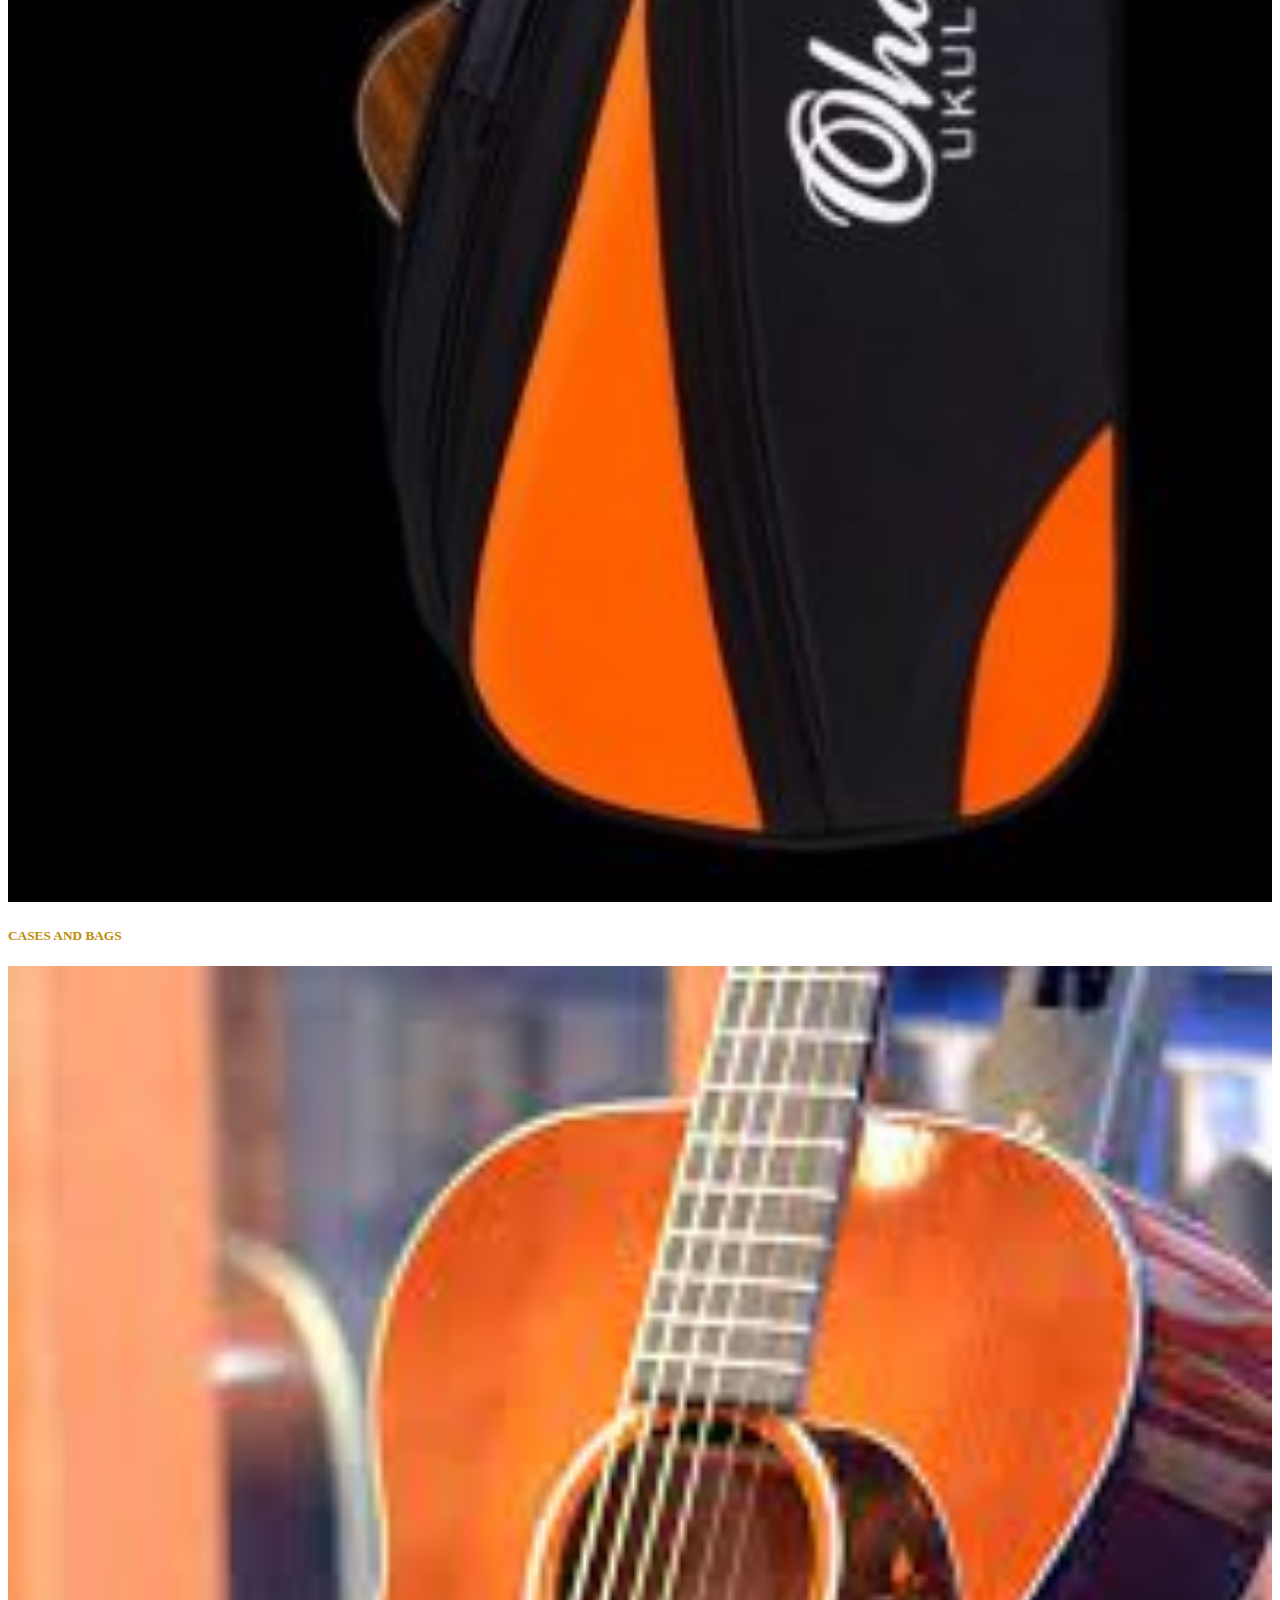
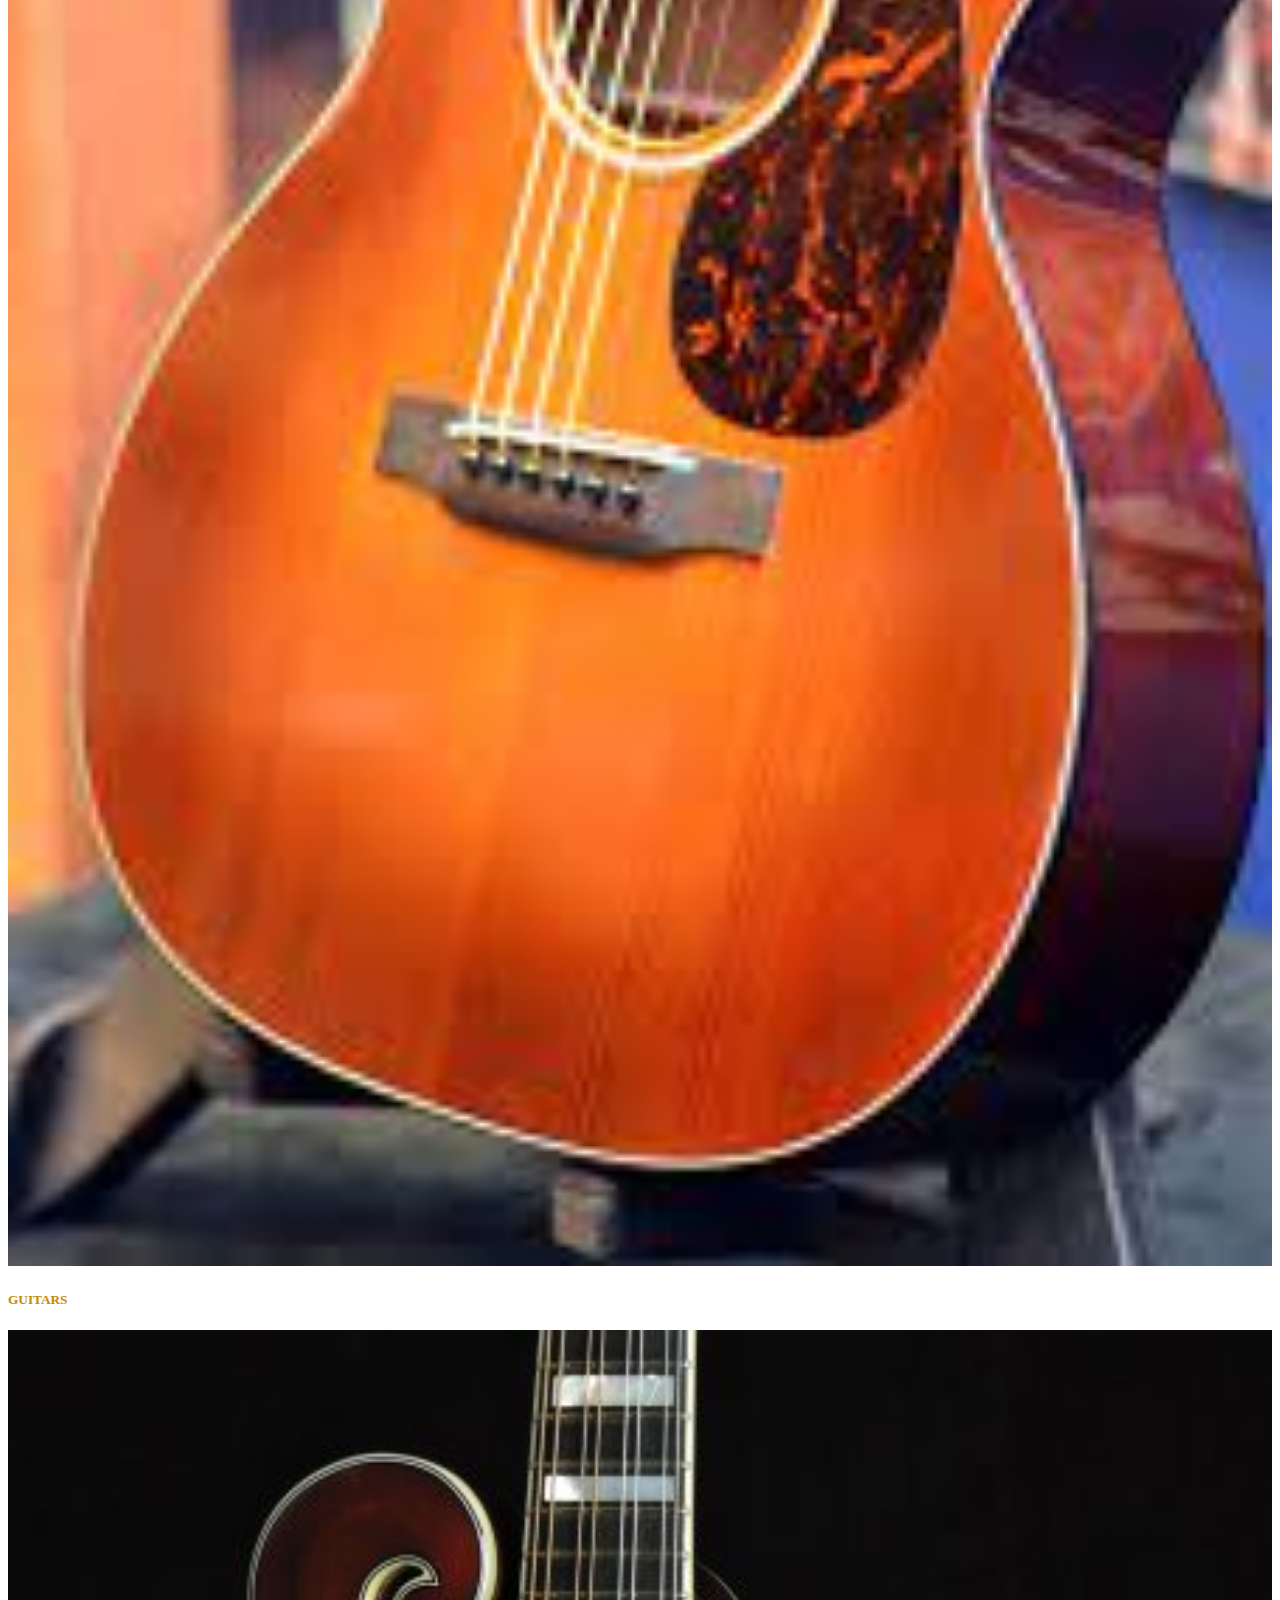
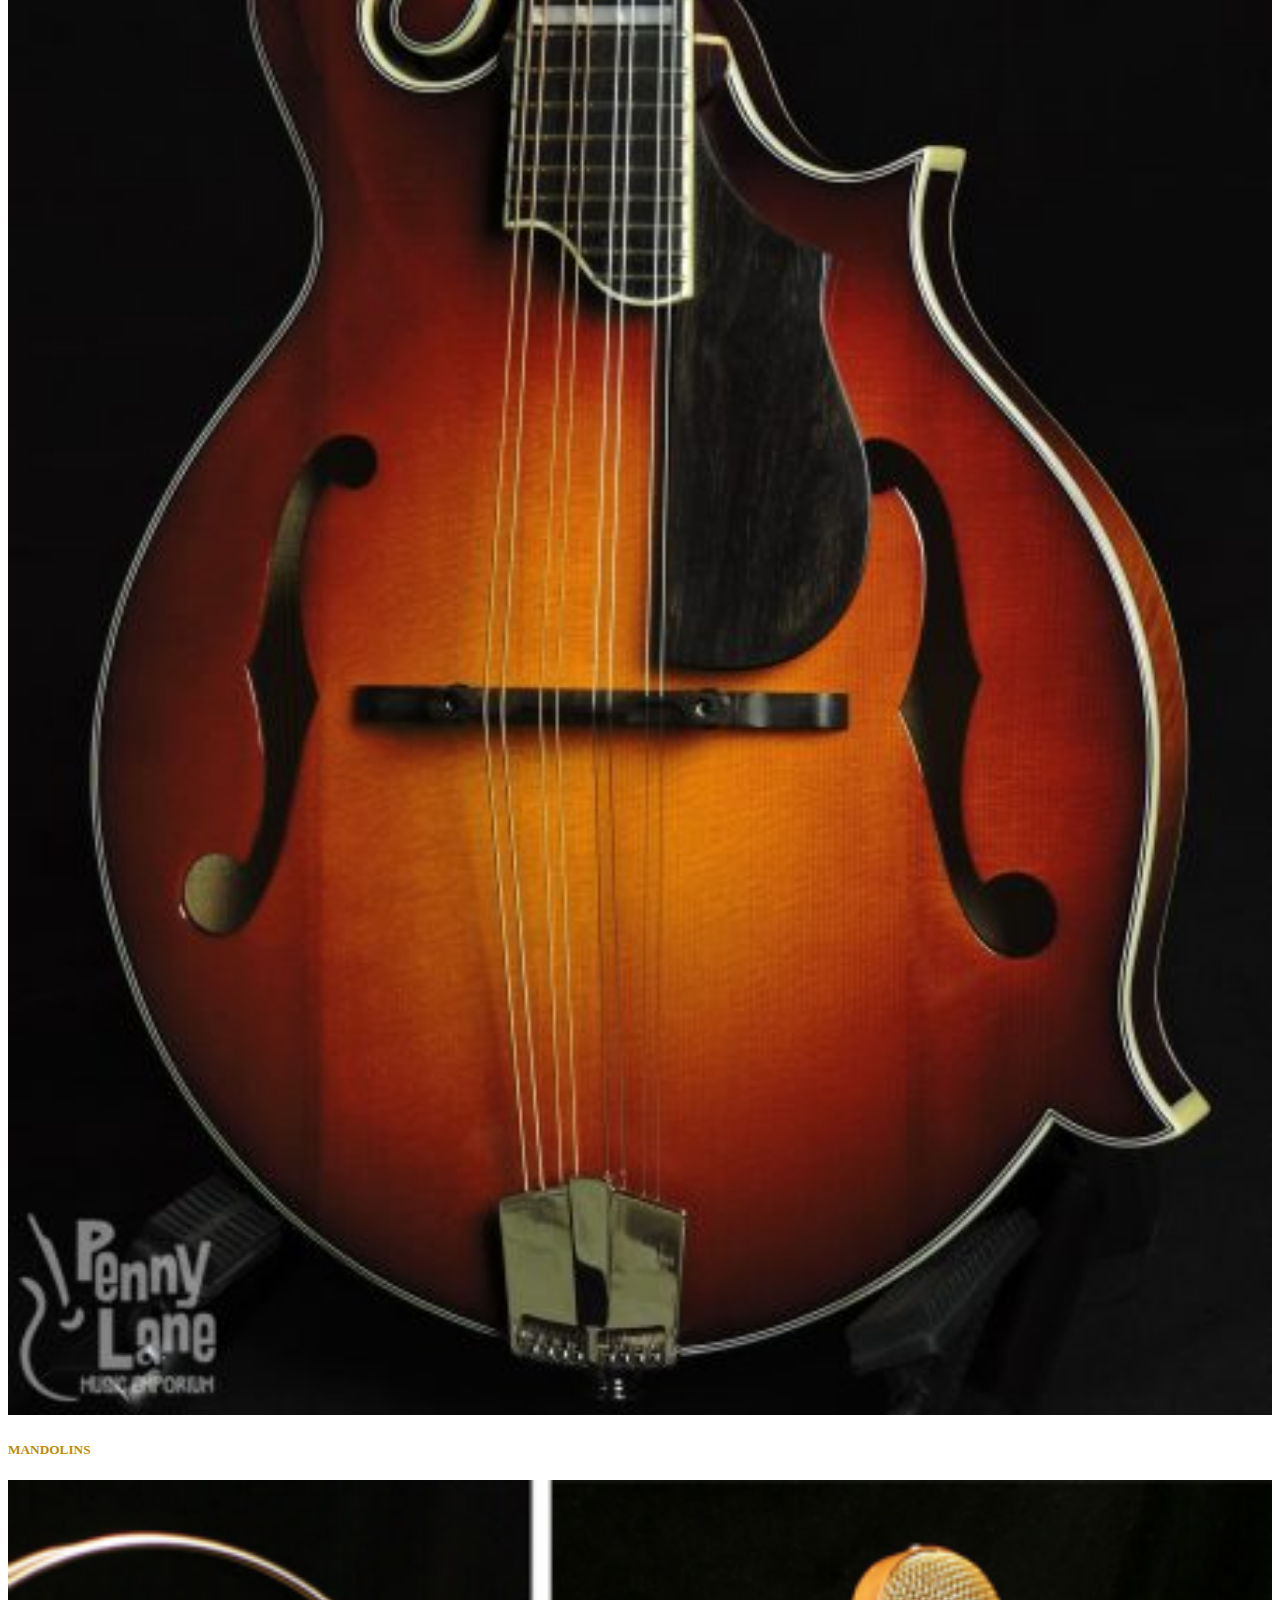
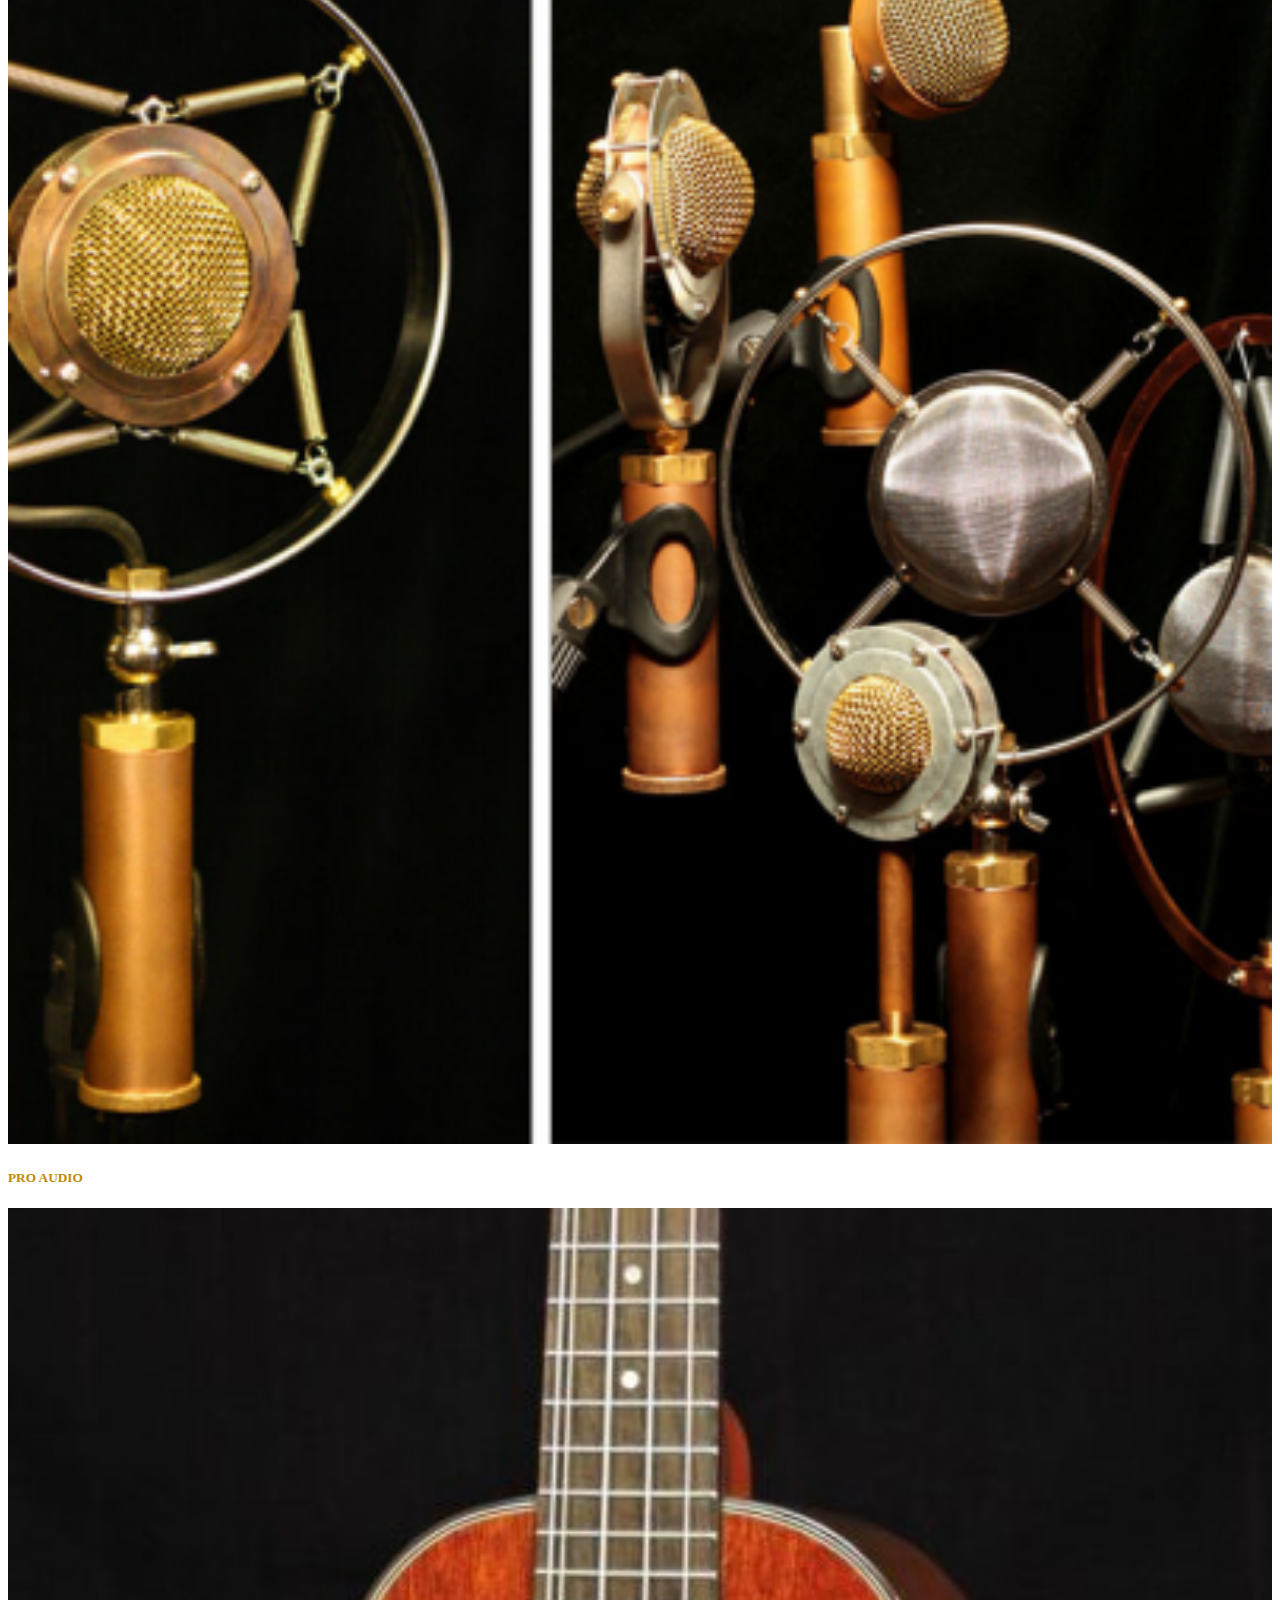
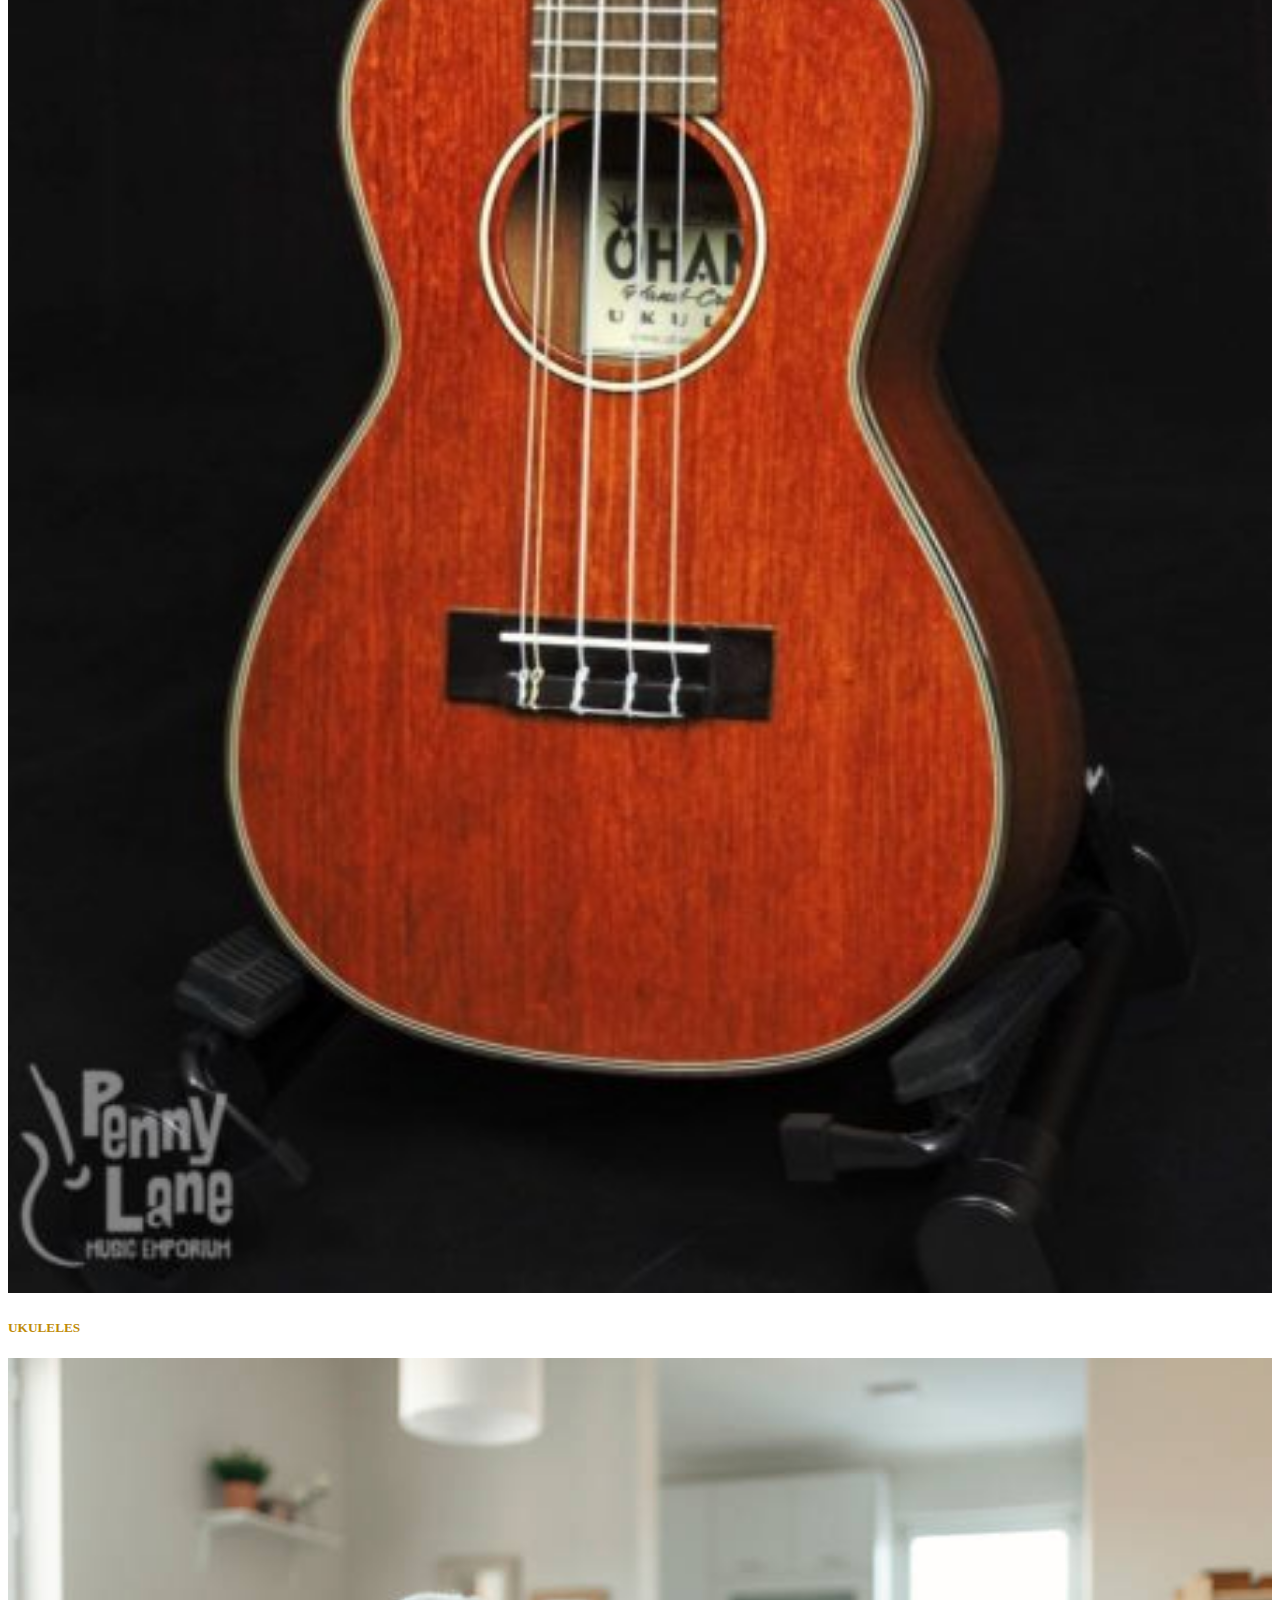
<file: store.html>
<!DOCTYPE html>
<html lang="en">

<head>
    <meta charset="UTF-8">
    <meta http-equiv="X-UA-Compatible" content="IE=edge">
    <meta name="viewport" content="width=device-width, initial-scale=1.0">
    <title>Online Music Store| Penny Lane Emporium|</title>
    <link rel="icon" type="image" href="icon.jpg">
    <link rel="stylesheet" href="https://cdn.jsdelivr.net/npm/bootstrap@4.6.2/dist/css/bootstrap.min.css"
        integrity="sha384-xOolHFLEh07PJGoPkLv1IbcEPTNtaed2xpHsD9ESMhqIYd0nLMwNLD69Npy4HI+N" crossorigin="anonymous">
    <script src="https://cdn.jsdelivr.net/npm/jquery@3.5.1/dist/jquery.slim.min.js"
        integrity="sha384-DfXdz2htPH0lsSSs5nCTpuj/zy4C+OGpamoFVy38MVBnE+IbbVYUew+OrCXaRkfj"
        crossorigin="anonymous"></script>
    <script src="https://cdn.jsdelivr.net/npm/popper.js@1.16.1/dist/umd/popper.min.js"
        integrity="sha384-9/reFTGAW83EW2RDu2S0VKaIzap3H66lZH81PoYlFhbGU+6BZp6G7niu735Sk7lN"
        crossorigin="anonymous"></script>
    <script src="https://cdn.jsdelivr.net/npm/bootstrap@4.6.2/dist/js/bootstrap.min.js"
        integrity="sha384-+sLIOodYLS7CIrQpBjl+C7nPvqq+FbNUBDunl/OZv93DB7Ln/533i8e/mZXLi/P+"
        crossorigin="anonymous"></script>


    <link rel="stylesheet" href="store.css">

</head>

<body>
    <div class="container-fluid">
        <div class="row bg-dark text-light p-2 justify-content-between">
            <div class="col-lg-7 col-sm-12 text-center">
                <center>
                    <table>
                        <tr>
                            <td><a href=""><img src="call us.png" height="15px" width="15px"> </a>CALL: (954) 566-8141 |
                            </td>
                            <td> 3038 N. FEDERAL HWY, SUITE M, FORT LAUDERDALE, FL 33306 |</td>
                            <td class="p-1"><a href="https://www.instagram.com/pennylanemusicemporium/"><img
                                        src="instagram.jpg" height="15px" width="15px"> </a> </td>
                            <td class="p-1"><a href="https://www.facebook.com/pennylanemusicemporium/"><img
                                        src="facebook.jpg" height="15px" width="15px"> </a></td>
                            <td class="p-1"><a href="https://www.youtube.com/pennylanemusicemporium/"><img
                                        src="youtube.jpg" height="15px" width="15px"> </a></td>
                            <td class="p-1"><a href="https://www.tiktok.com/pennylanemusicemporium/"><img
                                        src="tiktokicon.jpg" height="15px" width="15px"> </a></td>

                        </tr>
                    </table>
                </center>
            </div>
            <div class="col-lg-3 col-sm-12 ">
                <center>
                    <table>
                        <tr>
                            <td class="p-1 "><a class="text-light" href="https://pennylaneemporium.com/my-account">MY
                                    ACCOUNT |</a></td>
                            <td class="p-1"><a class="text-light" href="https://pennylaneemporium.com/cart/"><img
                                        src="cart.jpg" height="15px" width="15px"> CART (0) </a></td>

                        </tr>
                    </table>
                </center>
            </div>
        </div>
    </div>
    <div class="container">
        <div class="row p-3">
            <div class="col-md-4 align-self-center ">

                <table>
                    <tr>
                        <td><img src="gift11.jfif" height="25px" width="25px"></td>
                        <td>
                            <h4>Gift Cards Available!</h4>
                        </td>
                    </tr>
                    <tr>
                        <td><a
                                href="https://pennylaneemporium.com/products/banjos/penny-lane-emporium-gift-cards-available/">Learn
                                More ></a></td>
                    </tr>
                </table>


            </div>
            <div class="col-md-4 text-center">
                <a href="https://pennylaneemporium.com">
                <img src="penny lane.jpg" alt="#" height="130px" width="200px"></a>
            </div>
            <div class="col-md-4 align-self-center text-center">
                <input type="search" class="form-control " name="search" placeholder="SEARCH PRODUCTS">
            </div>
            <hr>
        </div>
        <hr color="black">
        <div class="row">
            <div class="col-md-12 ">
                <nav class="navbar navbar-expand-md navbar-light">
                    <a href="#" class="navbar-brand "><img src="penny lane.jpg" class="img-fluid" height="100px"
                            width="100px"></a>
                    <button class="navbar-toggler" type="button" data-toggle="collapse" data-target="#collapsenav">
                        <span class="navbar-toggler-icon">
                        </span>
                    </button>
                    <div class="collapse navbar-collapse text-center" id="collapsenav">
                        <ul class="navbar-nav ">
                            <li class="nav-item ">
                                <a href="index.html" class="nav-link text-dark"><b>HOME</b></a>
                            </li>
                            <li class="nav-item dropdown">
                                <a href="#" class="nav-link text-dark dropdown-toggle"
                                    data-toggle="dropdown"><b>ABOUT</b></a>
                                <div class="dropdown-menu">
                                    <a href="https://WWW.pennylaneemporium.com/about/" class="dropdown-item"><b>OUR
                                            STORY</b>
                                    </a>
                                    <a href="https://WWW.pennylaneemporium.com/about/adoptions/"
                                        class="dropdown-item"><b>ADOPTIONS</b></a>
                                    <a href="https://WWW.pennylaneemporium.com/about/blog/"
                                        class="dropdown-item"><b>ARMANDO'S TAKE</b></a>
                                    <a href="https://WWW.pennylaneemporium.com/about/reviews/"
                                        class="dropdown-item"><b>REVIEWS</b></a>

                                </div>
                            </li>
                            <li class="nav-item">
                                <a href="store.html" class="nav-link text-dark"><b>STORE</b></a>
                            </li>


                            <li class="nav-item dropdown">
                                <a href="#" class="nav-link text-dark dropdown-toggle"
                                    data-toggle="dropdown"><b>LESSONS</b></a>
                                <div class="dropdown-menu">
                                    <a href="https://WWW.pennylaneemporium.com/lessons/book-online/"
                                        class="dropdown-item"><b>BOOK ONLINE NOW!</b></a>
                                    <a href="https://WWW.pennylaneemporium.com/our-teachers/" class="dropdown-item">
                                        <b>OUR TEACHERS</b> </a>


                                </div>
                            </li>
                            <li class="nav-item">
                                <a href="repairs.html" class="nav-link text-dark"><B>REPAIRS</B>

                                </a>
                            </li>
                            <li class="nav-item">
                                <a href="rentals.html" class="nav-link text-dark"><B>RENTALS</B>

                                </a>
                            </li>
                            <li class="nav-item">
                                <a href="events.html" class="nav-link  text-dark"><B>EVENTS</B></a>
                            </li>
                            <li class="nav-item">
                                <a href="videos.html" class="nav-link text-dark "><B>VIDEOS</B></a>
                            </li>
                            <li class="nav-item">
                                <a href="faq.html" class="nav-link text-dark"><B>FAQ</B></a>
                            </li>
                            <li class="nav-item">
                                <a href="contact.html" class="nav-link text-dark"><B>CONTACT</B>

                                </a>
                            </li>
                        </ul>
                    </div>
                </nav>

            </div>


        </div>
        <hr color="black">
        <div class="row">
            <div class="col-12">
                <table>
                    <tr>
                        <td>
                            <h2>_____</h2>
                        </td>
                        <td>
                            <h2>PRODUCT CATEGORIES</h2>
                        </td>
                    </tr>
                </table>
                <div class="container-fluid">
                    <div class="row p-3">
                        <div class="col-sm-4 shadow">
                            <a href="https://pennylaneemporium.com/product-category/ACCESSORIES/"> <img
                                    src="instruments.gif" alt="#" class="img-fluid rounded ">
                                <h5 class="text-center">ACCESSORIES
                                </h5>
                            </a>
                        </div>
                        <div class="col-sm-4 shadow">
                            <a href="https://pennylaneemporium.com/product-category/amplifiers/"> <img
                                    src="amplifier.jpg" alt="#" class="img-fluid rounded ">
                                <h5 class="text-center">
                                    AMPLIFIERS
                                </h5>
                            </a>
                        </div>
                        <div class="col-sm-4 shadow">
                            <a href="https://https://pennylaneemporium.com/product-category/apparel/"> <img
                                    src="apparel.jfif" alt="#" class="img-fluid rounded ">
                                <h5 class="text-center">APPAREL
                                </h5>
                            </a>
                        </div>
                    </div>
                    <div class="row p-3">
                        <div class="col-sm-4 shadow">
                            <a href="https://pennylaneemporium.com/product-category/banjos/"> <img
                                    src="banjos1.jpg" alt="#" class="img-fluid rounded ">
                                <h5 class="text-center">BANJOS
                                </h5>
                            </a>
                        </div>
                        <div class="col-sm-4 shadow">
                            <a href="https://pennylaneemporium.com/product-category/world-instruments/"> <img
                                    src="world instrument.jpg" alt="#" class="img-fluid rounded ">
                                <h5 class="text-center">
                                    WORLD INSTRUMENTS
                                </h5>
                            </a>
                        </div>
                        <div class="col-sm-4 shadow">
                            <a href="https://https://pennylaneemporium.com/product-category/cases-and-bags/"> <img
                                    src="cases and bags.jpg" alt="#" class="img-fluid rounded ">
                                <h5 class="text-center">CASES AND BAGS
                                </h5>
                            </a>
                        </div>
                    </div>
                    <div class="row p-3">
                        <div class="col-sm-4 shadow">
                            <a href="https://pennylaneemporium.com/product-category/guitars/"> <img
                                    src="guitars11.jfif" alt="#" class="img-fluid rounded ">
                                <h5 class="text-center">GUITARS
                                </h5>
                            </a>
                        </div>
                        <div class="col-sm-4 shadow">
                            <a href="https://pennylaneemporium.com/product-category/mandolins/"> <img
                                    src="eastman-2.jpg" alt="#" class="img-fluid rounded ">
                                <h5 class="text-center">
                                    MANDOLINS
                                </h5>
                            </a>
                        </div>
                        <div class="col-sm-4 shadow">
                            <a href="https://https://pennylaneemporium.com/product-category/pro-audio/"> <img
                                    src="microphone.jpg" alt="#" class="img-fluid rounded ">
                                <h5 class="text-center">PRO AUDIO
                                </h5>
                            </a>
                        </div>
                    </div>
                    <div class="row p-3">
                        <div class="col-sm-4 shadow">
                            <a href="https://pennylaneemporium.com/product-category/ukuleles/"> <img
                                    src="ukuleles.jpg" alt="#" class="img-fluid rounded ">
                                <h5 class="text-center">UKULELES
                                </h5>
                            </a>
                        </div>
                        <div class="col-sm-4 shadow">
                            <a href="https://pennylaneemporium.com/product-category/used-instruments/"> <img
                                    src="used instrument.jpg" alt="#" class="img-fluid rounded ">
                                <h5 class="text-center">
                                    
USED INSTRUMENTS
                                </h5>
                            </a>
                        </div>
                        <div class="col-sm-4 shadow">
                            <a href="https://https://pennylaneemporium.com/product-category/basses/"> <img
                                    src="basses.jpg" alt="#" class="img-fluid rounded ">
                                <h5 class="text-center">BASSES
                                </h5>
                            </a>
                        </div>
                    </div>
                </div>
            </div>


        </div>
    </div>

</body>

</html>
</file>
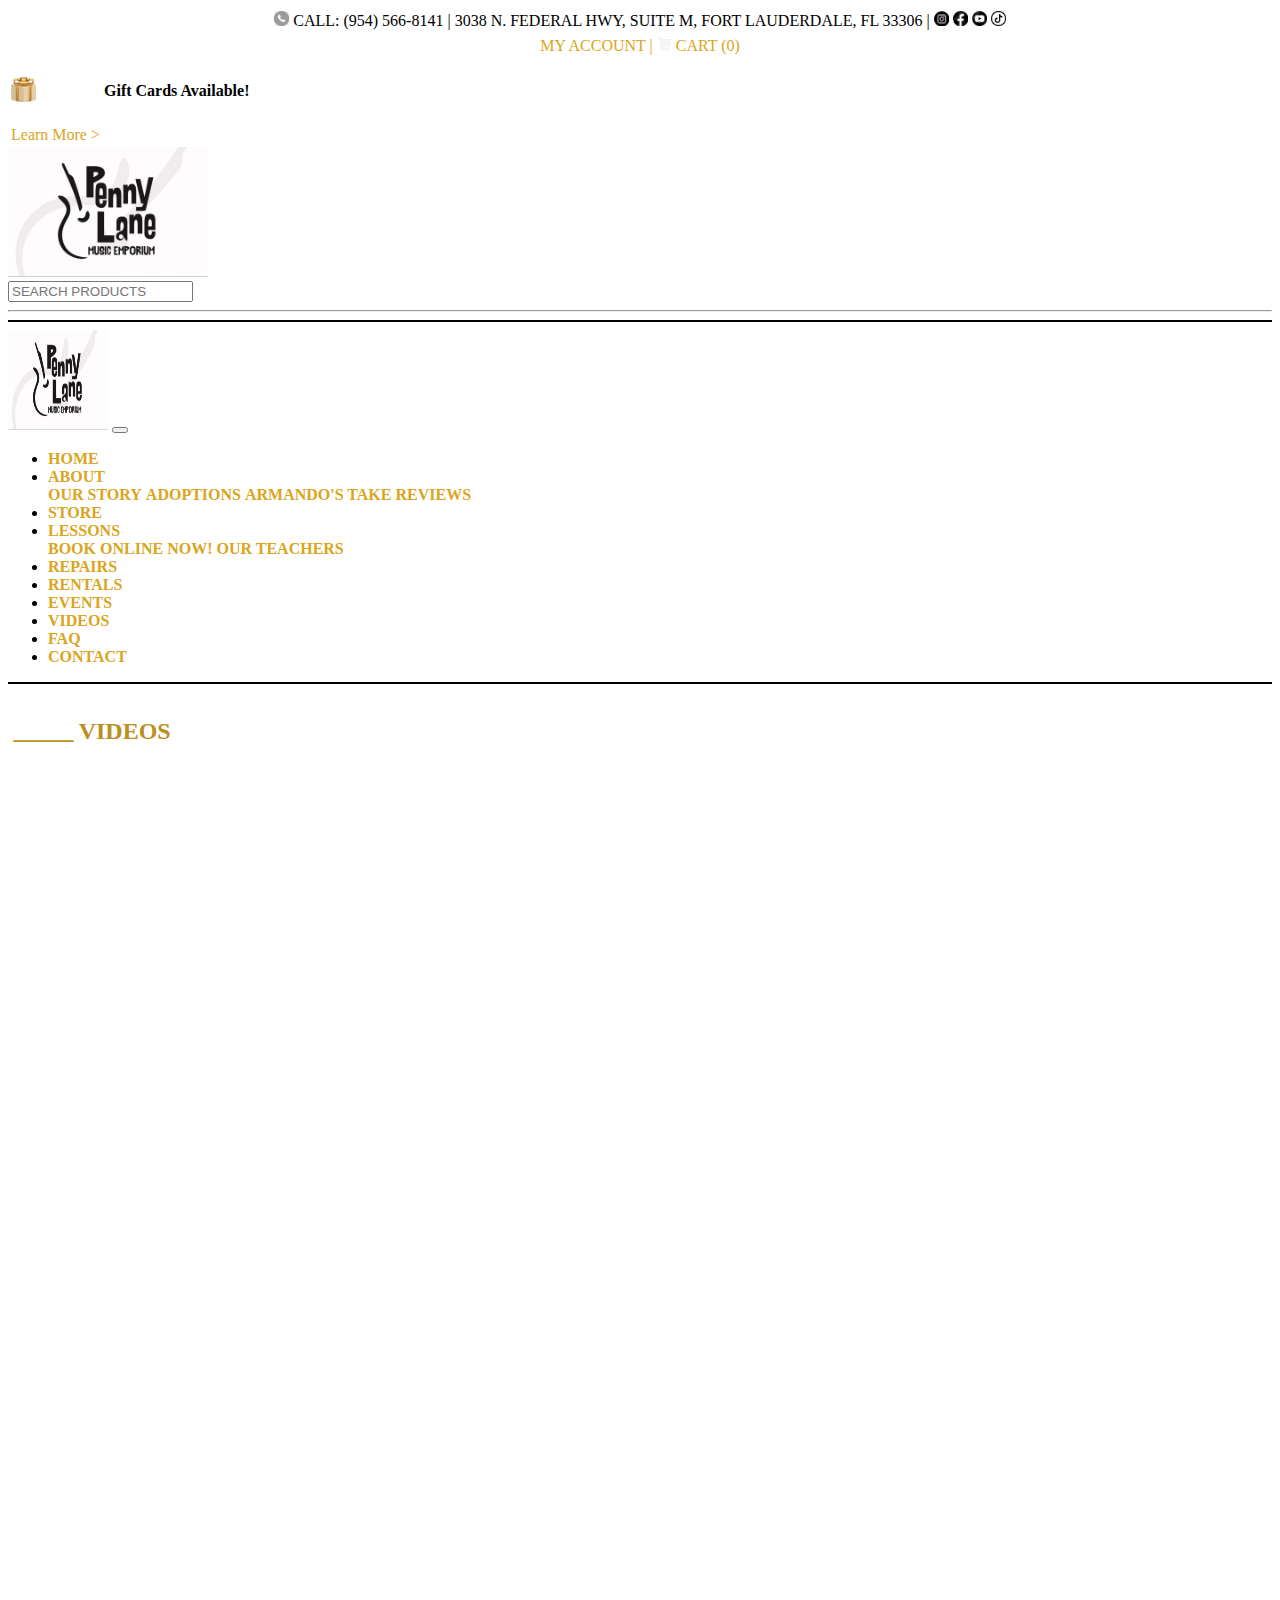
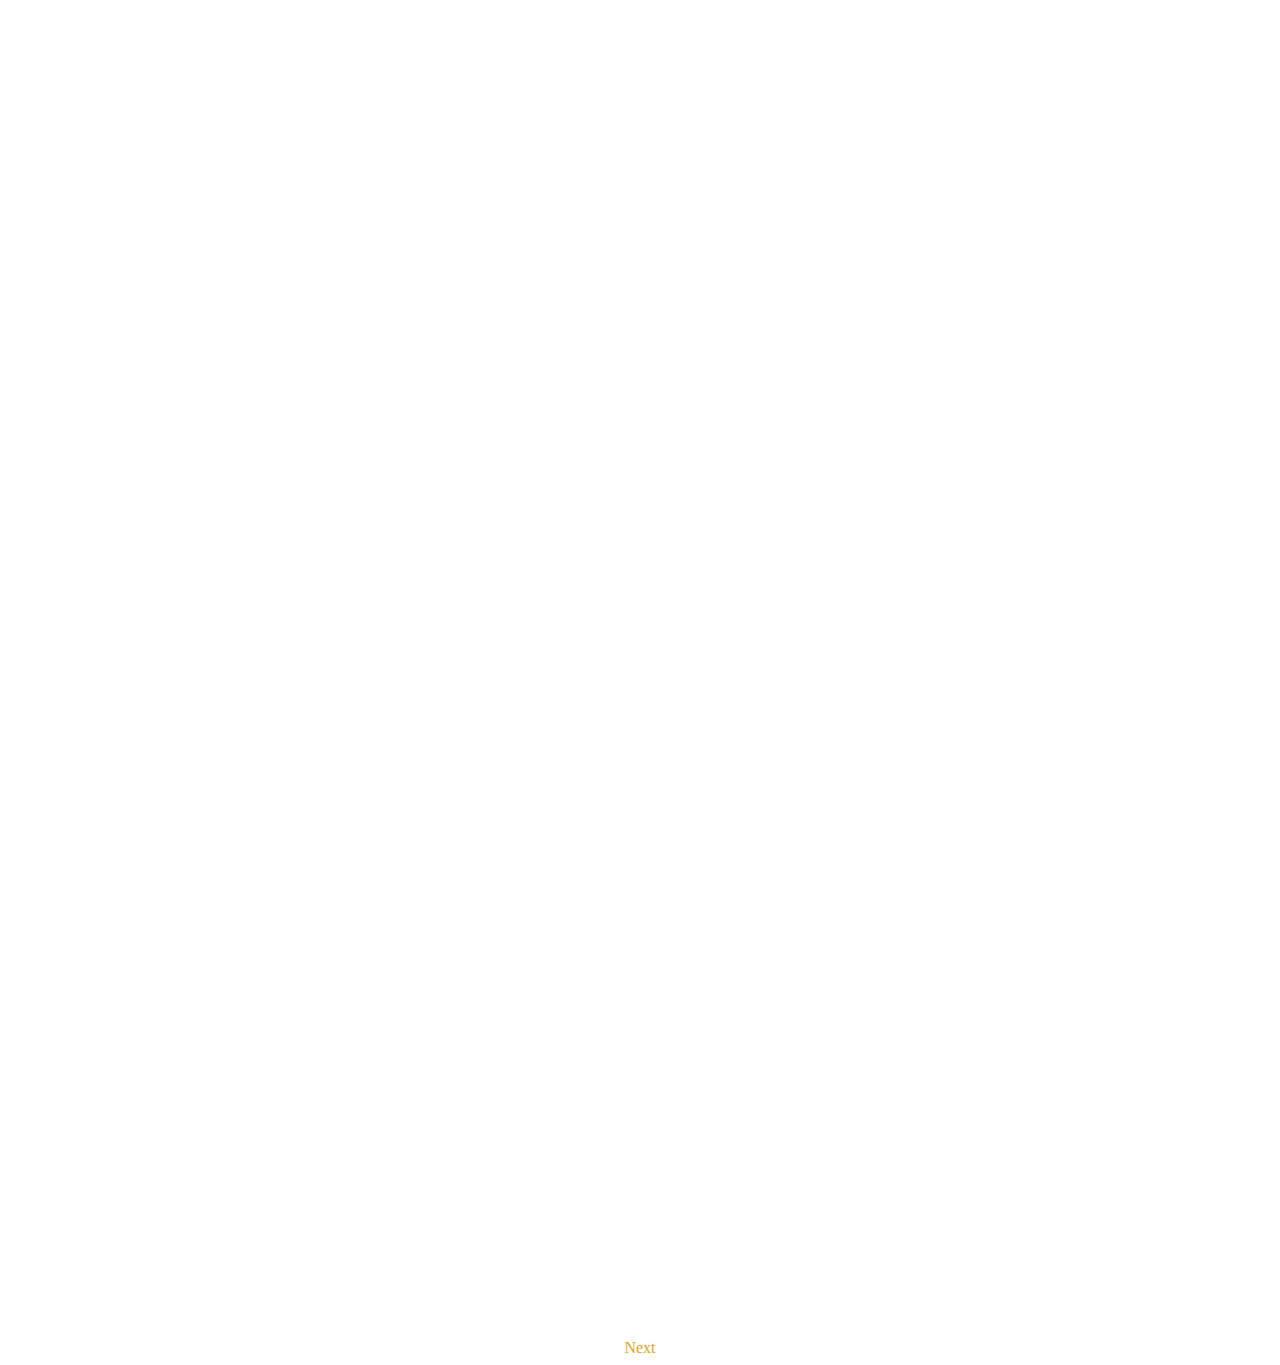
<file: videos.html>
<!DOCTYPE html>
<html lang="en">

<head>
    <meta charset="UTF-8">
    <meta http-equiv="X-UA-Compatible" content="IE=edge">
    <meta name="viewport" content="width=device-width, initial-scale=1.0">
    <title>Videos| Penny Lane Emporium|</title>
    <link rel="icon" type="image" href="icon.jpg">
    <link rel="stylesheet" href="https://cdn.jsdelivr.net/npm/bootstrap@4.6.2/dist/css/bootstrap.min.css"
        integrity="sha384-xOolHFLEh07PJGoPkLv1IbcEPTNtaed2xpHsD9ESMhqIYd0nLMwNLD69Npy4HI+N" crossorigin="anonymous">
    <script src="https://cdn.jsdelivr.net/npm/jquery@3.5.1/dist/jquery.slim.min.js"
        integrity="sha384-DfXdz2htPH0lsSSs5nCTpuj/zy4C+OGpamoFVy38MVBnE+IbbVYUew+OrCXaRkfj"
        crossorigin="anonymous"></script>
    <script src="https://cdn.jsdelivr.net/npm/popper.js@1.16.1/dist/umd/popper.min.js"
        integrity="sha384-9/reFTGAW83EW2RDu2S0VKaIzap3H66lZH81PoYlFhbGU+6BZp6G7niu735Sk7lN"
        crossorigin="anonymous"></script>
    <script src="https://cdn.jsdelivr.net/npm/bootstrap@4.6.2/dist/js/bootstrap.min.js"
        integrity="sha384-+sLIOodYLS7CIrQpBjl+C7nPvqq+FbNUBDunl/OZv93DB7Ln/533i8e/mZXLi/P+"
        crossorigin="anonymous"></script>

    <link rel="stylesheet" href="videos.css">

</head>

<body>
    <div class="container-fluid">
        <div class="row bg-dark text-light p-2 justify-content-between">
            <div class="col-lg-7 col-sm-12 text-center">
                <center>
                    <table>
                        <tr>
                            <td><a href=""><img src="call us.png" height="15px" width="15px"> </a>CALL: (954) 566-8141 |
                            </td>
                            <td> 3038 N. FEDERAL HWY, SUITE M, FORT LAUDERDALE, FL 33306 |</td>
                            <td class="p-1"><a href="https://www.instagram.com/pennylanemusicemporium/"><img
                                        src="instagram.jpg" height="15px" width="15px"> </a> </td>
                            <td class="p-1"><a href="https://www.facebook.com/pennylanemusicemporium/"><img
                                        src="facebook.jpg" height="15px" width="15px"> </a></td>
                            <td class="p-1"><a href="https://www.youtube.com/pennylanemusicemporium/"><img
                                        src="youtube.jpg" height="15px" width="15px"> </a></td>
                            <td class="p-1"><a href="https://www.tiktok.com/pennylanemusicemporium/"><img
                                        src="tiktokicon.jpg" height="15px" width="15px"> </a></td>

                        </tr>
                    </table>
                </center>
            </div>
            <div class="col-lg-3 col-sm-12 ">
                <center>
                    <table>
                        <tr>
                            <td class="p-1 "><a class="text-light" href="https://pennylaneemporium.com/my-account">MY
                                    ACCOUNT |</a></td>
                            <td class="p-1"><a class="text-light" href="https://pennylaneemporium.com/cart/"><img
                                        src="cart.jpg" height="15px" width="15px"> CART (0) </a></td>

                        </tr>
                    </table>
                </center>
            </div>
        </div>
    </div>
    <div class="container">
        <div class="row p-3">
            <div class="col-md-4 align-self-center ">

                <table>
                    <tr>
                        <td><img src="gift11.jfif" height="25px" width="25px"></td>
                        <td>
                            <h4>Gift Cards Available!</h4>
                        </td>
                    </tr>
                    <tr>
                        <td><a
                                href="https://pennylaneemporium.com/products/banjos/penny-lane-emporium-gift-cards-available/">Learn
                                More ></a></td>
                    </tr>
                </table>


            </div>
            <div class="col-md-4 text-center">
                <a href="https://pennylaneemporium.com">
                    <img src="penny lane.jpg" alt="#" height="130px" width="200px"></a>
            </div>
            <div class="col-md-4 align-self-center text-center">
                <input type="search" class="form-control " name="search" placeholder="SEARCH PRODUCTS">
            </div>
            <hr>
        </div>
        <hr color="black">
        <div class="row">
            <div class="col-md-12 ">
                <nav class="navbar navbar-expand-md navbar-light">
                    <a href="#" class="navbar-brand "><img src="penny lane.jpg" class="img-fluid" height="100px"
                            width="100px"></a>
                    <button class="navbar-toggler" type="button" data-toggle="collapse" data-target="#collapsenav">
                        <span class="navbar-toggler-icon">
                        </span>
                    </button>
                    <div class="collapse navbar-collapse text-center" id="collapsenav">
                        <ul class="navbar-nav ">
                            <li class="nav-item ">
                                <a href="index.html" class="nav-link text-dark"><b>HOME</b></a>
                            </li>
                            <li class="nav-item dropdown">
                                <a href="#" class="nav-link text-dark dropdown-toggle"
                                    data-toggle="dropdown"><b>ABOUT</b></a>
                                <div class="dropdown-menu">
                                    <a href="https://WWW.pennylaneemporium.com/about/" class="dropdown-item"><b>OUR
                                            STORY</b>
                                    </a>
                                    <a href="https://WWW.pennylaneemporium.com/about/adoptions/"
                                        class="dropdown-item"><b>ADOPTIONS</b></a>
                                    <a href="https://WWW.pennylaneemporium.com/about/blog/"
                                        class="dropdown-item"><b>ARMANDO'S TAKE</b></a>
                                    <a href="https://WWW.pennylaneemporium.com/about/reviews/"
                                        class="dropdown-item"><b>REVIEWS</b></a>

                                </div>
                            </li>
                            <li class="nav-item">
                                <a href="store.html" class="nav-link text-dark"><b>STORE</b></a>
                            </li>


                            <li class="nav-item dropdown">
                                <a href="#" class="nav-link text-dark dropdown-toggle"
                                    data-toggle="dropdown"><b>LESSONS</b></a>
                                <div class="dropdown-menu">
                                    <a href="https://WWW.pennylaneemporium.com/lessons/book-online/"
                                        class="dropdown-item"><b>BOOK ONLINE NOW!</b></a>
                                    <a href="https://WWW.pennylaneemporium.com/our-teachers/" class="dropdown-item">
                                        <b>OUR TEACHERS</b> </a>


                                </div>
                            </li>
                            <li class="nav-item">
                                <a href="repairs.html" class="nav-link text-dark"><B>REPAIRS</B>

                                </a>
                            </li>
                            <li class="nav-item">
                                <a href="rentals.html" class="nav-link text-dark"><B>RENTALS</B>

                                </a>
                            </li>
                            <li class="nav-item">
                                <a href="events.html" class="nav-link  text-dark"><B>EVENTS</B></a>
                            </li>
                            <li class="nav-item">
                                <a href="videos.html" class="nav-link text-dark "><B>VIDEOS</B></a>
                            </li>
                            <li class="nav-item">
                                <a href="faq.html" class="nav-link text-dark"><B>FAQ</B></a>
                            </li>
                            <li class="nav-item">
                                <a href="contact.html" class="nav-link text-dark"><B>CONTACT</B>

                                </a>
                            </li>
                        </ul>
                    </div>
                </nav>

            </div>


        </div>
        <hr color="black">
        <div class="row">
            <div class="col-12">
                <table>
                    <tr>
                        <td>
                            <h2>_____</h2>
                        </td>
                        <td>
                            <h2>VIDEOS</h2>
                        </td>
                    </tr>
                </table>
            </div>
        </div>
    </div>
    <div class="container-fluid">
        <div class="row">
            <div class="col-12">
                <center>


                    <iframe width="560" height="315" src="https://www.youtube.com/embed/u4rkt8ifMCI"
                        title="YouTube video player" frameborder="0"
                        allow="accelerometer; autoplay; clipboard-write; encrypted-media; gyroscope; picture-in-picture; web-share"
                        allowfullscreen></iframe>
                </center>
            </div>
        </div>
    </div>
    <div class="container-fluid p-5">
        <div class="row">

            <div class="col-lg-4 col-6">
                <iframe width="100%" height="150%" src="https://www.youtube.com/embed/GueTTb0WeMk"
                    title="YouTube video player" frameborder="0"
                    allow="accelerometer; autoplay; clipboard-write; encrypted-media; gyroscope; picture-in-picture; web-share"
                    allowfullscreen></iframe>
            </div>
            <div class="col-lg-4 col-6">
                <iframe width="100%" height="150%" src="https://www.youtube.com/embed/z-LYKMZu0Q8"
                    title="YouTube video player" frameborder="0"
                    allow="accelerometer; autoplay; clipboard-write; encrypted-media; gyroscope; picture-in-picture; web-share"
                    allowfullscreen></iframe>
            </div>
            <div class="col-lg-4 col-6">
                <iframe width="100%" height="150%" src="https://www.youtube.com/embed/hrNYYAZ6o8o"
                    title="YouTube video player" frameborder="0"
                    allow="accelerometer; autoplay; clipboard-write; encrypted-media; gyroscope; picture-in-picture; web-share"
                    allowfullscreen></iframe>
            </div>
        </div>
    </div>
    <div class="container-fluid p-5">

        <div class="row">

            <div class="col-lg-4 col-6">
                <iframe width="100%" height="150%" src="https://www.youtube.com/embed/GueTTb0WeMk"
                    title="YouTube video player" frameborder="0"
                    allow="accelerometer; autoplay; clipboard-write; encrypted-media; gyroscope; picture-in-picture; web-share"
                    allowfullscreen></iframe>
            </div>
            <div class="col-lg-4 col-6">
                <iframe width="100%" height="150%" src="https://www.youtube.com/embed/z-LYKMZu0Q8"
                    title="YouTube video player" frameborder="0"
                    allow="accelerometer; autoplay; clipboard-write; encrypted-media; gyroscope; picture-in-picture; web-share"
                    allowfullscreen></iframe>
            </div>
            <div class="col-lg-4 col-6">
                <iframe width="100%" height="150%" src="https://www.youtube.com/embed/hrNYYAZ6o8o"
                    title="YouTube video player" frameborder="0"
                    allow="accelerometer; autoplay; clipboard-write; encrypted-media; gyroscope; picture-in-picture; web-share"
                    allowfullscreen></iframe>
            </div>
        </div>
    </div>
    <div class="container-fluid p-5">

        <div class="row">

            <div class="col-lg-4 col-6">
                <iframe width="100%" height="150%" src="https://www.youtube.com/embed/GueTTb0WeMk"
                    title="YouTube video player" frameborder="0"
                    allow="accelerometer; autoplay; clipboard-write; encrypted-media; gyroscope; picture-in-picture; web-share"
                    allowfullscreen></iframe>
            </div>
            <div class="col-lg-4 col-6">
                <iframe width="100%" height="150%" src="https://www.youtube.com/embed/z-LYKMZu0Q8"
                    title="YouTube video player" frameborder="0"
                    allow="accelerometer; autoplay; clipboard-write; encrypted-media; gyroscope; picture-in-picture; web-share"
                    allowfullscreen></iframe>
            </div>
            <div class="col-lg-4 col-6">
                <iframe width="100%" height="150%" src="https://www.youtube.com/embed/hrNYYAZ6o8o"
                    title="YouTube video player" frameborder="0"
                    allow="accelerometer; autoplay; clipboard-write; encrypted-media; gyroscope; picture-in-picture; web-share"
                    allowfullscreen></iframe>
            </div>
        </div>
    </div>
    <div class="container-fluid p-5">

        <div class="row">

            <div class="col-lg-4 col-6">
                <iframe width="100%" height="150%" src="https://www.youtube.com/embed/GueTTb0WeMk"
                    title="YouTube video player" frameborder="0"
                    allow="accelerometer; autoplay; clipboard-write; encrypted-media; gyroscope; picture-in-picture; web-share"
                    allowfullscreen></iframe>
            </div>
            <div class="col-lg-4 col-6">
                <iframe width="100%" height="150%" src="https://www.youtube.com/embed/z-LYKMZu0Q8"
                    title="YouTube video player" frameborder="0"
                    allow="accelerometer; autoplay; clipboard-write; encrypted-media; gyroscope; picture-in-picture; web-share"
                    allowfullscreen></iframe>
            </div>
            <div class="col-lg-4 col-6">
                <iframe width="100%" height="150%" src="https://www.youtube.com/embed/hrNYYAZ6o8o"
                    title="YouTube video player" frameborder="0"
                    allow="accelerometer; autoplay; clipboard-write; encrypted-media; gyroscope; picture-in-picture; web-share"
                    allowfullscreen></iframe>
            </div>
        </div>
    </div>
    <div class="container p-5">
        <center>
            <a href="https://www.pennylaneemporium.com/videos/#" class="bg-dark p-3">Next</a>
        </center>
    </div>
       


</body>

</html>
</file>
<file: style.css>
a{
    text-decoration: none;
    color: goldenrod;
}
.nav-item a:hover{
    color: goldenrod;
}
.col-12{
    background-image: url(1pic.jpg);

background-repeat: no-repeat;
width: 100%;
height: 50%;
background-attachment: fixed;
background-size: 100%;
transition: all 2s 3s ;
}
.col-12:hover{
    background-image: url(many.jpg);
    background-repeat: no-repeat;

background-attachment: fixed;
background-size: 100%;
}
.col-12 h3{
font-size: 50px;
font-weight: bold;
color: white;
margin: 15%;
}
.dropdown:hover > .dropdown-menu{
    display: block;
}
.col-sm-4 img{
    width: 100%;
}
.col-sm-4 h4{
    border: 2px double gray;
    text-align: center;
}
.col-sm-4 img:hover{
border: 2px green;
    border-radius: 20px;
    box-shadow: 6px 6px 2px 3px gray;
}
#mycontainer{
    background-color: rgb(214, 212, 212);
}
</file>
<file: contact.css>
a{
    text-decoration: none;
    color: goldenrod;
}
.nav-item a:hover{
    color: goldenrod;
}
.col-12 h2{
    color: rgb(187, 143, 33);
}
.dropdown:hover > .dropdown-menu{
    display: block;
}
</file>
<file: events.css>
a{
    text-decoration: none;
    color: goldenrod;
}
.nav-item a:hover{
    color: goldenrod;
}
#mytable td:hover{
    background-color: rgb(207, 203, 203);
}
.col-12 h2{
    color: rgb(187, 143, 33);
padding: 4%;
}
.dropdown:hover > .dropdown-menu{
    display: block;
}
</file>
<file: faq.css>
a{
    text-decoration: none;
    color: goldenrod;
}
.nav-item a:hover{
    color: goldenrod;
}
.col-12 h2{
    color: rgb(187, 143, 33);
padding: 4%;
}
.dropdown:hover > .dropdown-menu{
    display: block;
}
</file>
<file: rentals.css>
a{
    text-decoration: none;
    color: goldenrod;
}
.nav-item a:hover{
    color: goldenrod;
}
.col-12 h2{
color: goldenrod;
}
.dropdown:hover > .dropdown-menu{
    display: block;
}
</file>
<file: repairs.css>
a{
    text-decoration: none;
    color: goldenrod;
}
.nav-item a:hover{
    color: goldenrod;
}
.col-12 h2{
    color: rgb(187, 143, 33);
padding: 4%;
}
.col-md-4 h3{
    color: goldenrod;
}
#backgroundimage{
    background-image: url(backimage.webp);

background-repeat: no-repeat;
width: 100%;
height: 50%;
background-attachment: fixed;
background-size: 100%;
transition: all 2s 3s ;
}
.dropdown:hover > .dropdown-menu{
    display: block;
}
</file>
<file: store.css>
a{
    text-decoration: none;
    color: goldenrod;
}
.nav-item a:hover{
    color: goldenrod;
}
.col-12 h2{
    color: rgb(187, 143, 33);

}
.col-sm-4 h5{
    color: rgb(192, 139, 6);
}
.col-sm-4 img{
    height: 85%;
    width: 100%;
}
.dropdown:hover > .dropdown-menu{
    display: block;
}
</file>
<file: videos.css>
a{
    text-decoration: none;
    color: goldenrod;
}
.nav-item a:hover{
    color: goldenrod;
}
.col-12 h2{
    color: rgb(187, 143, 33);
padding: 4%;
}
.dropdown:hover > .dropdown-menu{
    display: block;
}
</file>
